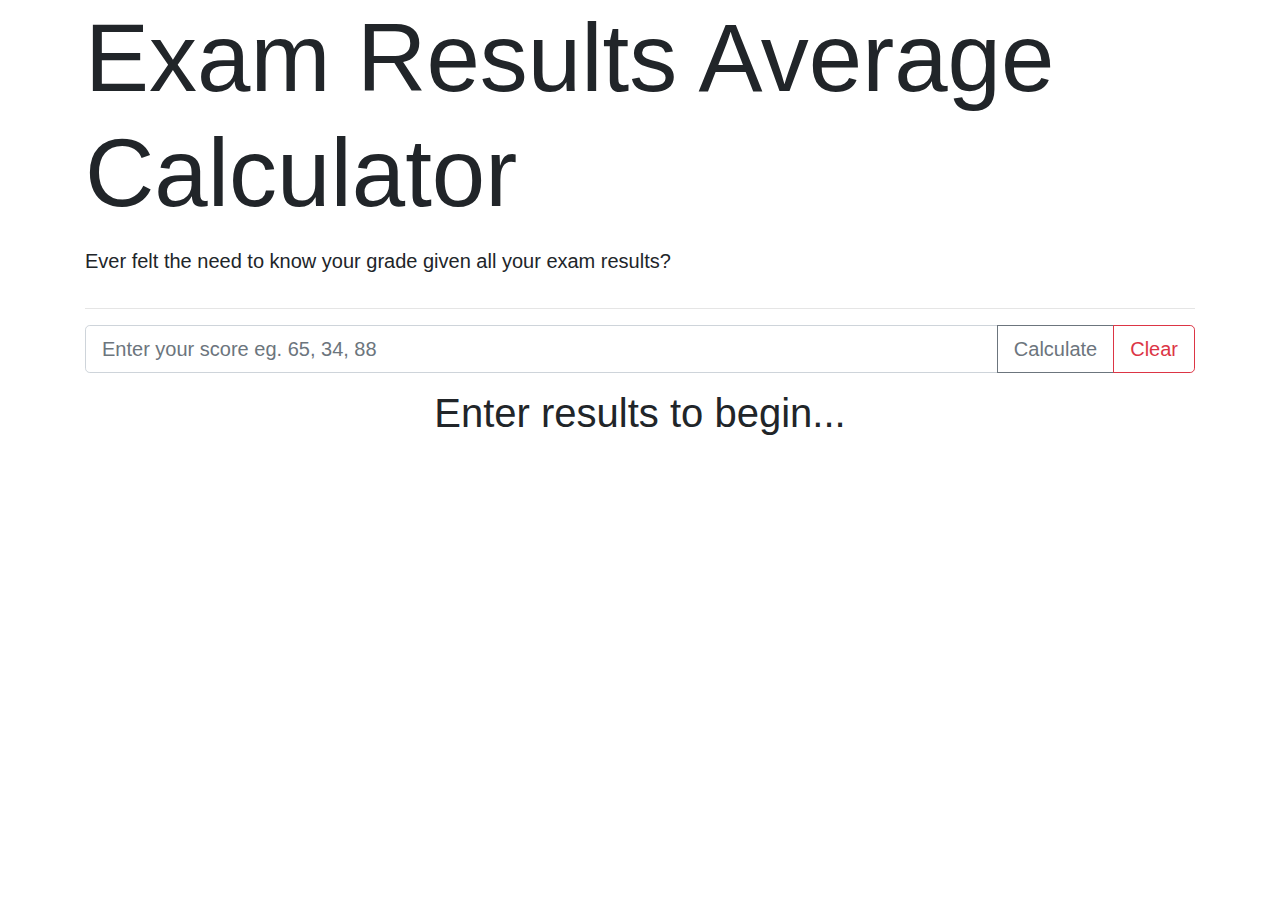
<file: index.html>
<!DOCTYPE html>
<html>

<head>
  <title>Average Exam Results</title>
  <link href="styles/bootstrap.min.css" rel="stylesheet" />
  <link href="styles/styles.css" rel='stylesheet' />
</head>

<body>
  <div class="container">
    <div class="row">
      <div class="col-sm">
        <h1 class='display-1'>Exam Results Average Calculator</h1>
        <p class="lead">
          <blockquote class="blockquote">
            <p class="mb-0">Ever felt the need to know your grade given all your exam results?</p>
          </blockquote>
        </p>
      </div>
    </div>
    <hr />

    <div class="row mt-3">
      <div class="col-12">
        <div class="input-group input-group-lg">
          <input max='100' min='0' id='scores' type="text" placeholder='Enter your score eg. 65, 34, 88'
            class="form-control" />
          <div class="input-group-append">
            <button class="btn btn-outline-secondary" type="button" onclick="getGrade()">Calculate</button>
            <button class="btn btn-outline-danger" type="button" onclick="clearAll()">Clear</button>
          </div>
        </div>
      </div>
    </div>

    <div class="row mt-3 justify-content-center">
      <h1 id='grade'>Enter results to begin...</h1>
    </div>
  </div>
</body>

<script>
  function getGrade() {
    const score = document.getElementById("scores").value;
    let arrayOfScores = score.split(',');
    const average = getAverage(arrayOfScores);
    const grade = getGradesResult(average);
    setGrade(grade);
  }
  function getGradesResult(average) {
    if (average >= 75) {
      return "A1";
    } else if (average >= 70) {
      return "A2";

    } else if (average >= 65) {
      return "B3";

    } else if (average >= 60) {
      return "B4";

    } else if (average >= 55) {
      return "C5";

    } else if (average >= 50) {
      return "C6";

    } else if (average >= 45) {
      return "D7";

    } else if (average >= 40) {
      return "E8";

    } else  {
      return "F9";
    }
  }
  function setGrade(grade) {
    const gradeElement = document.getElementById("grade");
    gradeElement.innerHTML = grade;
  }

  function getAverage(arrayOfScores) {


    let sum = 0;

    for (const stringNumber of arrayOfScores) {
      //sum them up
      let number = parseInt(stringNumber);
      sum = sum + number;
    }

    const average = sum / arrayOfScores.length;
    return average;
  }

  function clearAll(){
   document.getElementById("scores").value = "";
   setGrade("");s
  }
</script>

</html>
</file>
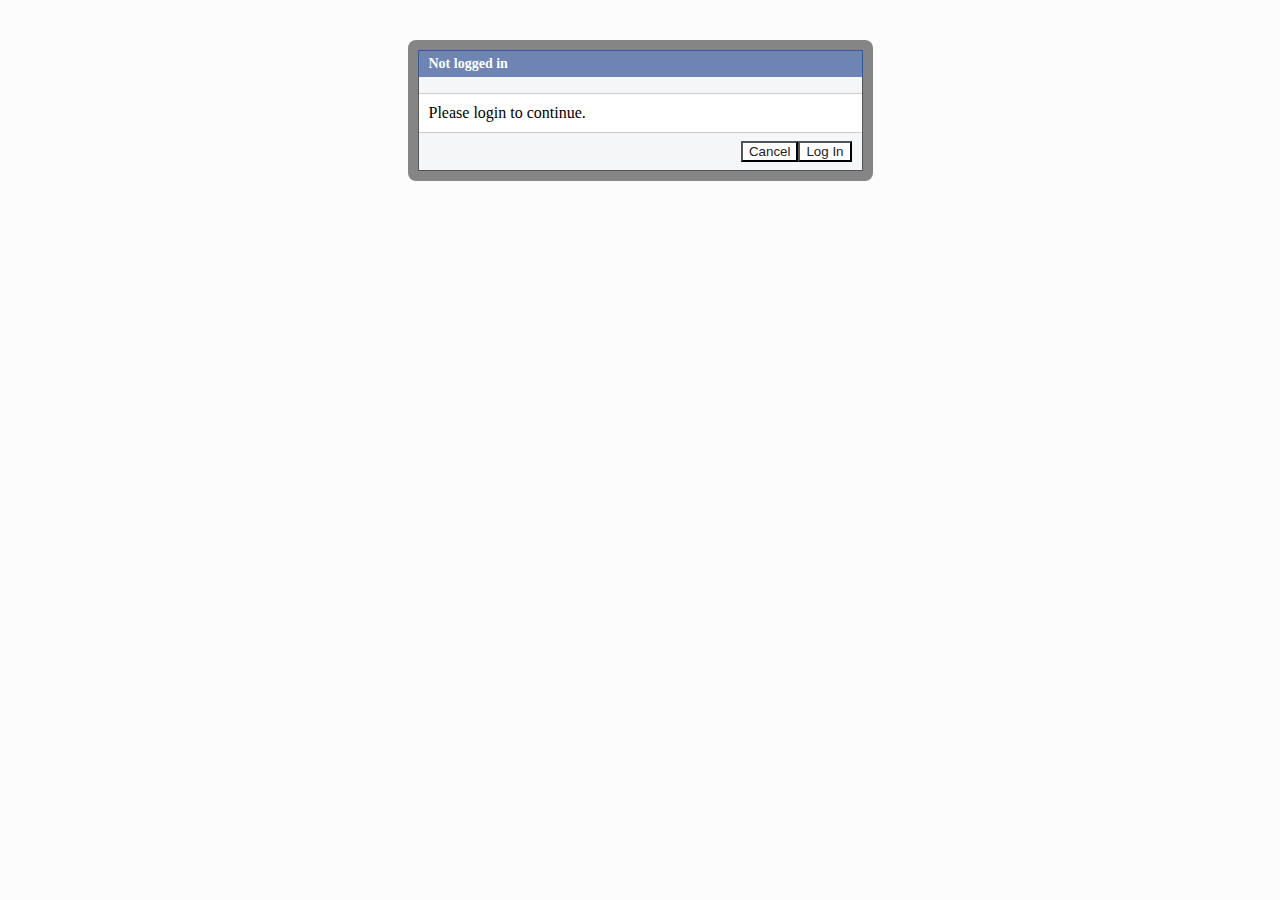
<file: tchs2_files/saved_resource.html>
<!DOCTYPE html>
<!-- saved from url=(0046)https://www.facebook.com/instagram/login_sync/ -->
<html class="generic_dialog_overflow_mode"><head><meta http-equiv="Content-Type" content="text/html; charset=UTF-8"><script></script><title>Facebook</title><link type="text/css" rel="stylesheet" href="./pWn36joVzFr.css" data-bootloader-hash="n5jHY" crossorigin="anonymous">
<link type="text/css" rel="stylesheet" href="./hz69M70qysd.css" data-bootloader-hash="1A/rt" crossorigin="anonymous">
<script src="./LsK8DCYvDUZ.js.download" data-bootloader-hash="gQHQ2" crossorigin="anonymous"></script>
<script>require("TimeSliceImpl").guard(function(){(require("ServerJSDefine")).handleDefines([["cr:794450",["FBLoggerImpl"],{"__rc":["FBLoggerImpl","Aa1qRSb1tUbFUZIOfuFgy283ZfBAzALQ2Zt58-CTMGtIo0ilKtSDPgfs32rfBYPUvt-qaoq42BPZbhSzB5_3RpQ"]},-1],["cr:882315",[],{"__rc":[null,"Aa1qRSb1tUbFUZIOfuFgy283ZfBAzALQ2Zt58-CTMGtIo0ilKtSDPgfs32rfBYPUvt-qaoq42BPZbhSzB5_3RpQ"]},-1],["cr:838175",["ErrorUtils"],{"__rc":["ErrorUtils","Aa1qRSb1tUbFUZIOfuFgy283ZfBAzALQ2Zt58-CTMGtIo0ilKtSDPgfs32rfBYPUvt-qaoq42BPZbhSzB5_3RpQ"]},-1],["cr:717822",["TimeSliceImpl"],{"__rc":["TimeSliceImpl","Aa1qRSb1tUbFUZIOfuFgy283ZfBAzALQ2Zt58-CTMGtIo0ilKtSDPgfs32rfBYPUvt-qaoq42BPZbhSzB5_3RpQ"]},-1],["cr:692209",["cancelIdleCallbackBlue"],{"__rc":["cancelIdleCallbackBlue","Aa1qRSb1tUbFUZIOfuFgy283ZfBAzALQ2Zt58-CTMGtIo0ilKtSDPgfs32rfBYPUvt-qaoq42BPZbhSzB5_3RpQ"]},-1],["cr:694370",["requestIdleCallbackBlue"],{"__rc":["requestIdleCallbackBlue","Aa1qRSb1tUbFUZIOfuFgy283ZfBAzALQ2Zt58-CTMGtIo0ilKtSDPgfs32rfBYPUvt-qaoq42BPZbhSzB5_3RpQ"]},-1],["cr:696703",[],{"__rc":[null,"Aa1qRSb1tUbFUZIOfuFgy283ZfBAzALQ2Zt58-CTMGtIo0ilKtSDPgfs32rfBYPUvt-qaoq42BPZbhSzB5_3RpQ"]},-1],["BootloaderConfig",[],{"jsRetries":null,"jsRetryAbortNum":2,"jsRetryAbortTime":5,"payloadEndpointURI":"https:\/\/www.facebook.com\/ajax\/bootloader-endpoint\/","assumeNotNonblocking":false,"shouldCoalesceModuleRequestsMadeInSameTick":true,"skipEndpoint":true,"staggerJsDownloads":false,"fixMemoryLeaks":true,"webspeed_eager_preloading":false,"preloader_num_preloads":5,"preloader_preload_after_dd":false,"preloader_num_loads":1,"preloader_enabled":false},329],["CSSLoaderConfig",[],{"timeout":5000,"modulePrefix":"BLCSS:","loadEventSupported":true},619],["UriNeedRawQuerySVConfig",[],{"uris":["dms.netmng.com","doubleclick.net","r.msn.com","watchit.sky.com","graphite.instagram.com","www.kfc.co.th","learn.pantheon.io","www.landmarkshops.in","www.ncl.com","s0.wp.com","www.tatacliq.com","bs.serving-sys.com","kohls.com","lazada.co.th","xg4ken.com","technopark.ru","officedepot.com.mx","bestbuy.com.mx"]},3871],["CurrentCommunityInitialData",[],{},490],["CurrentUserInitialData",[],{"USER_ID":"0","ACCOUNT_ID":"0","NAME":"","SHORT_NAME":null,"IS_MESSENGER_ONLY_USER":false,"IS_DEACTIVATED_ALLOWED_ON_MESSENGER":false},270],["DTSGInitialData",[],{},258],["SprinkleConfig",[],{"param_name":"jazoest","version":2,"should_randomize":false},2111],["CdnAkamaiDomainsConfig",[],{"fbcdnhdsvideo-vh.akamaihd.net":0,"fbcdn-creative-a.akamaihd.net":1,"fbcdn-dragon-a.akamaihd.net":2,"fbcdn-external-a.akamaihd.net":3,"fbcdn-gtvideo-a-a.akamaihd.net":4,"fbcdn-gtvideo-b-a.akamaihd.net":5,"fbcdn-gtvideo-c-a.akamaihd.net":6,"fbcdn-gtvideo-d-a.akamaihd.net":7,"fbcdn-gtvideo-e-a.akamaihd.net":8,"fbcdn-gtvideo-f-a.akamaihd.net":9,"fbcdn-gtvideo-g-a.akamaihd.net":10,"fbcdn-gtvideo-h-a.akamaihd.net":11,"fbcdn-gtvideo-i-a.akamaihd.net":12,"fbcdn-gtvideo-j-a.akamaihd.net":13,"fbcdn-gtvideo-k-a.akamaihd.net":14,"fbcdn-gtvideo-l-a.akamaihd.net":15,"fbcdn-gtvideo-m-a.akamaihd.net":16,"fbcdn-gtvideo-n-a.akamaihd.net":17,"fbcdn-gtvideo-o-a.akamaihd.net":18,"fbcdn-gtvideo-p-a.akamaihd.net":19,"fbcdn-iphotos-a-a.akamaihd.net":20,"fbcdn-iphotos-a.akamaihd.net":21,"fbcdn-iphotos-b-a.akamaihd.net":22,"fbcdn-iphotos-c-a.akamaihd.net":23,"fbcdn-iphotos-d-a.akamaihd.net":24,"fbcdn-iphotos-e-a.akamaihd.net":25,"fbcdn-iphotos-f-a.akamaihd.net":26,"fbcdn-iphotos-g-a.akamaihd.net":27,"fbcdn-iphotos-h-a.akamaihd.net":28,"fbcdn-photos-a-a.akamaihd.net":29,"fbcdn-photos-a.akamaihd.net":30,"fbcdn-photos-b-a.akamaihd.net":31,"fbcdn-photos-c-a.akamaihd.net":32,"fbcdn-photos-d-a.akamaihd.net":33,"fbcdn-photos-e-a.akamaihd.net":34,"fbcdn-photos-f-a.akamaihd.net":35,"fbcdn-photos-g-a.akamaihd.net":36,"fbcdn-photos-h-a.akamaihd.net":37,"fbcdn-profile-a.akamaihd.net":38,"fbcdn-sphotos-a-a.akamaihd.net":39,"fbcdn-sphotos-b-a.akamaihd.net":40,"fbcdn-sphotos-c-a.akamaihd.net":41,"fbcdn-sphotos-d-a.akamaihd.net":42,"fbcdn-sphotos-e-a.akamaihd.net":43,"fbcdn-sphotos-f-a.akamaihd.net":44,"fbcdn-sphotos-g-a.akamaihd.net":45,"fbcdn-sphotos-h-a.akamaihd.net":46,"fbcdn-static-a.akamaihd.net":47,"fbcdn-video-a-a.akamaihd.net":48,"fbcdn-video-a.akamaihd.net":49,"fbcdn-video-b-a.akamaihd.net":50,"fbcdn-video-c-a.akamaihd.net":51,"fbcdn-video-d-a.akamaihd.net":52,"fbcdn-video-e-a.akamaihd.net":53,"fbcdn-video-f-a.akamaihd.net":54,"fbcdn-video-g-a.akamaihd.net":55,"fbcdn-video-h-a.akamaihd.net":56,"fbcdn-video-i-a.akamaihd.net":57,"fbcdn-video-j-a.akamaihd.net":58,"fbcdn-video-k-a.akamaihd.net":59,"fbcdn-video-l-a.akamaihd.net":60,"fbcdn-video-m-a.akamaihd.net":61,"fbcdn-video-n-a.akamaihd.net":62,"fbcdn-video-o-a.akamaihd.net":63,"fbcdn-video-p-a.akamaihd.net":64,"fbcdn-vthumb-a.akamaihd.net":65,"fbexternal-a.akamaihd.net":66,"fbstatic-a.akamaihd.net":67,"lookbackvideo1-a.akamaihd.net":68,"lookbackvideo2-a.akamaihd.net":69,"lookbackvideo3-a.akamaihd.net":70,"lookbackvideo4-a.akamaihd.net":71,"lookbackvideo5-a.akamaihd.net":72,"lookbackvideo6-a.akamaihd.net":73,"lookbackvideo7-a.akamaihd.net":74,"lookbackvideo8-a.akamaihd.net":75,"igexternal-a.akamaihd.net":76,"fbmentionslive-a.akamaihd.net":77,"fblive-a.akamaihd.net":78,"fbcdn-static-a-a.akamaihd.net":79,"fbcdn-static-b-a.akamaihd.net":80,"fb-s-a-a.akamaihd.net":81,"fb-s-b-a.akamaihd.net":82,"fb-s-c-a.akamaihd.net":83,"fb-s-d-a.akamaihd.net":84,"fb-l-a-a.akamaihd.net":85,"fb-l-b-a.akamaihd.net":86,"fb-l-c-a.akamaihd.net":87,"fb-l-d-a.akamaihd.net":88,"fb-sq-a-a.akamaihd.net":89,"fb-sq-b-a.akamaihd.net":90,"fb-sq-c-a.akamaihd.net":91,"fb-sq-d-a.akamaihd.net":92,"fb-lq-a-a.akamaihd.net":93,"fb-lq-b-a.akamaihd.net":94,"fb-lq-c-a.akamaihd.net":95,"fb-lq-d-a.akamaihd.net":96},1634],["DTSGInitData",[],{"token":"","async_get_token":""},3515],["ISB",[],{},330],["LSD",[],{"token":"AVoOlmm1"},323],["SiteData",[],{"server_revision":1000576761,"client_revision":1000576761,"tier":"","push_phase":"C3","pkg_cohort":"PHASED:DEFAULT","pr":1,"haste_site":"www","be_mode":1,"be_key":"__be","ir_on":true,"is_rtl":false,"is_comet":false,"vip":"2a03:2880:f139:183:face:b00c:0:25de"},317],["ImmediateImplementationExperiments",[],{"prefer_message_channel":true},3419],["PromiseUsePolyfillSetImmediateGK",[],{"www_always_use_polyfill_setimmediate":false},2190]]);new (require("ServerJS"))().handle({"require":[["lowerDomain"],["PageHooks"]]});}, "ServerJS define", {"root":true})();</script><script src="./5M7Ca5Tz6jr.js.download" async="" crossorigin="anonymous"></script><script src="./Rmk342lUBRN.js.download" async="" crossorigin="anonymous"></script><script src="./OGmI0a0PMj-.js.download" async="" crossorigin="anonymous"></script><script src="./ICoGGHTnpHu.js.download" async="" crossorigin="anonymous"></script><script src="./CSyeHGA5TjP.js.download" async="" crossorigin="anonymous"></script><script src="./hKmqU_aTIrj.js.download" async="" crossorigin="anonymous"></script><script src="./3NbZ0i4cs_Z.js.download" async="" crossorigin="anonymous"></script><script src="./GQVXyXU4Gl3.js.download" async="" crossorigin="anonymous"></script></head>
<body class="chrome webkit win x1 Locale_en_GB" dir="ltr">



<script type="text/javascript">requireLazy(["gkx"],function(gkx){gkx.add({"678674":{"result":false,"hash":"AT5I4H3G1ELWkeZU"},"676940":{"result":false,"hash":"AT5oxhmnNI1KZ6Ff"},"676920":{"result":false,"hash":"AT7597QPddGSvsuX"},"676921":{"result":false,"hash":"AT4O8jcdN2wsgqro"},"676922":{"result":false,"hash":"AT4VHsphtl9XtBTY"},"849406":{"result":false,"hash":"AT62oVdXNTjQCnxL"},"676837":{"result":false,"hash":"AT6ESsWn2mWbmV3p"}});});
requireLazy(["Bootloader"],function(Bootloader){Bootloader.setResourceMap({"lezY0":{"type":"js","src":"https:\/\/static.xx.fbcdn.net\/rsrc.php\/v3iNQj4\/yx\/l\/en_GB\/Rmk342lUBRN.js","crossOrigin":1},"mSQYV":{"type":"js","src":"https:\/\/static.xx.fbcdn.net\/rsrc.php\/v3iNUD4\/yv\/l\/en_GB\/5M7Ca5Tz6jr.js","crossOrigin":1},"i++3y":{"type":"js","src":"https:\/\/static.xx.fbcdn.net\/rsrc.php\/v3\/yg\/r\/ICoGGHTnpHu.js","crossOrigin":1},"FY9al":{"type":"js","src":"https:\/\/static.xx.fbcdn.net\/rsrc.php\/v3i-s34\/y4\/l\/en_GB\/OGmI0a0PMj-.js","crossOrigin":1},"ck4HE":{"type":"js","src":"https:\/\/static.xx.fbcdn.net\/rsrc.php\/v3itG54\/yJ\/l\/en_GB\/Ip10VCtDUgm.js","crossOrigin":1},"SG36v":{"type":"js","src":"https:\/\/static.xx.fbcdn.net\/rsrc.php\/v3\/yS\/r\/MkXo2_eJwbH.js","crossOrigin":1},"BWS+x":{"type":"js","src":"https:\/\/static.xx.fbcdn.net\/rsrc.php\/v3i5Zd4\/yF\/l\/en_GB\/-EmawtrTQ8-.js","crossOrigin":1},"ehahI":{"type":"js","src":"https:\/\/static.xx.fbcdn.net\/rsrc.php\/v3iAM34\/y7\/l\/en_GB\/q_r4r7np8X7.js","crossOrigin":1},"V1iEq":{"type":"js","src":"https:\/\/static.xx.fbcdn.net\/rsrc.php\/v3iTfb4\/ye\/l\/en_GB\/Q9urqNm-75m.js","crossOrigin":1},"fMXLj":{"type":"js","src":"https:\/\/static.xx.fbcdn.net\/rsrc.php\/v3\/yf\/r\/hKmqU_aTIrj.js","crossOrigin":1},"JW\/eF":{"type":"js","src":"https:\/\/static.xx.fbcdn.net\/rsrc.php\/v3iX3c4\/yr\/l\/en_GB\/CSyeHGA5TjP.js","crossOrigin":1},"8ELCB":{"type":"js","src":"https:\/\/static.xx.fbcdn.net\/rsrc.php\/v3\/ye\/r\/4c56_sYLseJ.js","crossOrigin":1},"nEiBd":{"type":"js","src":"https:\/\/static.xx.fbcdn.net\/rsrc.php\/v3iMxK4\/yM\/l\/en_GB\/ZgGHwcf2XFA.js","crossOrigin":1},"+ClWy":{"type":"js","src":"https:\/\/static.xx.fbcdn.net\/rsrc.php\/v3\/yt\/r\/J0b8GyNR1i5.js","crossOrigin":1},"kLRaa":{"type":"js","src":"https:\/\/static.xx.fbcdn.net\/rsrc.php\/v3\/yp\/r\/dJXdFu8pAOi.js","crossOrigin":1},"uYbVb":{"type":"js","src":"https:\/\/static.xx.fbcdn.net\/rsrc.php\/v3\/yO\/r\/yncgZiC7BC6.js","crossOrigin":1},"9Zaf3":{"type":"js","src":"https:\/\/static.xx.fbcdn.net\/rsrc.php\/v3\/yO\/r\/vYAXaPf0I4n.js","crossOrigin":1},"sGe+Z":{"type":"js","src":"https:\/\/static.xx.fbcdn.net\/rsrc.php\/v3\/yw\/r\/uXgWi_zhSQG.js","crossOrigin":1},"Hx+az":{"type":"js","src":"https:\/\/static.xx.fbcdn.net\/rsrc.php\/v3\/yf\/r\/zO5MojAgN8I.js","crossOrigin":1},"ZU1ro":{"type":"js","src":"https:\/\/static.xx.fbcdn.net\/rsrc.php\/v3\/yU\/r\/QKWIqWeZBgJ.js","crossOrigin":1},"Kly+a":{"type":"js","src":"https:\/\/static.xx.fbcdn.net\/rsrc.php\/v3\/yk\/r\/XW5RV1n8iiy.js","crossOrigin":1},"Gpfkv":{"type":"js","src":"https:\/\/static.xx.fbcdn.net\/rsrc.php\/v3iYXl4\/y9\/l\/en_GB\/FknR1SfwBrF.js","crossOrigin":1},"12ozM":{"type":"js","src":"https:\/\/static.xx.fbcdn.net\/rsrc.php\/v3\/yn\/r\/-tP8V393cQb.js","crossOrigin":1},"rt+a9":{"type":"js","src":"https:\/\/static.xx.fbcdn.net\/rsrc.php\/v3\/yw\/r\/a1ev5k5662U.js","crossOrigin":1},"JHsKA":{"type":"js","src":"https:\/\/static.xx.fbcdn.net\/rsrc.php\/v3\/yP\/r\/syjvIO1GO0V.js","crossOrigin":1},"VlCJf":{"type":"js","src":"https:\/\/static.xx.fbcdn.net\/rsrc.php\/v3ilX24\/yB\/l\/en_GB\/4O9BgKogpwK.js","crossOrigin":1},"gWMJg":{"type":"js","src":"https:\/\/static.xx.fbcdn.net\/rsrc.php\/v3\/yu\/r\/cmFguRVQAGw.js","crossOrigin":1},"2\/maQ":{"type":"js","src":"https:\/\/static.xx.fbcdn.net\/rsrc.php\/v3\/y6\/r\/O1evg4NvCzK.js","crossOrigin":1},"+7cRv":{"type":"js","src":"https:\/\/static.xx.fbcdn.net\/rsrc.php\/v3imXV4\/yc\/l\/en_GB\/PykQM0Fv9eh.js","crossOrigin":1},"\/mnVq":{"type":"js","src":"https:\/\/static.xx.fbcdn.net\/rsrc.php\/v3iFJJ4\/yZ\/l\/en_GB\/EymJqBiSfnZ.js","crossOrigin":1},"daAfJ":{"type":"js","src":"https:\/\/static.xx.fbcdn.net\/rsrc.php\/v3iX074\/yT\/l\/en_GB\/27DSSLNuUhg.js","crossOrigin":1},"Pf6mH":{"type":"js","src":"https:\/\/static.xx.fbcdn.net\/rsrc.php\/v3ivgd4\/yr\/l\/en_GB\/3NbZ0i4cs_Z.js","crossOrigin":1},"nHZpD":{"type":"js","src":"https:\/\/static.xx.fbcdn.net\/rsrc.php\/v3iLl54\/yr\/l\/en_GB\/QBHpX9DDAQf.js","crossOrigin":1},"fhkxB":{"type":"js","src":"https:\/\/static.xx.fbcdn.net\/rsrc.php\/v3\/yL\/r\/B2ZaD-pUnz5.js","crossOrigin":1},"9pGpz":{"type":"js","src":"https:\/\/static.xx.fbcdn.net\/rsrc.php\/v3iLl54\/yl\/l\/en_GB\/M_RHs6LF7W7.js","crossOrigin":1},"YqGfk":{"type":"css","src":"https:\/\/static.xx.fbcdn.net\/rsrc.php\/v3\/y2\/l\/0,cross\/iLS63V1c6k1.css","crossOrigin":1},"jBj5G":{"type":"css","src":"https:\/\/static.xx.fbcdn.net\/rsrc.php\/v3\/yr\/l\/0,cross\/zEZYGQrkdNJ.css","crossOrigin":1},"OozXc":{"type":"js","src":"https:\/\/static.xx.fbcdn.net\/rsrc.php\/v3iK5k4\/y6\/l\/en_GB\/SzBrtEfJv6T.js","crossOrigin":1},"XJZFV":{"type":"js","src":"https:\/\/static.xx.fbcdn.net\/rsrc.php\/v3i_4-4\/yi\/l\/en_GB\/ZhIqBy-WK6D.js","crossOrigin":1},"plJBG":{"type":"js","src":"https:\/\/static.xx.fbcdn.net\/rsrc.php\/v3ipGL4\/yE\/l\/en_GB\/vRaYU8fNN_S.js","crossOrigin":1},"izhQZ":{"type":"js","src":"https:\/\/static.xx.fbcdn.net\/rsrc.php\/v3\/yP\/r\/d6_7uqEaTE8.js","crossOrigin":1},"DAGwG":{"type":"css","src":"https:\/\/static.xx.fbcdn.net\/rsrc.php\/v3\/yJ\/l\/0,cross\/pJ9qrpYDBNB.css","crossOrigin":1},"YphaI":{"type":"js","src":"https:\/\/static.xx.fbcdn.net\/rsrc.php\/v3ianP4\/yC\/l\/en_GB\/UgEyoHT_H4X.js","crossOrigin":1},"CD8a6":{"type":"css","src":"https:\/\/static.xx.fbcdn.net\/rsrc.php\/v3\/yS\/l\/0,cross\/oFD5JvPloeO.css","crossOrigin":1},"GuXfB":{"type":"css","src":"https:\/\/static.xx.fbcdn.net\/rsrc.php\/v3\/ys\/l\/0,cross\/OrCNATRnwOI.css","crossOrigin":1},"KVDaL":{"type":"js","src":"https:\/\/static.xx.fbcdn.net\/rsrc.php\/v3iJRM4\/yN\/l\/en_GB\/R9dXB2mClqk.js","crossOrigin":1},"QfH4e":{"type":"js","src":"https:\/\/static.xx.fbcdn.net\/rsrc.php\/v3iaMA4\/y_\/l\/en_GB\/KNIDRRItGyt.js","crossOrigin":1},"kx9do":{"type":"js","src":"https:\/\/static.xx.fbcdn.net\/rsrc.php\/v3\/yG\/r\/EDMkqLF98uR.js","crossOrigin":1},"FioOZ":{"type":"js","src":"https:\/\/static.xx.fbcdn.net\/rsrc.php\/v3i6om4\/yA\/l\/en_GB\/SoCZiIgHHP2.js","crossOrigin":1},"HTZRW":{"type":"js","src":"https:\/\/static.xx.fbcdn.net\/rsrc.php\/v3iztO4\/yP\/l\/en_GB\/9XTZHiWY3kd.js","crossOrigin":1},"gwYgu":{"type":"css","src":"https:\/\/static.xx.fbcdn.net\/rsrc.php\/v3\/y5\/l\/0,cross\/UfUu6rIouui.css","crossOrigin":1},"np5Vl":{"type":"js","src":"https:\/\/static.xx.fbcdn.net\/rsrc.php\/v3\/yg\/r\/n3JLOu81jsy.js","crossOrigin":1},"CoNSg":{"type":"css","src":"https:\/\/static.xx.fbcdn.net\/rsrc.php\/v3\/yz\/l\/0,cross\/L0JIdgfRWlH.css","crossOrigin":1},"+EONP":{"type":"js","src":"https:\/\/static.xx.fbcdn.net\/rsrc.php\/v3ie5m4\/yD\/l\/en_GB\/FqNpRS_lzr1.js","crossOrigin":1},"GzBZB":{"type":"css","src":"https:\/\/static.xx.fbcdn.net\/rsrc.php\/v3\/yy\/l\/0,cross\/-h_bGqresVf.css","crossOrigin":1},"bWnbD":{"type":"js","src":"https:\/\/static.xx.fbcdn.net\/rsrc.php\/v3ihM64\/yc\/l\/en_GB\/OBuIGIcaTiw.js","crossOrigin":1},"l9ccZ":{"type":"js","src":"https:\/\/static.xx.fbcdn.net\/rsrc.php\/v3iyDe4\/yq\/l\/en_GB\/bERlcpAHcwZ.js","crossOrigin":1},"OefYs":{"type":"css","src":"https:\/\/static.xx.fbcdn.net\/rsrc.php\/v3\/yA\/l\/0,cross\/1wwtlgY7a5W.css","crossOrigin":1},"B8a62":{"type":"js","src":"https:\/\/static.xx.fbcdn.net\/rsrc.php\/v3ijAl4\/yY\/l\/en_GB\/h8jWWNcrODn.js","crossOrigin":1}});Bootloader.enableBootload({"ExceptionDialog":{"r":["lezY0","mSQYV","1A\/rt","n5jHY","i++3y","FY9al","ck4HE","SG36v","BWS+x","ehahI","V1iEq","fMXLj"],"rds":{"m":["AsyncRequestPathTraversalTypedLogger","BanzaiScuba"],"r":["JW\/eF"]},"be":1},"QuickSandSolver":{"r":["mSQYV","lezY0","FY9al","i++3y","n5jHY","8ELCB","nEiBd","+ClWy","fMXLj"],"rds":{"m":["AsyncRequestPathTraversalTypedLogger","BanzaiScuba"],"r":["JW\/eF"]},"be":1},"ConfirmationDialog":{"r":["mSQYV","lezY0","kLRaa","n5jHY"],"be":1},"Dialog":{"r":["lezY0","mSQYV","n5jHY","FY9al","i++3y","1A\/rt","fMXLj"],"rds":{"m":["AsyncRequestPathTraversalTypedLogger","BanzaiScuba"],"r":["JW\/eF"]},"be":1},"GeneratedArtilleryUserTimingSink":{"r":["uYbVb","9Zaf3","sGe+Z","Hx+az"],"be":1},"Banzai":{"r":["lezY0","i++3y","mSQYV","fMXLj"],"rds":{"m":["BanzaiScuba"]},"be":1},"BanzaiStream":{"r":["lezY0","ZU1ro","i++3y","mSQYV","fMXLj"],"rds":{"m":["BanzaiScuba"]},"be":1},"BanzaiODS":{"r":["lezY0","i++3y","mSQYV","fMXLj"],"rds":{"m":["BanzaiScuba"]},"be":1},"ResourceTimingBootloaderHelper":{"r":["Kly+a","mSQYV"],"rds":{"m":["VisualCompletionGating"],"r":["Gpfkv"]},"be":1},"TimeSliceHelper":{"r":["12ozM"],"be":1},"SnappyCompressUtil":{"r":["i++3y"],"be":1},"PerfXSharedFields":{"r":["JW\/eF"],"be":1},"TimeSliceInteractionsLiteTypedLogger":{"r":["lezY0","rt+a9","i++3y","mSQYV","fMXLj"],"rds":{"m":["BanzaiScuba"]},"be":1},"WebSpeedInteractionsTypedLogger":{"r":["lezY0","JHsKA","i++3y","mSQYV","fMXLj"],"rds":{"m":["BanzaiScuba"]},"be":1},"AsyncRequest":{"r":["mSQYV","lezY0","FY9al","i++3y","n5jHY","fMXLj"],"rds":{"m":["AsyncRequestPathTraversalTypedLogger","BanzaiScuba"],"r":["JW\/eF"]},"be":1},"XOfferController":{"r":["i++3y","VlCJf"],"be":1},"XSalesPromoWWWDetailsDialogAsyncController":{"r":["i++3y","gWMJg"],"be":1},"URI":{"r":[],"be":1},"Live":{"r":["mSQYV","lezY0","i++3y","JW\/eF","BWS+x","2\/maQ","n5jHY"],"be":1},"PhotoTagApproval":{"r":["mSQYV","lezY0","+7cRv","\/mnVq","n5jHY"],"be":1},"PhotoTagger":{"r":["FY9al","lezY0","mSQYV","i++3y","n5jHY","daAfJ","1A\/rt","Pf6mH","nHZpD","fhkxB","9pGpz","YqGfk","jBj5G","+7cRv","JW\/eF","OozXc","SG36v","XJZFV","plJBG","izhQZ","fMXLj"],"rds":{"m":["AsyncRequestPathTraversalTypedLogger","BanzaiScuba","PresenceStatus"],"r":["BWS+x"]},"be":1},"PhotoTags":{"r":["mSQYV","lezY0","+7cRv","i++3y","\/mnVq","n5jHY"],"be":1},"TagTokenizer":{"r":["mSQYV","lezY0","i++3y","DAGwG","FY9al","n5jHY","YphaI","\/mnVq","1A\/rt","CD8a6","fhkxB","GuXfB","KVDaL","fMXLj"],"rds":{"m":["BanzaiScuba"]},"be":1},"PhotoSnowlift":{"r":["mSQYV","lezY0","FY9al","i++3y","n5jHY","1A\/rt","+7cRv","ehahI","QfH4e","kx9do","SG36v","ck4HE","FioOZ","HTZRW","nHZpD","gwYgu","Pf6mH","np5Vl","CoNSg","+EONP","fhkxB","GzBZB","bWnbD","OozXc","l9ccZ","OefYs","fMXLj"],"rds":{"m":["AsyncRequestPathTraversalTypedLogger","BanzaiScuba","VisualCompletionGating"],"r":["JW\/eF","Gpfkv"]},"be":1},"AsyncDialog":{"r":["mSQYV","lezY0","FY9al","i++3y","n5jHY","1A\/rt","SG36v","ck4HE","FioOZ","fMXLj"],"rds":{"m":["AsyncRequestPathTraversalTypedLogger","BanzaiScuba"],"r":["JW\/eF"]},"be":1},"Toggler":{"r":["lezY0","mSQYV","1A\/rt","i++3y","n5jHY"],"be":1},"FormSubmit":{"r":["mSQYV","lezY0","FY9al","i++3y","n5jHY","B8a62","fMXLj"],"rds":{"m":["AsyncRequestPathTraversalTypedLogger","BanzaiScuba"],"r":["JW\/eF"]},"be":1},"Tooltip":{"r":["mSQYV","lezY0","FY9al","i++3y","n5jHY","nHZpD","1A\/rt","fMXLj"],"rds":{"m":["AsyncRequestPathTraversalTypedLogger","BanzaiScuba"],"r":["JW\/eF"]},"be":1},"Hovercard":{"r":["mSQYV","lezY0","1A\/rt","FY9al","n5jHY","Pf6mH","i++3y","nHZpD","fhkxB","9pGpz","YqGfk","fMXLj"],"rds":{"m":["AsyncRequestPathTraversalTypedLogger","BanzaiScuba"],"r":["JW\/eF"]},"be":1},"Dock":{"r":["lezY0","i++3y","FY9al","mSQYV","QfH4e","1A\/rt","n5jHY"],"be":1},"DOM":{"r":["mSQYV","lezY0","n5jHY"],"be":1},"Input":{"r":["lezY0"],"be":1},"trackReferrer":{"r":[],"rds":{"m":["BanzaiScuba"],"r":["lezY0","i++3y","mSQYV","fMXLj"]},"be":1},"Form":{"r":["mSQYV","lezY0","n5jHY"],"be":1},"AsyncRequestPathTraversalTypedLogger":{"r":["lezY0","JW\/eF","i++3y","mSQYV","fMXLj"],"rds":{"m":["BanzaiScuba"]}},"BanzaiScuba":{"r":["lezY0","i++3y","mSQYV","fMXLj"],"rds":{"m":["BanzaiScuba"]}}});});</script>
<script type="text/javascript">requireLazy(["InitialJSLoader"], function(InitialJSLoader) {InitialJSLoader.loadOnDOMContentReady(["mSQYV","lezY0","FY9al","i++3y","JW\/eF","fMXLj","Pf6mH"]);});</script>
<script type="text/javascript">require("TimeSliceImpl").guard(function() {require("ServerJSDefine").handleDefines([["cr:708886",["EventProfilerImpl"],{"__rc":["EventProfilerImpl","Aa1qRSb1tUbFUZIOfuFgy283ZfBAzALQ2Zt58-CTMGtIo0ilKtSDPgfs32rfBYPUvt-qaoq42BPZbhSzB5_3RpQ"]},-1],["cr:806696",["clearTimeoutBlue"],{"__rc":["clearTimeoutBlue","Aa1qRSb1tUbFUZIOfuFgy283ZfBAzALQ2Zt58-CTMGtIo0ilKtSDPgfs32rfBYPUvt-qaoq42BPZbhSzB5_3RpQ"]},-1],["cr:682513",["BanzaiOriginal"],{"__rc":["BanzaiOriginal","Aa1qRSb1tUbFUZIOfuFgy283ZfBAzALQ2Zt58-CTMGtIo0ilKtSDPgfs32rfBYPUvt-qaoq42BPZbhSzB5_3RpQ"]},-1],["cr:807042",["setTimeoutBlue"],{"__rc":["setTimeoutBlue","Aa1qRSb1tUbFUZIOfuFgy283ZfBAzALQ2Zt58-CTMGtIo0ilKtSDPgfs32rfBYPUvt-qaoq42BPZbhSzB5_3RpQ"]},-1],["cr:682174",["BanzaiOld"],{"__rc":["BanzaiOld","Aa0JFsOrDax6mSLvICB5ke-hTv2Xw6CyPjYg6WVEYJ6_X6aDIrsJA108OzThSHIrql-J2lQ8gqoOms0Wrw"]},-1],["cr:695720",["SnappyCompressUtil"],{"__rc":["SnappyCompressUtil","Aa2Ei3FwSGetMvuiu1mibFxIqIsFFeyJ11-6FJsTo4rT7lIkmHTinYNWqHR-JRQQDG84641jJmBgNGlD9wrZiKGTLJM"]},-1],["DataStoreConfig",[],{"useExpando":true},2915],["UserAgentData",[],{"browserArchitecture":"32","browserFullVersion":"69.0.3497.100","browserMinorVersion":0,"browserName":"Chrome","browserVersion":69,"deviceName":"Unknown","engineName":"WebKit","engineVersion":"537.36","platformArchitecture":"64","platformName":"Windows","platformVersion":"10","platformFullVersion":"10"},527],["AsyncRequestConfig",[],{"retryOnNetworkError":"1","logAsyncRequest":false,"immediateDispatch":false,"useFetchStreamAjaxPipeTransport":false},328],["TimeSliceInteractionSV",[],{"on_demand_reference_counting":true,"on_demand_profiling_counters":true,"default_rate":1000,"lite_default_rate":100,"interaction_to_lite_coinflip":{"ADS_INTERFACES_INTERACTION":0,"ads_perf_scenario":0,"ads_wait_time":0,"Event":1,"video_psr":0,"video_stall":0},"interaction_to_coinflip":{"ADS_INTERFACES_INTERACTION":1,"ads_perf_scenario":1,"ads_wait_time":1,"video_psr":1000000,"video_stall":2500000,"Event":100,"pixelcloud_view_performance":25,"intern_notify_inbox_page_load":10,"intern_notify_jewel_list_load":10,"tasks_initial_page_load":1,"watch_carousel_left_scroll":1,"watch_carousel_right_scroll":1,"watch_sections_load_more":1,"watch_discover_scroll":1,"fbpkg_ui":1,"sevmanager_powersearch_initial_page_load":10,"backbone_ui":1,"daiquery_interactive_query":1},"enable_heartbeat":true,"maxBlockMergeDuration":0,"maxBlockMergeDistance":0,"enable_banzai_stream":true,"user_timing_coinflip":50,"banzai_stream_coinflip":1,"compression_enabled":true,"ref_counting_fix":true,"ref_counting_cont_fix":false,"also_record_new_timeslice_format":false,"force_async_request_tracing_on":false},2609],["SessionNameConfig",[],{"seed":"1Lbf"},757],["ZeroRewriteRules",[],{"rewrite_rules":{},"whitelist":{"\/hr\/r":1,"\/hr\/p":1,"\/zero\/unsupported_browser\/":1,"\/zero\/policy\/optin":1,"\/zero\/optin\/write\/":1,"\/zero\/optin\/legal\/":1,"\/zero\/optin\/free\/":1,"\/about\/privacy\/":1,"\/about\/privacy\/update\/":1,"\/about\/privacy\/update":1,"\/zero\/toggle\/welcome\/":1,"\/zero\/toggle\/nux\/":1,"\/fup\/interstitial\/":1,"\/work\/landing":1,"\/work\/login\/":1,"\/work\/email\/":1,"\/ai.php":1,"\/js_dialog_resources\/dialog_descriptions_android.json":0,"\/connect\/jsdialog\/MPlatformAppInvitesJSDialog\/":0,"\/connect\/jsdialog\/MPlatformOAuthShimJSDialog\/":0,"\/connect\/jsdialog\/MPlatformLikeJSDialog\/":0,"\/qp\/interstitial\/":1,"\/qp\/action\/redirect\/":1,"\/qp\/action\/close\/":1,"\/zero\/support\/ineligible\/":1,"\/zero_balance_redirect\/":1,"\/zero_balance_redirect":1,"\/l.php":1,"\/lsr.php":1,"\/ajax\/dtsg\/":1,"\/checkpoint\/block\/":1,"\/exitdsite":1,"\/zero\/balance\/pixel\/":1,"\/zero\/balance\/":1,"\/zero\/balance\/carrier_landing\/":1,"\/zero\/flex\/logging\/":1,"\/tr":1,"\/tr\/":1,"\/sem_campaigns\/sem_pixel_test\/":1,"\/bookmarks\/flyout\/body\/":1,"\/zero\/subno\/":1,"\/confirmemail.php":1,"\/policies\/":1,"\/mobile\/internetdotorg\/classifier\/":1,"\/zero\/dogfooding":1,"\/xti.php":1,"\/zero\/fblite\/config\/":1,"\/lite\/":1,"\/4oh4.php":1,"\/autologin.php":1,"\/birthday_help.php":1,"\/checkpoint\/":1,"\/contact-importer\/":1,"\/cr.php":1,"\/legal\/terms\/":1,"\/login.php":1,"\/login\/":1,"\/mobile\/account\/":1,"\/n\/":1,"\/remote_test_device\/":1,"\/upsell\/buy\/":1,"\/upsell\/buyconfirm\/":1,"\/upsell\/buyresult\/":1,"\/upsell\/promos\/":1,"\/upsell\/continue\/":1,"\/upsell\/h\/promos\/":1,"\/upsell\/loan\/learnmore\/":1,"\/upsell\/purchase\/":1,"\/upsell\/promos\/upgrade\/":1,"\/upsell\/buy_redirect\/":1,"\/upsell\/loan\/buyconfirm\/":1,"\/upsell\/loan\/buy\/":1,"\/upsell\/sms\/":1,"\/wap\/a\/channel\/reconnect.php":1,"\/wap\/a\/nux\/wizard\/nav.php":1,"\/wap\/appreg.php":1,"\/wap\/birthday_help.php":1,"\/wap\/c.php":1,"\/wap\/confirmemail.php":1,"\/wap\/cr.php":1,"\/wap\/login.php":1,"\/wap\/r.php":1,"\/zero\/datapolicy":1,"\/a\/timezone.php":1,"\/a\/bz":1,"\/bz\/reliability":1,"\/r.php":1,"\/mr\/":1,"\/reg\/":1,"\/registration\/log\/":1,"\/terms\/":1,"\/f123\/":1,"\/expert\/":1,"\/experts\/":1,"\/terms\/index.php":1,"\/terms.php":1,"\/srr\/":1,"\/msite\/redirect\/":1,"\/fbs\/pixel\/":1,"\/contactpoint\/preconfirmation\/":1,"\/contactpoint\/cliff\/":1,"\/contactpoint\/confirm\/submit\/":1,"\/contactpoint\/confirmed\/":1,"\/contactpoint\/login\/":1,"\/preconfirmation\/contactpoint_change\/":1,"\/help\/contact\/":1,"\/survey\/":1,"\/upsell\/loyaltytopup\/accept\/":1,"\/settings\/":1}},1478],["FbtLogger",[],{"logger":null},288],["FbtQTOverrides",[],{"overrides":{}},551],["KSConfig",[],{"killed":{"__set":["POCKET_MONSTERS_CREATE","POCKET_MONSTERS_DELETE","VIDEO_DIMENSIONS_FROM_PLAYER_IN_UPLOAD_DIALOG","PREVENT_INFINITE_URL_REDIRECT","POCKET_MONSTERS_UPDATE_NAME","ADS_PLACEMENT_FIX_PUBLISHER_PLATFORMS_MUTATION","MOBILITY_KILL_OLD_VISIBILITY_POSITION_SETTING","WORKPLACE_DISPLAY_TEXT_EVIDENCE_REPORTING","UNIDASH_MARKDOWN_OVERFLOW_Y_HIDDEN"]}},2580],["FbtResultGK",[],{"shouldReturnFbtResult":true,"inlineMode":"NO_INLINE"},876],["IntlHoldoutGK",[],{"inIntlHoldout":false},2827],["IntlNumberTypeConfig",[],{"impl":"if (n === 1) { return IntlVariations.NUMBER_ONE; } else { return IntlVariations.NUMBER_OTHER; }"},3405],["IntlViewerContext",[],{"GENDER":3},772],["NumberFormatConfig",[],{"decimalSeparator":".","numberDelimiter":",","minDigitsForThousandsSeparator":4,"standardDecimalPatternInfo":{"primaryGroupSize":3,"secondaryGroupSize":3},"numberingSystemData":null},54],["IntlPhonologicalRules",[],{"meta":{"\/_B\/":"([.,!?\\s]|^)","\/_E\/":"([.,!?\\s]|$)"},"patterns":{"\/\u0001(.*)('|&#039;)s\u0001(?:'|&#039;)s(.*)\/":"\u0001$1$2s\u0001$3","\/_\u0001([^\u0001]*)\u0001\/":"javascript"}},1496],["ZeroCategoryHeader",[],{},1127],["ArtilleryComponentSaverOptions",[],{"options":{"ads_wait_time_saver":{"shouldCompress":false,"shouldUploadSeparately":false},"ads_flux_profiler_saver":{"shouldCompress":true,"shouldUploadSeparately":false},"timeslice_execution_saver":{"shouldCompress":true,"shouldUploadSeparately":false},"interaction_async_request_join_data":{"shouldCompress":true,"shouldUploadSeparately":true},"resources_saver":{"shouldCompress":true,"shouldUploadSeparately":false},"user_timing_saver":{"shouldCompress":false,"shouldUploadSeparately":false}}},3016],["ServerNonce",[],{"ServerNonce":"52CF3b7X5Yw3rBuXK0vRMd"},141],["EventConfig",[],{"sampling":{"bandwidth":0,"play":0,"playing":0,"progress":0,"pause":0,"ended":0,"seeked":0,"seeking":0,"waiting":0,"loadedmetadata":0,"canplay":0,"selectionchange":0,"change":0,"timeupdate":2000000,"adaptation":0,"focus":0,"blur":0,"load":0,"error":0,"message":0,"abort":0,"storage":0,"scroll":200000,"mousemove":20000,"mouseover":10000,"mouseout":10000,"mousewheel":1,"MSPointerMove":10000,"keydown":0.1,"click":0.02,"mouseup":0.02,"__100ms":0.001,"__default":5000,"__min":100,"__interactionDefault":200,"__eventDefault":100000},"page_sampling_boost":1,"interaction_regexes":{"BlueBarAccountChevronMenu":" _5lxs(?: .*)?$","BlueBarHomeButton":" _bluebarLinkHome__interaction-root(?: .*)?$","BlueBarProfileLink":" _1k67(?: .*)?$","ReactComposerSproutMedia":" _1pnt(?: .*)?$","ReactComposerSproutAlbum":" _1pnu(?: .*)?$","ReactComposerSproutNote":" _3-9x(?: .*)?$","ReactComposerSproutLocation":" _1pnv(?: .*)?$","ReactComposerSproutActivity":" _1pnz(?: .*)?$","ReactComposerSproutPeople":" _1pn-(?: .*)?$","ReactComposerSproutLiveVideo":" _5tv7(?: .*)?$","ReactComposerSproutMarkdown":" _311p(?: .*)?$","ReactComposerSproutFormattedText":" _mwg(?: .*)?$","ReactComposerSproutSticker":" _2vri(?: .*)?$","ReactComposerSproutSponsor":" _5t5q(?: .*)?$","ReactComposerSproutEllipsis":" _1gr3(?: .*)?$","ReactComposerSproutContactYourRepresentative":" _3cnv(?: .*)?$","ReactComposerSproutFunFact":" _2_xs(?: .*)?$","TextExposeSeeMoreLink":" see_more_link(?: .*)?$","SnowliftBigCloseButton":"(?: _xlt(?: .*)? _418x(?: .*)?$| _418x(?: .*)? _xlt(?: .*)?$)","SnowliftPrevPager":"(?: snowliftPager(?: .*)? prev(?: .*)?$| prev(?: .*)? snowliftPager(?: .*)?$)","SnowliftNextPager":"(?: snowliftPager(?: .*)? next(?: .*)?$| next(?: .*)? snowliftPager(?: .*)?$)","SnowliftFullScreenButton":"#fbPhotoSnowliftFullScreenSwitch( .+)*","PrivacySelectorMenu":"(?: _57di(?: .*)? _2wli(?: .*)?$| _2wli(?: .*)? _57di(?: .*)?$)","ReactComposerFeedXSprouts":" _nh6(?: .*)?$","SproutsComposerStatusTab":" _sg1(?: .*)?$","SproutsComposerLiveVideoTab":" _sg1(?: .*)?$","SproutsComposerAlbumTab":" _sg1(?: .*)?$","composerAudienceSelector":" _ej0(?: .*)?$","FeedHScrollAttachmentsPrevPager":" _1qqy(?: .*)?$","FeedHScrollAttachmentsNextPager":" _1qqz(?: .*)?$","DockChatTabFlyout":" fbDockChatTabFlyout(?: .*)?$","PrivacyLiteJewel":" _59fc(?: .*)?$","ActorSelector":" _6vh(?: .*)?$","LegacyMentionsInput":"(?: ReactLegacyMentionsInput(?: .*)? uiMentionsInput(?: .*)? _2xwx(?: .*)?$| uiMentionsInput(?: .*)? ReactLegacyMentionsInput(?: .*)? _2xwx(?: .*)?$| _2xwx(?: .*)? ReactLegacyMentionsInput(?: .*)? uiMentionsInput(?: .*)?$| ReactLegacyMentionsInput(?: .*)? _2xwx(?: .*)? uiMentionsInput(?: .*)?$| uiMentionsInput(?: .*)? _2xwx(?: .*)? ReactLegacyMentionsInput(?: .*)?$| _2xwx(?: .*)? uiMentionsInput(?: .*)? ReactLegacyMentionsInput(?: .*)?$)","UFIActionLinksEmbedLink":" _2g1w(?: .*)?$","UFIPhotoAttachLink":" UFIPhotoAttachLinkWrapper(?: .*)?$","UFIMentionsInputProxy":" _1osa(?: .*)?$","UFIMentionsInputDummy":" _1osc(?: .*)?$","UFIOrderingModeSelector":" _3scp(?: .*)?$","UFIPager":"(?: UFIPagerRow(?: .*)? UFIRow(?: .*)?$| UFIRow(?: .*)? UFIPagerRow(?: .*)?$)","UFIReplyRow":"(?: UFIReplyRow(?: .*)? UFICommentReply(?: .*)?$| UFICommentReply(?: .*)? UFIReplyRow(?: .*)?$)","UFIReplySocialSentence":" UFIReplySocialSentenceRow(?: .*)?$","UFIShareLink":" _5f9b(?: .*)?$","UFIStickerButton":" UFICommentStickerButton(?: .*)?$","MentionsInput":" _5yk1(?: .*)?$","FantaChatTabRoot":" _3_9e(?: .*)?$","SnowliftViewableRoot":" _2-sx(?: .*)?$","ReactBlueBarJewelButton":" _5fwr(?: .*)?$","UFIReactionsDialogLayerImpl":" _1oxk(?: .*)?$","UFIReactionsLikeLinkImpl":" _4x9_(?: .*)?$","UFIReactionsLinkImplRoot":" _khz(?: .*)?$","Reaction":" _iuw(?: .*)?$","UFIReactionsMenuImpl":" _iu-(?: .*)?$","UFIReactionsSpatialReactionIconContainer":" _1fq9(?: .*)?$","VideoComponentPlayButton":" _bsl(?: .*)?$","FeedOptionsPopover":" _b1e(?: .*)?$","UFICommentLikeCount":" UFICommentLikeButton(?: .*)?$","UFICommentLink":" _5yxe(?: .*)?$","ChatTabComposerInputContainer":" _552h(?: .*)?$","ChatTabHeader":" _15p4(?: .*)?$","DraftEditor":" _5rp7(?: .*)?$","ChatSideBarDropDown":" _5vm9(?: .*)?$","SearchBox":" _539-(?: .*)?$","ChatSideBarLink":" _55ln(?: .*)?$","MessengerSearchTypeahead":" _3rh8(?: .*)?$","NotificationListItem":" _33c(?: .*)?$","MessageJewelListItem":" messagesContent(?: .*)?$","Messages_Jewel_Button":" _3eo8(?: .*)?$","Notifications_Jewel_Button":" _3eo9(?: .*)?$","snowliftopen":" _342u(?: .*)?$","NoteTextSeeMoreLink":" _3qd_(?: .*)?$","fbFeedOptionsPopover":" _1he6(?: .*)?$","Requests_Jewel_Button":" _3eoa(?: .*)?$","UFICommentActionLinkAjaxify":" _15-3(?: .*)?$","UFICommentActionLinkRedirect":" _15-6(?: .*)?$","UFICommentActionLinkDispatched":" _15-7(?: .*)?$","UFICommentCloseButton":" _36rj(?: .*)?$","UFICommentActionsRemovePreview":" _460h(?: .*)?$","UFICommentActionsReply":" _460i(?: .*)?$","UFICommentActionsSaleItemMessage":" _460j(?: .*)?$","UFICommentActionsAcceptAnswer":" _460k(?: .*)?$","UFICommentActionsUnacceptAnswer":" _460l(?: .*)?$","UFICommentReactionsLikeLink":" _3-me(?: .*)?$","UFICommentMenu":" _1-be(?: .*)?$","UFIMentionsInputFallback":" _289b(?: .*)?$","UFIMentionsInputComponent":" _289c(?: .*)?$","UFIMentionsInputProxyInput":" _432z(?: .*)?$","UFIMentionsInputProxyDummy":" _432-(?: .*)?$","UFIPrivateReplyLinkMessage":" _14hj(?: .*)?$","UFIPrivateReplyLinkSeeReply":" _14hk(?: .*)?$","ChatCloseButton":" _4vu4(?: .*)?$","ChatTabComposerPhotoUploader":" _13f-(?: .*)?$","ChatTabComposerGroupPollingButton":" _13f_(?: .*)?$","ChatTabComposerGames":" _13ga(?: .*)?$","ChatTabComposerPlan":" _13gb(?: .*)?$","ChatTabComposerFileUploader":" _13gd(?: .*)?$","ChatTabStickersButton":" _13ge(?: .*)?$","ChatTabComposerGifButton":" _13gf(?: .*)?$","ChatTabComposerEmojiPicker":" _13gg(?: .*)?$","ChatTabComposerLikeButton":" _13gi(?: .*)?$","ChatTabComposerP2PButton":" _13gj(?: .*)?$","ChatTabComposerQuickCam":" _13gk(?: .*)?$","ChatTabHeaderAudioRTCButton":" _461a(?: .*)?$","ChatTabHeaderVideoRTCButton":" _461b(?: .*)?$","ChatTabHeaderOptionsButton":" _461_(?: .*)?$","ChatTabHeaderAddToThreadButton":" _4620(?: .*)?$","ReactComposerMediaSprout":" _fk5(?: .*)?$","UFIReactionsBlingSocialSentenceComments":" _-56(?: .*)?$","UFIReactionsBlingSocialSentenceSeens":" _2x0l(?: .*)?$","UFIReactionsBlingSocialSentenceShares":" _2x0m(?: .*)?$","UFIReactionsBlingSocialSentenceViews":" _-5c(?: .*)?$","UFIReactionsBlingSocialSentence":" _-5d(?: .*)?$","UFIReactionsSocialSentence":" _1vaq(?: .*)?$","VideoFullscreenButton":" _39ip(?: .*)?$","Tahoe":" _400z(?: .*)?$","TahoeFromVideoPlayer":" _1vek(?: .*)?$","TahoeFromVideoLink":" _2-40(?: .*)?$","TahoeFromPhoto":" _2ju5(?: .*)?$","FBStoryTrayItem":" _1fvw(?: .*)?$","Mobile_Feed_Jewel_Button":"#feed_jewel( .+)*","Mobile_Requests_Jewel_Button":"#requests_jewel( .+)*","Mobile_Messages_Jewel_Button":"#messages_jewel( .+)*","Mobile_Notifications_Jewel_Button":"#notifications_jewel( .+)*","Mobile_Search_Jewel_Button":"#search_jewel( .+)*","Mobile_Bookmarks_Jewel_Button":"#bookmarks_jewel( .+)*","Mobile_Feed_UFI_Comment_Button_Permalink":" _l-a(?: .*)?$","Mobile_Feed_UFI_Comment_Button_Flyout":" _4qeq(?: .*)?$","Mobile_Feed_UFI_Token_Bar_Flyout":" _4qer(?: .*)?$","Mobile_Feed_UFI_Token_Bar_Permalink":" _4-09(?: .*)?$","Mobile_UFI_Share_Button":" _15kr(?: .*)?$","Mobile_Feed_Photo_Permalink":" _1mh-(?: .*)?$","Mobile_Feed_Video_Permalink":" _65g_(?: .*)?$","Mobile_Feed_Profile_Permalink":" _4kk6(?: .*)?$","Mobile_Feed_Story_Permalink":" _26yo(?: .*)?$","Mobile_Feed_Page_Permalink":" _4e81(?: .*)?$","Mobile_Feed_Group_Permalink":" _20u1(?: .*)?$","Mobile_Feed_Event_Permalink":" _20u0(?: .*)?$","ProfileIntroCardAddFeaturedMedia":" _30qr(?: .*)?$","ProfileSectionAbout":" _Interaction__ProfileSectionAbout(?: .*)?$","ProfileSectionAllRelationships":" _Interaction__ProfileSectionAllRelationships(?: .*)?$","ProfileSectionAtWork":" _2fnv(?: .*)?$","ProfileSectionContactBasic":" _Interaction__ProfileSectionContactBasic(?: .*)?$","ProfileSectionEducation":" _Interaction__ProfileSectionEducation(?: .*)?$","ProfileSectionOverview":" _Interaction__ProfileSectionOverview(?: .*)?$","ProfileSectionPlaces":" _Interaction__ProfileSectionPlaces(?: .*)?$","ProfileSectionYearOverviews":" _Interaction__ProfileSectionYearOverviews(?: .*)?$","IntlPolyglotHomepage":" _Interaction__IntlPolyglotVoteActivityCardButton(?: .*)?$","ProtonElementSelection":" _67ft(?: .*)?$"},"interaction_boost":{"SnowliftPrevPager":0.2,"SnowliftNextPager":0.2,"ChatSideBarLink":2,"MessengerSearchTypeahead":2,"Messages_Jewel_Button":2.5,"Notifications_Jewel_Button":1.5,"Tahoe":30,"ProtonElementSelection":4},"event_types":{"BlueBarAccountChevronMenu":["click"],"BlueBarHomeButton":["click"],"BlueBarProfileLink":["click"],"ReactComposerSproutMedia":["click"],"ReactComposerSproutAlbum":["click"],"ReactComposerSproutNote":["click"],"ReactComposerSproutLocation":["click"],"ReactComposerSproutActivity":["click"],"ReactComposerSproutPeople":["click"],"ReactComposerSproutLiveVideo":["click"],"ReactComposerSproutMarkdown":["click"],"ReactComposerSproutFormattedText":["click"],"ReactComposerSproutSticker":["click"],"ReactComposerSproutSponsor":["click"],"ReactComposerSproutEllipsis":["click"],"ReactComposerSproutContactYourRepresentative":["click"],"ReactComposerSproutFunFact":["click"],"TextExposeSeeMoreLink":["click"],"SnowliftBigCloseButton":["click"],"SnowliftPrevPager":["click"],"SnowliftNextPager":["click"],"SnowliftFullScreenButton":["click"],"PrivacySelectorMenu":["click"],"ReactComposerFeedXSprouts":["click"],"SproutsComposerStatusTab":["click"],"SproutsComposerLiveVideoTab":["click"],"SproutsComposerAlbumTab":["click"],"composerAudienceSelector":["click"],"FeedHScrollAttachmentsPrevPager":["click"],"FeedHScrollAttachmentsNextPager":["click"],"DockChatTabFlyout":["click"],"PrivacyLiteJewel":["click"],"ActorSelector":["click"],"LegacyMentionsInput":["click"],"UFIActionLinksEmbedLink":["click"],"UFIPhotoAttachLink":["click"],"UFIMentionsInputProxy":["click"],"UFIMentionsInputDummy":["click"],"UFIOrderingModeSelector":["click"],"UFIPager":["click"],"UFIReplyRow":["click"],"UFIReplySocialSentence":["click"],"UFIShareLink":["click"],"UFIStickerButton":["click"],"MentionsInput":["click"],"FantaChatTabRoot":["click"],"SnowliftViewableRoot":["click"],"ReactBlueBarJewelButton":["click"],"UFIReactionsDialogLayerImpl":["click"],"UFIReactionsLikeLinkImpl":["click"],"UFIReactionsLinkImplRoot":["click"],"Reaction":["click"],"UFIReactionsMenuImpl":["click"],"UFIReactionsSpatialReactionIconContainer":["click"],"VideoComponentPlayButton":["click"],"FeedOptionsPopover":["click"],"UFICommentLikeCount":["click"],"UFICommentLink":["click"],"ChatTabComposerInputContainer":["click"],"ChatTabHeader":["click"],"DraftEditor":["click"],"ChatSideBarDropDown":["click"],"SearchBox":["click"],"ChatSideBarLink":["mouseup"],"MessengerSearchTypeahead":["click"],"NotificationListItem":["click"],"MessageJewelListItem":["click"],"Messages_Jewel_Button":["click"],"Notifications_Jewel_Button":["click"],"snowliftopen":["click"],"NoteTextSeeMoreLink":["click"],"fbFeedOptionsPopover":["click"],"Requests_Jewel_Button":["click"],"UFICommentActionLinkAjaxify":["click"],"UFICommentActionLinkRedirect":["click"],"UFICommentActionLinkDispatched":["click"],"UFICommentCloseButton":["click"],"UFICommentActionsRemovePreview":["click"],"UFICommentActionsReply":["click"],"UFICommentActionsSaleItemMessage":["click"],"UFICommentActionsAcceptAnswer":["click"],"UFICommentActionsUnacceptAnswer":["click"],"UFICommentReactionsLikeLink":["click"],"UFICommentMenu":["click"],"UFIMentionsInputFallback":["click"],"UFIMentionsInputComponent":["click"],"UFIMentionsInputProxyInput":["click"],"UFIMentionsInputProxyDummy":["click"],"UFIPrivateReplyLinkMessage":["click"],"UFIPrivateReplyLinkSeeReply":["click"],"ChatCloseButton":["click"],"ChatTabComposerPhotoUploader":["click"],"ChatTabComposerGroupPollingButton":["click"],"ChatTabComposerGames":["click"],"ChatTabComposerPlan":["click"],"ChatTabComposerFileUploader":["click"],"ChatTabStickersButton":["click"],"ChatTabComposerGifButton":["click"],"ChatTabComposerEmojiPicker":["click"],"ChatTabComposerLikeButton":["click"],"ChatTabComposerP2PButton":["click"],"ChatTabComposerQuickCam":["click"],"ChatTabHeaderAudioRTCButton":["click"],"ChatTabHeaderVideoRTCButton":["click"],"ChatTabHeaderOptionsButton":["click"],"ChatTabHeaderAddToThreadButton":["click"],"ReactComposerMediaSprout":["click"],"UFIReactionsBlingSocialSentenceComments":["click"],"UFIReactionsBlingSocialSentenceSeens":["click"],"UFIReactionsBlingSocialSentenceShares":["click"],"UFIReactionsBlingSocialSentenceViews":["click"],"UFIReactionsBlingSocialSentence":["click"],"UFIReactionsSocialSentence":["click"],"VideoFullscreenButton":["click"],"Tahoe":["click"],"TahoeFromVideoPlayer":["click"],"TahoeFromVideoLink":["click"],"TahoeFromPhoto":["click"],"":["click"],"FBStoryTrayItem":["click"],"Mobile_Feed_Jewel_Button":["click"],"Mobile_Requests_Jewel_Button":["click"],"Mobile_Messages_Jewel_Button":["click"],"Mobile_Notifications_Jewel_Button":["click"],"Mobile_Search_Jewel_Button":["click"],"Mobile_Bookmarks_Jewel_Button":["click"],"Mobile_Feed_UFI_Comment_Button_Permalink":["click"],"Mobile_Feed_UFI_Comment_Button_Flyout":["click"],"Mobile_Feed_UFI_Token_Bar_Flyout":["click"],"Mobile_Feed_UFI_Token_Bar_Permalink":["click"],"Mobile_UFI_Share_Button":["click"],"Mobile_Feed_Photo_Permalink":["click"],"Mobile_Feed_Video_Permalink":["click"],"Mobile_Feed_Profile_Permalink":["click"],"Mobile_Feed_Story_Permalink":["click"],"Mobile_Feed_Page_Permalink":["click"],"Mobile_Feed_Group_Permalink":["click"],"Mobile_Feed_Event_Permalink":["click"],"ProfileIntroCardAddFeaturedMedia":["click"],"ProfileSectionAbout":["click"],"ProfileSectionAllRelationships":["click"],"ProfileSectionAtWork":["click"],"ProfileSectionContactBasic":["click"],"ProfileSectionEducation":["click"],"ProfileSectionOverview":["click"],"ProfileSectionPlaces":["click"],"ProfileSectionYearOverviews":["click"],"IntlPolyglotHomepage":["click"],"ProtonElementSelection":["click"]},"manual_instrumentation":false,"profile_eager_execution":true,"disable_heuristic":true,"disable_event_profiler":false},1726],["AdsInterfacesSessionConfig",[],{},2393],["BanzaiConfig",[],{"EXPIRY":86400000,"MAX_SIZE":10000,"MAX_WAIT":150000,"RESTORE_WAIT":150000,"blacklist":["time_spent"],"gks":{"boosted_component":true,"boosted_pagelikes":true,"jslogger":true,"mercury_send_error_logging":true,"platform_oauth_client_events":true,"xtrackable_clientview_batch":true,"visibility_tracking":true,"graphexplorer":true,"gqls_web_logging":true,"sticker_search_ranking":true}},7],["CookieCoreConfig",[],{"a11y":{},"act":{},"c_user":{},"ddid":{"p":"\/deferreddeeplink\/","t":2419200},"dpr":{"t":604800},"js_ver":{"t":604800},"locale":{"t":604800},"lh":{"t":604800},"m_pixel_ratio":{"t":604800},"noscript":{},"pnl_data2":{"t":2},"presence":{},"sW":{},"sfau":{},"wd":{"t":604800},"x-referer":{},"x-src":{"t":1}},2104],["CookieCoreLoggingConfig",[],{"maximumIgnorableStallMs":16.67,"sampleRate":9.7e-5,"sampleRateClassic":1.0e-10,"sampleRateFastStale":1.0e-8},3401]]);require("InitialJSLoader").handleServerJS({"require":[["InstagramLoginSync","init",[],[]],["AsyncRequestPathTraversalTypedLogger"],["BanzaiScuba"]]});}, "ServerJS define", {"root":true})();</script>

<div class="generic_dialog pop_dialog generic_dialog_modal generic_dialog_fixed_overflow" id="dialog_0" style=""><div class="generic_dialog_popup" style="margin-top: 40px;"><div class="pop_container_advanced"><div class="pop_content" id="pop_content" tabindex="0" role="alertdialog"><h2 class="dialog_title" id="title_dialog_0"><span>Not logged in</span></h2><div class="dialog_content"><div class="dialog_summary hidden_elem"></div><div class="dialog_body">Please login to continue.</div><div class="dialog_buttons clearfix"><div class="rfloat mlm"><label class="uiButton uiButtonLarge"><input type="button" name="cancel" value="Cancel"></label><label class="uiButton uiButtonLarge uiButtonConfirm"><input type="button" name="login" value="Log In"></label></div><div class="dialog_buttons_msg"></div></div><div class="dialog_footer hidden_elem"></div></div><div class="dialog_loading">Loading...</div></div></div></div></div></body></html>
</file>
<file: styles/styles.css>
#final-answer {
  font-size: 24px;
}
</file>
<file: tchs2_files/pWn36joVzFr.css>
.pop_container_advanced{background:rgba(82,82,82,.7);border-radius:8px;padding:10px}.generic_dialog{height:0;left:0;overflow:visible;outline:none;position:fixed;top:0;width:100%;z-index:200}.generic_dialog_modal,.generic_dialog_fixed_overflow{background-color:rgba(252, 252, 252, .9);height:100%;z-index:400}.generic_dialog_fixed_overflow{overflow-x:auto;overflow-y:scroll}.generic_dialog_fixed_overflow .generic_dialog_popup{height:auto;padding-bottom:40px}.generic_dialog_overflow_mode body{overflow:hidden !important}.generic_dialog_popup{height:0;overflow:visible;width:465px;margin:0 auto}.generic_dialog div.dialog_loading{background-color:#f5f6f7;border:1px solid #606060;font-size:24px;padding:10px}.pop_content{direction:ltr;outline:none}.pop_dialog_rtl .pop_content{direction:rtl}.pop_content h2.dialog_title{background:#6d84b4;border:1px solid #365899;border-bottom:none;color:#fff;font-size:14px;font-weight:bold;margin:0}.pop_content h2.dialog_title_inverted{background:white;border:1px solid #365899;border-bottom:1px solid #ccc;color:#000;font-size:14px;font-weight:bold;margin:0}.pop_content h2.secure{background:#6d84b4 url(/rsrc.php/v3/yu/r/jp8TzrZb6J1.png) 98% no-repeat}.pop_content h2.loading{background:#6d84b4 url(/rsrc.php/v3/y-/r/AGUNXgX_Wx3.gif) 98% no-repeat}.pop_content h2.dialog_loading{background:#6d84b4 url(/rsrc.php/v3/y-/r/AGUNXgX_Wx3.gif) no-repeat 400px 10px;padding-right:40px}.pop_content h2 span{display:block;padding:5px 10px}.pop_content .dialog_content{background:#fff;border:1px solid #555;border-top-width:0}.pop_content .dialog_content.dialog_content_titleless{border-top:1px solid #555}.pop_content .dialog_loading,.dialog_loading_shown .dialog_title,.dialog_loading_shown .dialog_content{display:none}.dialog_loading_shown .dialog_loading{display:block}.pop_content .dialog_body{padding:10px;border-bottom:1px solid #ccc}.omitDialogFooter .pop_content .dialog_body{border-bottom:0}.pop_content .dialog_summary{background:#f5f6f7;padding:8px 10px;border-bottom:1px solid #ccc}.pop_content .dialog_buttons{background:#f5f6f7;padding:8px 10px 8px 10px;position:relative}.pop_content .dialog_buttons_msg{line-height:17px;padding-top:4px}.pop_content .dialog_buttons_msg .uiInputLabel{line-height:14px;position:static}.pop_content .dialog_buttons_msg .uiInputLabel .uiInputLabelLabel{display:inline}.pop_content .dialog_footer{background:#F5F6F7 none repeat scroll 0%}.full_bleed .pop_content .dialog_body{padding:0}
._1qkq{float:left;margin-left:12px !important;min-height:1px;position:relative;width:52px !important}._1qkq:first-child{margin-left:0 !important}._1qkr{width:116px !important}._1qks{width:180px !important}._1qkt{width:244px !important}._1qku{width:308px !important}._1qkv{width:372px !important}._1qkw{width:436px !important}._1qkx{width:500px !important}._1qky{width:564px !important}._1qkz{width:628px !important}._1qk-{width:692px !important}._1qk_{width:756px !important}._1ql0{width:820px !important}._1ql1{width:884px !important}._1ql5{width:948px !important}._1ql6{width:1012px !important}._14i1{right:64px}._14i2{right:128px}._14i3{right:192px}._14i4{right:256px}._14i5{right:320px}._14i6{right:384px}._14i7{right:448px}._14i8{right:512px}._14i9{right:576px}._14ia{right:640px}._14ib{right:704px}._14ic{right:768px}._14id{right:832px}._14ie{right:896px}._14if{right:960px}._14ik{left:64px}._14im{left:128px}._14in{left:192px}._14io{left:256px}._14ip{left:320px}._14iq{left:384px}._14ir{left:448px}._14iw{left:512px}._14ix{left:576px}._14iy{left:640px}._14iz{left:704px}._14i-{left:768px}._14i_{left:832px}._14j0{left:896px}._14j1{left:960px}
.UFIRow{background-color:#e9ebee;margin-top:1px;padding:4px;word-wrap:break-word}.UFIUnseenItem{border-left:2px solid #a8b2ce;padding-left:2px}.fbTimelineUFI .UFIContainer,.fbPagePostFooter .UFIContainer{width:100%}.fbFlyoutDialog .UFIContainer{width:auto}.tickerDialogBody .UFIUnseenItem{border-left:2px solid #a8b2ce;padding-left:2px}.collapsible_comments.collapsed_comments .UFIList{display:none}.fbTimelineUFI .UFIRow{border:0;padding-left:12px;padding-right:12px}.fbTimelineUFI .UFIUnseenItem{border-left:2px solid #a8b2ce;padding-left:10px}.tickerDialogFooter .UFIAddComment{padding:0}
.UFIAddComment .UFIAddCommentInput{display:block;height:20px}.UFICommentTip{padding-top:1px}.UFIMentionsInputWrap,.UFICommentContainer,.UFIInputContainer{position:relative}.UFICommentAttachmentButtons{bottom:0;height:24px;position:absolute;right:0}.UFIPhotoAttachLinkWrapper{cursor:pointer;display:inline-block;overflow:hidden;padding:6px 8px}.UFIAddCommentWithPhotoAttacher .innerWrap{padding-right:29px}.UFIStickersEnabledInput .innerWrap{padding-right:46px}
._6fy0{align-items:center;border:1px solid #ccd0d5;border-radius:100px;display:inline-flex;padding:2px 6px 2px 4px}._6fva{color:#ccd0d5;font-size:11px;font-weight:bold;margin-right:3px}
.UFIBlingBox{border-bottom:1px solid #fff;display:inline-block;padding:3px 4px 3px 2px;vertical-align:text-bottom}.UFIBlingBox:hover{background-color:#e9ebee;border-bottom:1px solid #e5eaf1;text-decoration:none}.UFIBlingBox.UFIBlingBoxReadOnly{color:#365899}.UFIBlingBox.UFIBlingBoxReadOnly:hover{background-color:transparent;border-bottom:1px solid #fff}.UFIBlingBoxSprite{display:inline-block;height:15px;margin-bottom:-1px;vertical-align:middle}.UFIBlingBoxText{line-height:normal;margin-left:3px;vertical-align:bottom}.UFIBlingBox .UFIBlingBoxText.UFIBlingBoxTextRevised{color:#90949c;margin-right:8px}.UFIBlingBoxLikeIcon,.UFIBlingBoxTimelineLikeIcon{background-image:url(/rsrc.php/v3/ym/r/eJ2MngesB8B.png);background-repeat:no-repeat;background-size:auto;background-position:-156px -84px;width:13px}.UFIBlingBoxCommentIcon,.UFIBlingBoxTimelineCommentIcon{background-image:url(/rsrc.php/v3/yi/r/bajlv1pCX7a.png);background-repeat:no-repeat;background-size:auto;background-position:-51px -192px;width:12px}.UFIBlingBoxReshareIcon,.UFIBlingBoxTimelineReshareIcon{background-image:url(/rsrc.php/v3/yi/r/bajlv1pCX7a.png);background-repeat:no-repeat;background-size:auto;background-position:-49px -488px;width:14px}.UFIBlingBoxTimeline{float:right}.UFIBlingBoxTimelineItem{display:inline-block}
._1rpl{background-color:#edf9fd}._1rpl ._1rpm{border-bottom:1px solid #27b4e8}
.UFICommentActorName{font-weight:600;white-space:nowrap}.UFICommentActorNameSpan{display:inline-flex;max-width:100%}.UFICommentSocialContext,.UFICommentSocialContext a{color:#90949c}.UFICommentActions{clear:both;padding-top:2px}.UFICommentActions .UFIReactionLink{outline:none;word-wrap:normal}.UFICommentActions .UFIReactionLink::after{bottom:0;content:'';display:block;left:-6px;position:absolute;right:-6px;top:-4px}.UFICommentActions .UFILinkBright{font-weight:bold}.UFICommentActions .UFICommentReactionsBling{display:inline-block;overflow:visible}.UFICommentActions .UFISutroCommentTimestamp,.UFICommentActions .UFISutroLikeCount{color:#616770}.UFICommentAuthorWithPresence{position:relative}.UFICommentAuthorPresence{background-color:#42b72a;border:2px solid #f2f3f5;border-radius:9px;bottom:-2px;display:none;height:9px;position:absolute;right:-2px;width:9px;z-index:2}.UFIReplyList .UFICommentAuthorPresence{border-radius:7px;border-width:1px;height:7px;width:7px}.UFICommentAuthorActive{display:block}.UFICommentAuthorLivingRoomHost{background-color:#8c72cb;border-color:#fff;bottom:-4px;display:block;right:-4px}.UFIContainer .highlightComment{background-color:#fff9d7}.UFITranslucentComment{background-color:#f5f6f7}.UFITranslucentComment a,.UFITranslucentComment .UFIDeletedMessageIcon,.UFITranslucentComment .UFICommentBody,.UFITranslucentComment .UFIReplyLink,.UFITranslucentComment .UFICommentNotSpamLink{opacity:.5}.UFICommentShowComment{margin-left:3px;margin-right:3px}.UFICommentBodyPreserveWhitespace{white-space:pre-wrap}.UFICommentFailed{background:#f5f6f7}.UFICommentFailed::after{background-color:#aaa7a2;bottom:0;content:'';left:-13px;position:absolute;top:0;width:2px}.UFICommentFailed,.UFICommentFailed .UFICommentActorName{color:#7f7f7f}.UFIFailureMessage{color:#111;padding-left:16px;position:relative}.UFIPinnedCommentGlyph{margin-left:3px}.UFIFailureMessageIcon{background-image:url(/rsrc.php/v3/y2/r/xsOiB6D9A3l.png);background-repeat:no-repeat;background-size:auto;background-position:-13px -1116px;height:12px;left:0;position:absolute;top:1px;vertical-align:middle;width:11px}.UFIDeletedMessage{position:relative}.UFIDeletedMessageIcon{background-image:url(/rsrc.php/v3/yZ/r/_UBwpJ6L3DN.png);background-repeat:no-repeat;background-size:auto;background-position:-85px -129px;height:12px;left:3px;position:absolute;top:1px;vertical-align:middle;width:11px}.UFICommentContentBlockWithVote{display:flex;justify-content:space-between}.UFICommentContentBlock{padding-right:14px;position:relative}.UFICommentVerticalVoteFlexGrow{flex-grow:1}.UFICommentLiveRedesignBadgedContent{padding-bottom:3px}.UFICommentLiveRedesignPaddedBadgedContent{padding-bottom:15px}.UFIRow .UFICommentSpamTooltip{outline:none;position:absolute;right:0;top:0;z-index:1}.UFIRow .UFICommentCloseButton{opacity:0;position:absolute;right:0;top:0;z-index:1}.UFIRow .UFICommentCloseButton,.UFIRow .UFICommentSpamTooltip{display:block}.openToggler .UFICommentCloseButton,.UFIRow:hover .UFICommentCloseButton,.UFIRow .UFICommentCloseButton.openToggler,.UFIRow .UFICommentCloseButton:focus,.UFIRow .UFICommentCloseButton.focused,.UFIRow .UFICommentCloseButton.focused a{opacity:1;outline:none}.UFICommentCloseButton.UFICommentCloseButtonNux{opacity:1}.UFICommentPhotoIcon{background-image:url(/rsrc.php/v3/yZ/r/_UBwpJ6L3DN.png);background-repeat:no-repeat;background-size:auto;background-position:-80px -58px;display:block;height:12px;width:15px}.UFIStickersEnabledInput .UFIPhotoAttachLinkWrapper{padding:6px 3px}.UFICommentStickerLoadingDialog{display:block;padding:10px}.UFICommentStickerButton{cursor:pointer;display:inline-block;outline:0;padding:5px 6px 5px 4px}.UFICommentGifButton{cursor:pointer;display:inline-block;outline:0;padding:0}.UFICommentMentionButton{cursor:pointer;display:inline-block;outline:0;padding:0}.UFICommentStickerIcon{background-image:url(/rsrc.php/v3/yi/r/bajlv1pCX7a.png);background-repeat:no-repeat;background-size:auto;background-position:-6px -142px;height:14px;width:14px}.UFICommentStickerButton:hover .UFICommentStickerIcon{background-image:url(/rsrc.php/v3/yi/r/bajlv1pCX7a.png);background-repeat:no-repeat;background-size:auto;background-position:-32px -142px}.openDialog .UFICommentStickerIcon{background-image:url(/rsrc.php/v3/yi/r/bajlv1pCX7a.png);background-repeat:no-repeat;background-size:auto;background-position:-32px -142px}.UFICommentGifIcon{background-image:url(/rsrc.php/v3/yZ/r/_UBwpJ6L3DN.png);background-repeat:no-repeat;background-size:auto;background-position:-34px -333px;height:16px;margin:8px 2px 8px 6px;width:16px}.UFICommentGifButton:hover .UFICommentGifIcon{background-image:url(/rsrc.php/v3/yZ/r/_UBwpJ6L3DN.png);background-repeat:no-repeat;background-size:auto;background-position:-51px -333px}.openDialog .UFICommentGifIcon{background-image:url(/rsrc.php/v3/yZ/r/_UBwpJ6L3DN.png);background-repeat:no-repeat;background-size:auto;background-position:-51px -333px}.UFICommentMentionIcon{background-image:url(/rsrc.php/v3/yZ/r/_UBwpJ6L3DN.png);background-repeat:no-repeat;background-size:auto;background-position:-17px -129px;height:16px;margin:8px 0 8px 0;width:16px}.UFICommentMentionButton:hover .UFICommentMentionIcon{background-image:url(/rsrc.php/v3/yZ/r/_UBwpJ6L3DN.png);background-repeat:no-repeat;background-size:auto;background-position:-34px -129px}.openDialog .UFICommentGifIcon{background-image:url(/rsrc.php/v3/yZ/r/_UBwpJ6L3DN.png);background-repeat:no-repeat;background-size:auto;background-position:-80px -108px}.UFIPhotoAttachLinkWrapper:hover .UFICommentPhotoIcon{background-image:url(/rsrc.php/v3/yZ/r/_UBwpJ6L3DN.png);background-repeat:no-repeat;background-size:auto;background-position:-80px -70px}.UFICommentPhotoAttachedPreview{background-color:#fff;border-color:#bdc7d8;border-style:solid;border-top:1px solid #eee;border-width:0 1px 1px;min-height:10px;position:relative}.UFICommentPhotoAttachedPreview .uiCloseButton{position:absolute;right:10px;top:10px}.UFICommentPhotoAttachedPreview .UFICommentPhotoAttachedPreviewLoadingIndicator{height:21px;padding:33px}.UFICommentStarsAttachedPreview{align-items:center;display:flex;flex-direction:row}.UFICommentStarsAttachedPreviewImage{margin-right:4px}.UFICommentReactionIconContainer{bottom:-2px;padding-right:3px;position:relative}.UFICommentLikeButton{margin:-5px;padding:2px 5px 4px;white-space:nowrap}.UFILiveCommentRedesignLikedButton{color:#3578e5}.UFICommentReactionsBling a.UFICommentLikeButton{color:#365899}.UFICommentLikeButton:active,.UFICommentLikeButton:focus,.UFICommentLikeButton:hover{text-decoration:none}.UFIEditNuxContents{margin:15px}.UFITranslateAttribution{color:#90949c;display:block;margin:0}.UFITranslatedText{border-left:2px solid #dcdee3;display:block;margin-top:2px;padding-left:8px}.UFITranslationErrorText{color:#90949c;display:block;margin-top:2px}.UFITranslateLink{display:block;margin:0}.UFIRow .UFIImageBlockImage{margin:0}.UFIRow .UFIImageBlockContent{margin:0;padding-left:8px}.UFIShareRow .UFIImageBlockContent{padding-left:4px}.UFILikeSentence .UFIImageBlockContent{padding-left:5px}.UFIPagerRow .UFIImageBlockContent{padding-left:6px}.UFIContainer .UFILivePinnedComment.UFIComment{background-color:#fff;border-bottom:1px solid #e5e5e5;border-left:12px solid white;border-right:12px solid white;border-top:1px solid #e5e5e5;margin:0}.UFIContainer .UFICommentLiveVideoAnnouncement.UFIComment{background-color:#ebedf0;border-left:12px solid #ebedf0;border-right:12px solid #ebedf0;margin:0;padding-top:4px}.UFIContainer .UFICommentLivingRoomAnnouncement.UFIComment{border-left:6px solid #ebedf0}.UFICommentLiveVideoAnnouncementBody{align-items:center;display:flex}.UFICommentLiveVideoAnnouncementMessage{flex-grow:1;margin-right:2px}.UFIPrivateCommentLabel{align-items:center;display:flex;margin-left:40px;padding-bottom:2px}.UFIPrivateCommentLabel.UFIPrivateCommentActorOnly{margin-bottom:-9px}.UFIComment .UFICommentContent .UFIPrivateCommentLabel{align-items:baseline;display:inline-flex;margin-left:0;padding-bottom:0}.UFIComment .UFICommentContent .UFIPrivateCommentLabel.UFIPrivateCommentReplyLabel{display:inline-block;margin-bottom:0;vertical-align:middle}.UFIPrivateCommentLabelIcon{background-image:url(/rsrc.php/v3/yZ/r/_UBwpJ6L3DN.png);background-repeat:no-repeat;background-size:auto;background-position:-26px -435px;align-self:center;display:inline-block;height:12px;width:12px}.UFIPrivateCommentDarkTheme .UFIPrivateCommentLabelIcon{background-image:url(/rsrc.php/v3/yZ/r/_UBwpJ6L3DN.png);background-repeat:no-repeat;background-size:auto;background-position:-13px -435px}.UFIPrivateCommentLabelText{color:#616770;margin-left:6px}.UFICommentContent .UFIPrivateCommentLabelText{margin-left:4px}.UFIPrivateCommentDarkTheme .UFIPrivateCommentLabelText{color:#8d949e}.UFILivePinnedCommentLabel{color:#3578e5;display:block;margin-bottom:4px;margin-top:2px}.UFICommentShareOptionsContainer{display:flex;flex-direction:column;margin-bottom:12px;margin-top:12px}.UFICommentShareOptionsDescription{color:#616770}.UFICommentShareOptions{display:flex}.UFICommentShareOptionsItem{margin-right:8px}.UFILivePinnedCommentGlyph{margin-bottom:-1px;margin-right:4px}.UFIBusinessActorIconText{color:#27b4e8;left:50%;position:absolute;top:54%;transform:translate(-50%, -50%);-webkit-user-select:none}.UFICommentEmojiIcon{background-image:url(/rsrc.php/v3/yZ/r/_UBwpJ6L3DN.png);background-repeat:no-repeat;background-size:auto;background-position:-17px -350px;height:16px;width:16px}.UFICommentEmojiIcon:hover{background-image:url(/rsrc.php/v3/yZ/r/_UBwpJ6L3DN.png);background-repeat:no-repeat;background-size:auto;background-position:-51px -350px}.UFICommentEmojiIcon:active{background-image:url(/rsrc.php/v3/yZ/r/_UBwpJ6L3DN.png);background-repeat:no-repeat;background-size:auto;background-position:-17px -350px;opacity:.5}.UFICommentEmojiIcon.UFICommentEmojiIconActive{background-image:url(/rsrc.php/v3/yZ/r/_UBwpJ6L3DN.png);background-repeat:no-repeat;background-size:auto;background-position:-34px -350px}.UFICommentActions{min-height:15px}.UFIAuthorPinnedCommentIcon{margin-right:4px;position:relative;top:2px}
.UFIBulkActionReviewDialogRow{height:616px}.UFICommentBulkReviewBody .UFICommentBulkReviewFooter{background-color:#f5f6f7;margin:0;padding:12px 16px}.UFICommentBulkReviewBody .UFIBulkReviewMainPanel{border-right:1px solid #dddfe2;flex:1 1 auto}.UFICommentBulkReviewBody .UFIBulkReviewSidePanel{background-color:#ebedf0;flex-shrink:0;overflow:auto;width:250px}.UFICommentBulkReviewBody .UFIBulkReviewSidePanel>div{display:block}.UFICommentBulkReviewBody .UFIBulkReviewSidePanel>div+div{margin-top:0}.UFICommentBulkReviewBody .UFIBulkReviewSidePanelCardTitle{border-bottom:1px solid #dadde1;padding:12px 16px}.UFIBulkReviewSidePanel .UFIBulkReviewBanAuthorImage{border-radius:50%;min-height:32px;min-width:32px;overflow:hidden}.UFIBulkReviewSidePanel .UFIBulkReviewBanAuthorName{font-weight:600}.UFIBulkReviewSidePanel .UFIBulkReviewSidePanelSpinner{margin-right:12px}.UFIBulkReviewSidePanel .UFIBulkReviewBanAuthorMainColumn{flex:1 1 auto;padding-left:8px}.UFIBulkReviewSidePanel .UFIBulkReviewWordRow{min-height:32px}.UFICommentBulkReviewBody .InfiniteScrollContainer{height:100%;width:100%}.UFICommentBulkReviewBody .InfiniteScrollContent{padding-left:16px}.InfiniteScrollContent>.UFISelectableComment{word-wrap:break-word;word-break:break-word}.InfiniteScrollContent>.UFISelectableComment:first-child{padding-top:12px}.InfiniteScrollContent>.UFISelectableComment:last-child{padding-bottom:12px}.UFICommentBulkReviewFooter .lfloat{position:relative;top:4px}.UFICommentBulkReviewBody .UFIRow{padding-right:16px}.UFICommentBulkReviewBody .UFICommentInReview{background-color:#fff;margin-bottom:0}.UFIBulkReviewCommentContainer{flex:1 1 auto}.UFIBulkTimestampComment{font-size:12px;margin-left:44px}.UFIBulkTimestampReply{font-size:12px;margin-left:32px}.UFIBulkReviewCheckbox.checked+.UFICommentInReview .UFICommentActorAndBody{background-color:#ecf3ff}.UFIBulkReviewCheckbox{margin-right:4px;margin-top:12px}.UFIBulkReviewLoadingText{font-size:14px;margin-bottom:8px;text-align:center}.UFIBulkReviewHeaderSection{border-bottom:1px solid #dddfe2;padding:12px 16px}.UFICommentBulkReviewBody .UFIBulkReviewSearchBarWrapper{border-bottom:1px solid #dddfe2;display:flex;min-height:62px;width:100%}.UFIBulkReviewSearchBarWrapper .UFIBulkReviewSearchBarInputWrapper{align-items:center;display:flex;flex:1 1 auto;position:relative}#bulk_review_dialog .UFIBulkReviewSearchBarInput{flex:1 1 auto;height:36px;line-height:22px;margin:13px 0 13px 16px}.UFIBulkReviewSearchBarInputWrapper .UFIBulkReviewSearchBarClear{position:absolute;right:10px;top:20px}.UFIBulkReviewSearchBarWrapper .UFIBulkReviewSearchBarButton{margin:13px 16px 13px 0}.UFICommentBulkReviewBody .UFIBulkReviewSelectAllWrapper{align-items:center;border-bottom:1px solid #dddfe2;display:flex;justify-content:space-between;min-height:36px;padding-left:16px;padding-right:16px}.UFICommentInReview{background-color:#fff}.UFIReplyList .UFICommentInReview{background-color:#fff;border:none}.UFIReplyList.UFIWhiteReplyList{background-color:#fff}.UFIWhiteReplyList.UFIReplyList .UFIRow{background-color:#fff;border:none}.UFIWhiteReplyList.UFIReplyList .UFIRow:last-child{background-color:#fff;border:none}.UFIBulkConfirmDeletionDialogContainer{font-size:16px;margin-top:10px}.UFIBulkConfirmDeletionDialogDisclaimerText{color:#90949c;font-size:12px;margin-left:22px}
._15lj{background-color:#8d949e;border-radius:50%;height:32px;width:32px}._15lk{margin:6px}._24l1{height:100%;width:100%}._605a ._24l1{border-radius:50%;overflow:hidden}._4qkn{flex-direction:column}._3-a6 .UFICommentActorAndBody._4qla{min-width:100px;padding-bottom:5px}._4qla .UFICommentLiveVideoAnnouncementBody{align-items:flex-start}._2e-p{border-top:1px solid #dddfe2;cursor:pointer;font-weight:bold;margin-top:8px;padding-top:8px;width:100%}._1i4d{color:#42b72a}._1i4e{color:#4267b2}._z79{background-color:#4080ff}._66n8{background-color:#f7f6f5}._3-a6._4eno .UFICommentActorAndBody._4ql9,._3-a6 .UFICommentActorAndBody._4ql9{background-color:#42b72a;color:#fff}
._6mdx{display:inline-block;height:16px;margin:0 5px 2px 0;vertical-align:middle;width:16px}._6mdy{background-image:url(/rsrc.php/v3/yZ/r/_UBwpJ6L3DN.png);background-repeat:no-repeat;background-size:auto;background-position:-17px -248px}._6mdw:hover ._6mdy,._6mdw.selected ._6mdy{background-image:url(/rsrc.php/v3/yZ/r/_UBwpJ6L3DN.png);background-repeat:no-repeat;background-size:auto;background-position:-34px -248px}._6mdz{background-image:url(/rsrc.php/v3/yZ/r/_UBwpJ6L3DN.png);background-repeat:no-repeat;background-size:auto;background-position:-17px -231px}._6mdw:hover ._6mdz,._6mdw.selected ._6mdz{background-image:url(/rsrc.php/v3/yZ/r/_UBwpJ6L3DN.png);background-repeat:no-repeat;background-size:auto;background-position:-34px -231px}._6md_{background-image:url(/rsrc.php/v3/yZ/r/_UBwpJ6L3DN.png);background-repeat:no-repeat;background-size:auto;background-position:-51px -316px}._6mdw:hover ._6md_,._6mdw.selected ._6md_{background-image:url(/rsrc.php/v3/yZ/r/_UBwpJ6L3DN.png);background-repeat:no-repeat;background-size:auto;background-position:-68px -316px}._6me0{background-image:url(/rsrc.php/v3/yZ/r/_UBwpJ6L3DN.png);background-repeat:no-repeat;background-size:auto;background-position:-17px -214px}._6mdw:hover ._6me0,._6mdw.selected ._6me0{background-image:url(/rsrc.php/v3/yZ/r/_UBwpJ6L3DN.png);background-repeat:no-repeat;background-size:auto;background-position:-34px -214px}._7dg3,._6me1{background-image:url(/rsrc.php/v3/y2/r/xsOiB6D9A3l.png);background-repeat:no-repeat;background-size:auto;background-position:0 -550px}._6mdw:hover ._6me1,._6mdw.selected ._6me1{background-image:url(/rsrc.php/v3/yi/r/bajlv1pCX7a.png);background-repeat:no-repeat;background-size:auto;background-position:-17px -369px}._6me2{background-image:url(/rsrc.php/v3/yZ/r/_UBwpJ6L3DN.png);background-repeat:no-repeat;background-size:auto;background-position:-68px -299px}._6mdw:hover ._6me2,._6mdw.selected ._6me2{background-image:url(/rsrc.php/v3/yZ/r/_UBwpJ6L3DN.png);background-repeat:no-repeat;background-size:auto;background-position:0 -316px}._6me3{background-image:url(/rsrc.php/v3/yZ/r/_UBwpJ6L3DN.png);background-repeat:no-repeat;background-size:auto;background-position:-17px -316px}._6mdw:hover ._6me3,._6mdw.selected ._6me3{background-image:url(/rsrc.php/v3/yZ/r/_UBwpJ6L3DN.png);background-repeat:no-repeat;background-size:auto;background-position:-34px -316px}._6me4{background-image:url(/rsrc.php/v3/yZ/r/_UBwpJ6L3DN.png);background-repeat:no-repeat;background-size:auto;background-position:0 -282px}._6mdw:hover ._6me4,._6mdw.selected ._6me4{background-image:url(/rsrc.php/v3/yZ/r/_UBwpJ6L3DN.png);background-repeat:no-repeat;background-size:auto;background-position:-17px -282px}._6mea{background-image:url(/rsrc.php/v3/yZ/r/_UBwpJ6L3DN.png);background-repeat:no-repeat;background-size:auto;background-position:0 -282px}._6mdw:hover ._6mea,._6mdw.selected ._6mea{background-image:url(/rsrc.php/v3/yZ/r/_UBwpJ6L3DN.png);background-repeat:no-repeat;background-size:auto;background-position:-17px -282px}._6meb{background-image:url(/rsrc.php/v3/yZ/r/_UBwpJ6L3DN.png);background-repeat:no-repeat;background-size:auto;background-position:0 -282px}._6mdw:hover ._6meb,._6mdw.selected ._6meb{background-image:url(/rsrc.php/v3/yZ/r/_UBwpJ6L3DN.png);background-repeat:no-repeat;background-size:auto;background-position:-17px -282px}._6mec{background-image:url(/rsrc.php/v3/yZ/r/_UBwpJ6L3DN.png);background-repeat:no-repeat;background-size:auto;background-position:0 -282px}._6mdw:hover ._6mec,._6mdw.selected ._6mec{background-image:url(/rsrc.php/v3/yZ/r/_UBwpJ6L3DN.png);background-repeat:no-repeat;background-size:auto;background-position:-17px -282px}._6med{background-image:url(/rsrc.php/v3/yZ/r/_UBwpJ6L3DN.png);background-repeat:no-repeat;background-size:auto;background-position:-17px -197px}._6mdw:hover ._6med,._6mdw.selected ._6med{background-image:url(/rsrc.php/v3/yZ/r/_UBwpJ6L3DN.png);background-repeat:no-repeat;background-size:auto;background-position:-34px -197px}
._6fru{margin-top:5px;width:100%}._6fr-{height:22px;margin-top:5px;width:100%}._6frv{border:1px dashed #ccd0d5;border-radius:100px;color:#8d949e;cursor:pointer;display:inline-block;padding:2px 8px;-webkit-user-select:none}._6frv:hover{background-color:#f5f6f7}._6frx{font-size:12px;letter-spacing:normal;line-height:16px;word-wrap:normal;text-align:left}._6frw{background-color:#3578e5;border:0;box-shadow:0 1px 4px 0 rgba(0, 0, 0, .2);color:#fff;padding:3px 8px 3px 5px}._6frw:hover{background-color:#3578e5;box-shadow:0 1px 4px 0 rgba(0, 0, 0, .4)}._6frs{line-height:16px;padding-right:4px}._6frt{position:relative;top:2px}
._6op5{background:#dadde1;font-size:11px}._6op5 ._2k5d{background:linear-gradient( to right, rgba(255, 255, 255, 0), #DADDE1 50%, #DADDE1 )}
div.UFIContainer{overflow:hidden;padding:0}.UFIContainer{margin:0;width:398px}
._5trk ._53ij{border:none;border-radius:2px;overflow:hidden}._5trk ._53ik ._53io{background-image:url(/rsrc.php/v3/ya/r/JTDPeUB-VA1.png);background-repeat:no-repeat;background-size:auto;background-position:0 -489px;bottom:-3px;height:8px;position:absolute;right:13px;width:16px}._5trk ._53il ._53io{background-image:url(/rsrc.php/v3/ya/r/JTDPeUB-VA1.png);background-repeat:no-repeat;background-size:auto;background-position:0 -498px;height:8px;position:absolute;right:13px;top:-1px;width:16px}
.UFICommentLink,.UFIPagerLink{display:block}.UFICommentLink:focus,.UFIPagerLink:focus,.UFIShareLink:focus{outline:none;text-decoration:underline}.UFICollapseIcon,.UFIPagerIcon,.UFIShareIcon{bottom:2px;display:block;height:16px;position:relative;width:16px}.UFIOPIconContainer{background-color:#365899;border-radius:7px;display:inline-block;height:14px;margin-bottom:-2px;margin-left:3px;text-align:center;width:14px}.UFIOriginalPosterIcon{background-image:url(/rsrc.php/v3/y2/r/xsOiB6D9A3l.png);background-repeat:no-repeat;background-size:auto;background-position:-15px -1042px;display:inline-block;height:8px;padding-top:1px;width:8px}.UFIWeakReferenceIcon{background-image:url(/rsrc.php/v3/y2/r/xsOiB6D9A3l.png);background-repeat:no-repeat;background-size:auto;background-position:-15px -1026px;display:inline-block;height:9px;margin-right:3px;width:9px}.UFICommentLink:hover .UFICollapseIcon{background-image:url(/rsrc.php/v3/y2/r/xsOiB6D9A3l.png);background-repeat:no-repeat;background-size:auto;background-position:0 -975px}.UFICollapseIcon{background-image:url(/rsrc.php/v3/y2/r/xsOiB6D9A3l.png);background-repeat:no-repeat;background-size:auto;background-position:0 -992px}.UFIPagerIcon{background-image:url(/rsrc.php/v3/yi/r/bajlv1pCX7a.png);background-repeat:no-repeat;background-size:auto;background-position:-51px -192px;height:15px;width:12px}.UFIReplyList .UFIPagerIcon{background-image:url(/rsrc.php/v3/yi/r/bajlv1pCX7a.png);background-repeat:no-repeat;background-size:auto;background-position:-42px -316px;height:9px;margin:0 -2px 0 -1px;position:relative;top:4px;width:19px}.UFIShareIcon{background-image:url(/rsrc.php/v3/yi/r/bajlv1pCX7a.png);background-repeat:no-repeat;background-size:auto;background-position:-49px -488px;height:15px;width:14px}
._375l{white-space:nowrap}._4bsb{color:#90949c;font-size:13px;font-weight:600;line-height:16px}
._6hz3{align-items:center;display:inline-flex;margin-left:7px;opacity:0;padding-left:10px}.UFIRow.UFILastCommentComponent ._6hz3,.UFIRow.UFILivePinnedComment ._6hz3,.UFIRow.UFILastCommentComponent ._6hz3 .UFICommentCloseButton,.UFIRow.UFILivePinnedComment ._6hz3 .UFICommentCloseButton,._6jcy ._6hz3,.UFIRow:hover ._6hz3{opacity:1}._6hz3 .UFIReactionLink{text-decoration:none}._6hyz{background-color:transparent;border:1px solid #ccd0d5;border-radius:100px;display:inline-flex;margin-left:4px;padding:3px 6px}
._1osa{left:-99999px;opacity:0;position:absolute}body ._1osb{font-family:Helvetica, Arial, sans-serif;font-size:12px;line-height:16px;padding-left:5px;padding-right:5px}._3-a6._4eno .UFIAddComment .UFIAddCommentInput._1osb,._4d3w._u77 .fbPhotosSnowboxFeedbackInput .UFIAddComment .UFIAddCommentInput._1osb{font-size:13px;line-height:16px}.UFIAddComment .UFIAddCommentInput._1osb{height:auto}.UFIAddCommentWithPhotoAttacher ._1osb ._5yk2,.UFIAddCommentWithPhotoAttacher ._1os9{padding-right:29px}.UFIStickersEnabledInput ._1osb ._5yk2,.UFIStickersEnabledInput ._1os9{padding-right:57px}.UFITipJarEnabledInput ._1osb ._5yk2,.UFITipJarEnabledInput ._1os9{padding-right:57px}.UFIFlexibleStarsEnabledInput ._1osb ._5yk2,.UFIFlexibleStarsEnabledInput ._1os9{padding-right:57px}.UFIStickersEnabledInput.UFIMarkdownEnabledInput ._1osb ._5yk2,.UFIStickersEnabledInput.UFIMarkdownEnabledInput ._1os9{padding-right:90px}.UFIGifEnabledInput.UFIMarkdownEnabledInput ._1osb ._5yk2,.UFIGifEnabledInput.UFIMarkdownEnabledInput ._1os9{padding-right:116px}.UFIGifEnabledInput ._1osb ._5yk2,.UFIGifEnabledInput ._1os9{padding-right:83px}.UFIAddComment .UFIAddCommentInput._1os9{box-sizing:border-box;display:block;height:50px;outline:none;resize:none;width:100%}.UFIAddComment .UFIAddCommentInput._1osc{background-color:#fff;border:1px solid #bdc7d8;box-sizing:border-box;color:#90949c;cursor:text;padding:3px 5px}
._3scp{margin-left:15px}._uc4 ._3scp{display:none}._11c1 ._3scp{margin:8px 0 8px 12px}._11c1._4204 ._3scp{border-top:1px solid #e5e5e5;margin:0;padding:8px 0 8px 12px}._3-a6 ._11c1._4204 ._3scp{margin:0 12px;padding:8px 0}._11c1 ._3scp a{color:#444950}._4tju ._54nh{max-width:301px}._3sct{background-image:url(/rsrc.php/v3/ym/r/eJ2MngesB8B.png);background-repeat:no-repeat;background-size:auto;background-position:-52px -101px;display:inline-block;height:12px;margin-left:2px;margin-top:4px;vertical-align:top;width:12px}._11c1 ._3sct{background-image:url(/rsrc.php/v3/yS/r/ZzJPOyw9Sgz.png);background-repeat:no-repeat;background-size:auto;background-position:-61px -181px;margin-top:2px}._3scs{display:block}._3scn{color:#1c1e21;font-weight:bold;line-height:16px}._3sco{color:#8d949e;font-weight:normal;line-height:16px;white-space:normal}._54nc:hover ._3scn,._54nc:hover ._3sco{color:#fff}._3scm{font-family:Helvetica, Arial, sans-serif;font-size:12px;padding-bottom:4px;padding-top:4px}._oql ._3scp{display:inline-block}
.UFIReplyList{background-color:#e9ebee;padding:0 8px 8px 45px}.UFIReplyList .UFIActorImage{height:20px;width:20px}.UFIReplyList .UFIRow{background-color:#e9ebee;border-top:1px solid #d0d4e4;margin-top:0;padding:4px}.UFIActorImageContainer .UFIActorSelectorContainer{border:0;bottom:-5px;left:25px;padding:0;position:absolute;width:0}.UFIActorImageWithSelector{box-shadow:0 0 0 2px #bec3c9}.UFIActorSelectorOverlay{background-color:rgba(0, 0, 0, .3);border-radius:50%;color:#000;height:100%;position:absolute;top:0;width:100%}.UFIActorImageContainer{position:relative}.UFIReplyList .UFIRow:last-child{border-bottom:1px solid #d0d4e4}.UFIReplyList .UFIRow .UFIPagerIcon{margin:2px}.UFIReplyList .UFIRow .UFIPagerIcon.UFIIconWithActor{margin:2px -4px 8px 2px}.UFIReplyList .UFIRow .UFIReplyActor .UFIIconWithActor,.UFIReplyList .UFIRow .UFIReplyActor .UFIActorImage{display:inline-block}.UFIReplyList .UFIRow.UFIPartialBorder{border-top:0;padding-top:0}.UFIReplyList .UFIRow.UFIPartialBorder .UFIImageBlockImage{margin-top:5px}.UFIReplyList .UFIRow.UFIPartialBorder .UFICommentContent{border-top:1px solid #d0d4e4;margin-top:4px}.UFIReplyList .UFIRow.UFIPartialBorder .UFICommentCloseButton{top:4px}.UFIReplyList .UFIPagerRow{line-height:20px}.UFIReplyList .UFIRow .UFICollapseIcon{margin:1px 10px 3px 2px}.UFIReplyList .UFIAddComment{padding:3px 0}.UFIReplyList .UFIAddComment.UFIAddCommentWithoutSeparator{border-top:0}.UFIReplyList .UFIAddComment .UFIImageBlockImage{margin-bottom:1px;margin-top:1px}.UFITranslucentReplyList{background-color:#f5f6f7}.UFITranslucentReplyList a,.UFITranslucentReplyList .UFIRow{opacity:.5}
.UFIReplySocialSentenceRow{line-height:20px}.UFIReplySocialSentenceRow:hover{background-color:#c4d2e7}.UFIReplySocialSentenceRow a:hover .UFIReplySocialSentenceLinkText.UFIReplySocialSentenceVerified,.UFIReplySocialSentenceRow a:hover{text-decoration:none}.UFIReplySocialSentenceRow a:hover .UFIReplySocialSentenceLinkText{text-decoration:underline}.UFIReplySocialSentenceLoading{background:url(/rsrc.php/v3/yb/r/GsNJNwuI-UM.gif) no-repeat right;padding-right:20px}
.UFISeenCount{display:inline-block}.UFISeenCountIcon{background-image:url(/rsrc.php/v3/y2/r/xsOiB6D9A3l.png);background-repeat:no-repeat;background-size:auto;background-position:0 -1168px;display:inline-block;height:10px;margin:3px 5px 0 0;vertical-align:top;width:12px}.UFIRow .UFISeenCountRight{margin:0 0 0 12px}
.UFISpamCommentLink,.UFISpamCommentWrapper{display:block}.UFISpamCommentWrapper{margin-left:auto;margin-right:auto;outline:none;padding-bottom:4px;padding-top:5px;width:13px}.UFISpamCommentWrapper .placeholderIcon{background-image:url(/rsrc.php/v3/yi/r/bajlv1pCX7a.png);background-repeat:no-repeat;background-size:auto;background-position:-50px -260px;display:block;height:3px;margin:4px 0 2px;vertical-align:middle;width:13px}
._5e-r ._53ij{border:none;border-radius:2px;overflow:hidden}._5e-r ._53ik ._53io{background-image:url(/rsrc.php/v3/ya/r/JTDPeUB-VA1.png);background-repeat:no-repeat;background-size:auto;background-position:0 -489px;bottom:-3px;height:8px;position:absolute;right:13px;width:16px}._5e-r ._53il ._53io{background-image:url(/rsrc.php/v3/ya/r/JTDPeUB-VA1.png);background-repeat:no-repeat;background-size:auto;background-position:0 -498px;height:8px;position:absolute;right:13px;top:-1px;width:16px}
._3-a6._5vsj .UFIRow,._3-a6._5vsj.UFIContainer .UFIReplyList .UFIRow,._3-a6._5vsj._5vsj._5vsj{background-color:#fff}._3-a6._1blz._5vsj .UFIRow,._3-a6._1blz._5vsj.UFIContainer .UFIReplyList .UFIRow,._3-a6._1blz._5vsj._5vsj._5vsj{background-color:#f2f3f5}._6q1a ._3-a6._1blz._5vsj .UFIRow,._6q1a ._3-a6._1blz._5vsj.UFIContainer .UFIReplyList .UFIRow,._6q1a ._3-a6._1blz._5vsj._5vsj._5vsj{background-color:#f7f6f5}._3-a6._65_9._5vsj .UFIRow,._3-a6._65_9._5vsj.UFIContainer .UFIReplyList .UFIRow,._3-a6._65_9._5vsj._5vsj._5vsj,._6q1a ._3-a6._65_9._5vsj .UFIRow,._6q1a ._3-a6._65_9._5vsj.UFIContainer .UFIReplyList .UFIRow,._6q1a ._3-a6._65_9._5vsj._5vsj._5vsj{background-color:#fff}._3-a6._4zau._5vsj .UFIRow,._3-a6._4zau._5vsj.UFIContainer .UFIReplyList .UFIRow,._3-a6._4zau._5vsj._5vsj._5vsj{background-color:#282828}._3-a6 .UFIComment.UFIComment ._42wr.UFICommentContent.UFICommentContent{border:2px solid #3578e5;border-radius:18px;display:inline-block}._3-a6 .UFIComment.UFIComment ._42wr.UFICommentContent.UFICommentContent .UFICommentCloseButton{display:none}._3-a6 .UFIRow .UFIImageBlockContent{padding-left:6px}._3-a6 .UFICommentStickerAttachment{margin-top:8px}._3-a6 ._26f8 .UFICommentStickerAttachment{margin-top:0}._6q1a ._3-a6._1blz ._2bsy._2bsy .UFICommentActorAndBody{background:#373e4c}._3-a6._1blz ._2bsy._2bsy .UFICommentActorAndBody{background:#3578e5;color:#fff}._3-a6._1blz ._2bsy._2bsy .UFICommentActorAndBody ._58cl,._3-a6._1blz ._2bsy._2bsy .UFICommentActorAndBody a{color:rgba(255, 255, 255, .8)}._3-a6._1blz ._2bsy._2bsy .UFICommentActorAndBody .UFICommentActorName{font-weight:bold}._3-a6._1blz ._2bsy .UFICommentActorAndBody._3re2 .UFICommentActorName{color:#385898}._3-a6._5vsj .UFIRow._4204,._u77 ._3-a6.fbPhotosSnowliftUfi .UFIRow._4204._48pi,._u77 ._3-a6.fbPhotosSnowliftUfi .UFIRow.UFILikeSentence._4204{margin:0 12px;padding-left:0;padding-right:0}._3-a6._1blz._5vsj .UFIRow._4204,._u77 ._3-a6._1blz.fbPhotosSnowliftUfi .UFIRow._4204._48pi,._u77 ._3-a6._1blz.fbPhotosSnowliftUfi .UFIRow.UFIComment._4204._48pi,._u77 ._3-a6._1blz.fbPhotosSnowliftUfi .UFIRow.UFILikeSentence._4204{margin:0;padding-left:12px;padding-right:12px}._3-a6._5vsj.UFIContainer .UFIReplyList .UFIRow.UFIComment{padding-left:8px}._3-a6._5vsj .UFIRow.UFIAddComment._4204,._3-a6._1blz._5vsj .UFIReplyList .UFIRow.UFIAddComment._4204{border-top:0}._3-a6._1blz._5vsj .UFIRow.UFIAddComment._4204{border-top:1px solid #eff0f1}._3-a6 .UFIReplyList .UFIComment .UFIImageBlockImage{margin-top:7px}._3-a6 .UFIReplyList .UFIRow.UFIPartialBorder .UFIImageBlockImage{margin-top:12px}._3-a6 .UFIReplyList .UFIRow.UFIPartialBorder .UFICommentCloseButton{top:0}._u77 ._3-a6.fbPhotosSnowliftUfi .UFIRow.UFIComment,._u77 ._3-a6.fbPhotosSnowliftUfi .UFIRow.UFIComment._4204._48pi{margin-left:12px;margin-right:12px}._u77 ._3-a6.fbPhotosSnowliftUfi .UFIReplyList .UFIRow.UFIComment,._u77 ._3-a6.fbPhotosSnowliftUfi .UFIReplyList .UFIRow.UFIComment._4204._48pi{margin:0}._3-a6 .UFICommentActorAndBody{background-color:#ebedf0;border-radius:18px;display:block;line-height:16px}._3-a6 ._6op5{border-top-left-radius:18px;border-top-right-radius:18px}._3-a6 .UFICommentActorAndBodySpacing{padding:9px 12px}._3-a6 .UFICommentActorOnly .UFICommentActorAndBodySpacing,._3-a6._4eno .UFICommentActorOnly .UFICommentActorAndBodySpacing{padding:0}._3-a6 .UFICommentActorAndBodySpacing._6ooo{padding-top:6px}._3-a6 ._6op5{padding:6px 12px}._3-a6._4eno .UFICommentActorAndBody{background-color:#eff1f3;font-size:13px}._3-a6._4eno .UFICommentActorAndBodySpacing{padding:8px 10px}._3-a6._4eno .UFICommentActorAndBodySpacing._6ooo{padding-top:6px}._3-a6._4eno ._6op5{padding:5px 10px}._3-a6._1blz .UFICommentActorAndBody,._6q1a ._3-a6._1blz .UFICommentActorAndBody{background-color:#fff}._3-a6._65_9 .UFICommentActorAndBody{background-color:#eff1f3}._6q1a ._3-a6._65_9 .UFICommentActorAndBody{background-color:#f3f1f0}._6q1a ._3-a6 .UFICommentActorAndBody{background-color:#f7f6f5}._3-a6._1blz ._2bsy .UFICommentActorAndBody._3re2,._3-a6 .UFICommentActorAndBody._3re2,._3-a6._1blz .UFICommentActorAndBody._3re2,._3-a6.UFIContainer .UFIPrivateCommentDarkTheme.UFIComment.UFIRow .UFICommentActorAndBody._3re2,._6q1a ._3-a6._1blz .UFICommentActorAndBody._3re2{background-color:transparent;padding-bottom:0}._3-a6 .UFICommentActorAndBody._3re2 ._iqk{display:block;margin-top:4px}._3-a6 .UFICommentActorOnly{display:block;line-height:16px;padding:9px 12px 4px 9px}._3-a6._4eno .UFICommentActorOnly{padding:8px 10px 4px 10px}._3-a6 .UFICommentActorName{white-space:normal}._3-a6 .UFICommentContentBlock{padding-right:0}._3-a6 .UFICommentActions{margin-left:12px;padding-top:3px}._5vsj._3-a6._4eno .UFICommentActions{font-size:12px;line-height:12px;margin-bottom:3px;margin-left:10px}._3-a6 .UFICommentActions .UFITranslateLink,._3-a6 .UFICommentActions .UFITranslateAttribution{display:inline-block}._3-a6 .UFIRow .UFICommentCloseButton{position:relative}._3-a6._4eno .UFIReplyList .UFIAddComment .UFIImageBlockImage{margin-bottom:7px;margin-top:7px}._3-a6._4eno .UFIAddComment .UFIImageBlockImage{margin-top:1px}._3-a6._4eno .UFIAddComment ._6fr_{margin-top:25px}._3-a6 .UFIRow a.UFICommentCloseButton{margin-left:12px}._3-a6 .UFIRow ._6hz3 a.UFICommentCloseButton{margin-left:4px}._u77 ._3-a6.fbPhotosSnowliftUfi .UFIRow a.UFICommentCloseButton,._5-g_ ._3-a6 .UFIRow a.UFICommentCloseButton{margin-left:12px}._5-g_ ._3-a6 .UFIRow ._6hz3 a.UFICommentCloseButton{margin-left:4px}._3-a6 ._26f8{align-items:center;display:flex;justify-content:flex-start}._3-a6 .UFIRow .UFICommentCloseButton{position:static}._3-a6 ._2lhm{margin:0}._3-a6._1blz ._2lhm{border:none;border-radius:0;margin-top:2px}._3-a6._1blz ._4sdm,._3-a6._1blz ._2lhm ._5pcr{border:none;margin-top:0}._3-a6 ._5x8v{background-color:#f5f6f7}._3-a6 ._4sdm,._3-a6 ._2lhm ._5pcr{border:1px solid #ebedf0;border-radius:18px;margin-top:2px;overflow:hidden}._3-a6 ._2lhm ._5pcr{padding-bottom:4px}._3-a6 ._3-e2{border:none}._3-a6 ._3-e2 ._4yjk{border:1px solid #ebedf0;border-radius:18px;margin-top:2px;overflow:hidden}._3-a6 ._3-e2 ._4yjk:first-child{margin-top:0}._3-a6 ._3-e2 ._4yjk:last-child{border:1px solid #ebedf0}._3-a6 ._53jt{margin:2px 0}._3-a6._5vsj .UFIReplyList{padding-bottom:0;padding-left:54px}._3-a6._5vsj .UFIReplyList .UFIRow{margin-right:0}._u77 ._3-a6.fbPhotosSnowliftUfi .UFIReplyList .UFIRow._4204{margin:0;padding:4px;padding-left:8px}._3-a6._5vsj.UFIContainer .UFIReplyList ._4oep,._3-a6._5vsj.UFIContainer .UFIReplyList ._4oep._4204:after,._3-a6._5vsj.UFIContainer .UFIReplyList ._4oep._2o9m:after{border-color:transparent}._3-a6._5vsj ._48pi.UFIRow.UFIPagerRow{padding-bottom:4px;padding-top:12px}._3-a6._5vsj.UFIContainer .UFIReplyList .UFIRow.UFIPagerRow{padding:6px}._3-a6._5vsj.UFIContainer .UFIReplyList .UFIRow.UFIReplySocialSentenceRow{padding:4px 6px 2px 6px}._3-a6 .UFIReplySocialSentenceRow a:hover .UFIReplySocialSentenceLinkText.UFIReplySocialSentenceVerified{text-decoration:underline}._3-a6._5vsj.UFIContainer .UFIReplyList .UFIRow.UFIPagerRow._2o9m{padding-top:2px}._3-a6 ._10la{align-items:flex-end;display:flex}._3-a6 ._26f8>._10la,._3-a6 ._26f8>.UFICommentActorAndBody{min-width:0;word-wrap:break-word}._3-a6 ._10la ._52c6{border:none}._3-a6 ._10la._10lg{display:inline-block;position:relative}.UFICommentInReview ._10la._10lg{margin-bottom:12px}._3-a6 ._10la._t-l{max-width:412px}._3-a6 ._10la._3qr8{display:block;max-width:412px}._3-a6 .UFIReplyList ._10la._3qr8{max-width:372px}._5v9_ ._3-a6 ._3qr8{max-width:388px}._5v9_ ._3-a6 .UFIReplyList ._3qr8{max-width:350px}._u77 ._3-a6.fbPhotosSnowliftUfi ._10la._3qr8{max-width:282px}._u77 ._3-a6.fbPhotosSnowliftUfi .UFIReplyList ._10la._3qr8{max-width:242px}._5-g_ ._3-a6 ._10la._3qr8{max-width:310px}._5-g_ ._3-a6 .UFIReplyList ._10la._3qr8{max-width:270px}._3-a6 ._10la ._10lo{background:#fff;border-radius:10px;box-shadow:1px 1px 3px 0 #dadde1;color:#8d949e;display:none;font-size:11px;font-weight:normal;line-height:11px;margin:0 1px 0 -10px;padding:2px 4px 2px 2px;transform:translateY(-3px);z-index:5}._3-a6._1blz ._10la ._10lo{box-shadow:0 1px 3px 0 rgba(0, 0, 0, .2)}._3-a6 ._10la ._10lo{transform:translate(1px, -1px)}._3-a6 .UFICommentActorAndBody._3re2 ._10la ._10lo{transform:translate(5px, -1px)}._3-a6._4eno .UFICommentActorAndBody._3re2 ._10la ._10lo{transform:translate(7px, 0)}._3-a6 ._10la ._10lp{display:block;position:relative}._3-a6 ._10lo._10lp a:hover{text-decoration:none}._3-a6._4eno ._10la._10lg ._10lp{bottom:-14px;transform:translateY(-3px)}._3-a6 ._10la._10lg ._10lp{bottom:-12px;position:absolute;right:0}._3-a6._5vsj.UFIContainer .UFICommentLiveVideoAnnouncement.UFIComment{background-color:transparent;border:none;margin:0 12px;padding-left:0;padding-right:0}._3-a6.UFIContainer .UFIPrivateCommentDarkTheme.UFIComment.UFIRow .UFICommentActorAndBody{background-color:#4a4a4a}._3-a6.UFIContainer .UFIPrivateCommentDarkTheme.UFIComment.UFIRow .UFICommentActorAndBody a{color:#fff}._3-a6.UFIContainer .UFIPrivateCommentDarkTheme.UFIComment.UFIRow .UFICommentActorOnly a,._3-a6.UFIContainer .UFIPrivateCommentDarkTheme.UFIComment.UFIRow .UFICommentActorAndBody._3re2 a{color:#4a4a4a}._3-a6.UFIContainer .UFIPrivateCommentDarkTheme.UFIComment.UFIRow .UFICommentActorAndBody{color:#ccc}._3-a6 .UFIPrivateCommentLabel{margin-left:48px}._3-a6._4eno.UFIContainer .UFILivePinnedComment.UFIComment{border-left:12px solid transparent;border-right:12px solid transparent}
._4hqd{opacity:.5;pointer-events:none;-webkit-user-select:none}
._4i5p._3htz{bottom:35px;color:#fff;cursor:pointer;display:inline-block;font-family:Helvetica, Arial, sans-serif;font-size:14px;-webkit-font-smoothing:antialiased;font-weight:bold;height:auto;left:50%;line-height:18px;position:absolute;text-shadow:0 0 3px rgba(20, 22, 26, .7);top:auto;transform:translateX(-50%);-webkit-user-select:none;white-space:nowrap;width:auto;z-index:1}._4i5p._2is6{line-height:38px}._2is8{opacity:0;visibility:hidden}
._6z3v{background:#8c72cb;border-radius:4px;min-height:28px;min-width:28px}._6z2v{margin-left:4px;margin-top:4px}._6z2w{margin-left:4px}._6z2x{color:#385898}
._2pqt{border-radius:50%;position:relative}._6y-w{background-color:#fff;border:1px solid #fff;height:32px;width:32px}._6y-x{height:40px;width:40px}._2pqu{border-radius:50%;margin-right:0}._6y-s{border-radius:50%;bottom:-4px;left:-4px;position:absolute;right:-4px;top:-4px}._7a6y{background-color:#1c1c1c}._6y-m{background-color:#8c72cb}._6y-u{border:2px solid #8c72cb}._6y-l{background-color:#fa383e}._6y-t{border:4px solid #fa383e;bottom:-6px;left:-6px;position:absolute;right:-6px;top:-6px}._6z5p{border-radius:50%;display:inline-block;position:absolute;z-index:10}._6y-n{border:1px solid #fff;bottom:0;height:7px;right:0;width:7px}._6y-o{border:2px solid #1c1c1c;bottom:-6px;height:16px;right:-6px;width:16px}._6y-p{border:2px solid #fa383e;bottom:-4px;height:20px;right:-4px;width:20px}._7a6k{border:2px solid #1c1c1c;bottom:-2px;height:24px;right:20px;width:24px}._6y-q{margin:2px}._6y-r{margin:4px}._7a6j{margin:6px}._6mm6{background:red;border-radius:50%;position:absolute;right:0;top:0}._6mlm{animation:animate 1s linear infinite;background:#fb724b;border-color:#fff;border-radius:50%;border-style:solid;border-width:1px;color:red;display:inline-block;height:9px;width:9px}@keyframes animate{0%{box-shadow:0 0 0 1px rgba(255, 109, 74, .7)}35%{box-shadow:0 0 0 3px rgba(255, 109, 74, .7)}65%{box-shadow:0 0 0 3px rgba(255, 109, 74, .7)}100%{box-shadow:0 0 0 1px rgba(255, 109, 74, .7)}}
._5g7d{display:none;height:100%;left:0;position:absolute;top:0;transition:all .35s cubic-bezier(.23, 1, .32, 1);width:100%}._1kfp{display:block}._2e_p,._21mb{background-color:#000;box-shadow:0 4px 80px 6px rgba(0, 0, 0, .85);height:100%;opacity:.3;position:relative;transition:opacity .35s cubic-bezier(.23, 1, .32, 1);width:100%}._3pay{height:100%;overflow:hidden;padding-bottom:56px}._2337{height:100%;padding-bottom:56px}._360g ._3paz,._360g ._5jj4{display:none}._3paz{bottom:0;-webkit-filter:blur(60px);height:100%;left:0;opacity:1;position:absolute;right:0;top:0;transform:scale(2);width:100%;z-index:0}.wp ._3paz,.ie10 ._3paz,.ie11 ._3paz{background-color:#000;box-sizing:border-box;display:block;opacity:1;padding-left:100%}._5jj4{background-color:rgba(0, 0, 0, .7);bottom:56px;height:100%;overflow:hidden;position:absolute;width:100%}._5g7d:hover ._2e_p,._5g7d:hover ._21mb{opacity:.7}._1kfp ._2e_p,._1kfp ._21mb,._1kfp:hover ._2e_p,._1kfp:hover ._21mb{opacity:1}._5yhr,._5yhq{display:block;height:30px;margin-top:-15px;opacity:.4;position:absolute;top:50%;transition:opacity .35s cubic-bezier(.23, 1, .32, 1);width:18px;z-index:2}._2e_p:hover ._5yhr,._2e_p:hover ._5yhq{height:40px;margin-top:-20px;opacity:1;width:28px}._2e_p:hover ._5yhr{background-image:url(/rsrc.php/v3/y7/r/c6Ro8yzcvMx.png);background-repeat:no-repeat;background-size:auto;background-position:0 -805px;margin-left:10px}._2e_p:hover ._5yhq{background-image:url(/rsrc.php/v3/y7/r/c6Ro8yzcvMx.png);background-repeat:no-repeat;background-size:auto;background-position:-29px -805px;margin-right:10px}._1kf_ ._5yhr,._1kf_ ._5yhq{opacity:0;transition:opacity 1s cubic-bezier(.23, 1, .32, 1)}._23if,._23ig{display:none;left:0;position:absolute;right:0;transition:opacity .35s cubic-bezier(.23, 1, .32, 1);width:100%}._1kfp ._23if,._1kfp ._23ig{display:block}._1kf_ ._23if,._1kf_ ._23ig{opacity:.4;transition:opacity 1s cubic-bezier(.23, 1, .32, 1)}._23if{bottom:100%}._23ig{top:100%}._3pb4{background-color:rgba(0, 0, 0, .5);bottom:-56px;display:inline;height:56px;position:absolute;width:100%}._1z0-{background-color:#fff;bottom:0;display:none;left:100%;position:absolute;top:0;width:350px}._4i8n{height:calc(100% + 56px)}._452u{height:100px;left:50%;top:80px;width:100px}._452w{float:right;height:0;position:relative;width:270px}._57bj ._5g7d{transition:top .35s cubic-bezier(.23, 1, .32, 1)}._57bj ._1kfp ._23if,._57bj ._1kfp ._23ig{display:none}._57bj ._1z0-{display:block}._1kf_ ._r7b{opacity:.4;transition-duration:1s, .35s}._1sz_ ._r7b{display:none;height:0}._4268{bottom:6px;cursor:pointer;position:absolute;right:0}.__s4._r7e ._r7b,.__s4 ._5yhr,.__s4 ._5yhq{display:none}._2dx7{left:-12px;margin-top:58px;position:absolute}._2i7a{cursor:pointer;display:inline;opacity:0;position:absolute;right:24px;top:12px;transition:opacity .35s cubic-bezier(.23, 1, .32, 1);z-index:2}._2e_p:hover ._2i7a{opacity:1}._57bj ._2e_p:hover ._2i7a{display:none}
._1szy{cursor:pointer;height:80px;left:50%;margin:-40px 0 0 -40px;position:absolute;top:50%;width:80px;z-index:1}._1szy._ww8{height:34px;margin:-17px 0 0 -17px;width:34px}._1szy._61a8{bottom:0;cursor:default;height:36px;left:0;margin:0;outline:none;position:absolute;top:0;width:100%;z-index:1}._1szz{background-color:rgba(0, 0, 0, .3);display:none;height:100%;position:absolute;top:0;width:100%;z-index:1}._5-32 ._29mh ._1szz{display:none}._1s-2 ._1szz{display:block}._20_8{height:80px;overflow:visible;transform:rotate(-90deg);width:80px}._ww8 ._20_8{height:34px;width:34px}._61a9 ._20_8{cursor:pointer;height:34px;margin-left:4px;width:34px;z-index:2}
._4nxy{height:42px;left:23px;position:absolute;top:18px;-webkit-user-select:none;width:34px}._4nxz._4nxy{height:18px;left:10px;top:8px;width:14px}
._1zmi{pointer-events:none}._3814{background-color:rgba(0, 0, 0, .4)}@keyframes fbPlayerKeyboardControls__container{0%{opacity:.5;transform:scale(.5)}66%{opacity:1;transform:scale(1)}100%{opacity:0}}._3815{opacity:0}._381b{animation-duration:.5s;animation-fill-mode:forwards;animation-name:fbPlayerKeyboardControls__container}@keyframes fbPlayerKeyboardControls__rewind{0%{transform:rotate(30deg)}66%{transform:rotate(0deg)}100%{transform:rotate(0deg)}}._380-{animation-duration:.5s;animation-fill-mode:forwards;animation-name:fbPlayerKeyboardControls__rewind;transform:rotate(30deg)}@keyframes fbPlayerKeyboardControls__forward{0%{transform:rotate(-30deg)}66%{transform:rotate(0deg)}100%{transform:rotate(0deg)}}._3813{animation-duration:.5s;animation-fill-mode:forwards;animation-name:fbPlayerKeyboardControls__forward;transform:rotate(-30deg)}._pa6{margin-left:30px;margin-top:-90px;position:absolute;transform:scale(.75)}
._6buh{bottom:0;left:0;pointer-events:none;position:absolute;right:0;top:0;z-index:1}._6k70{display:none}._6buj._6buk{animation-name:fbTahoeUpNextControlOverlay_hide;animation-timing-function:ease-out}._6bui{height:100%;position:relative;width:100%}._6buj{animation:.355s ease-in-out;animation-fill-mode:forwards;animation-iteration-count:1;animation-name:fbTahoeUpNextControlOverlay_show;border-radius:4px;bottom:46px;height:90px;opacity:1;overflow:hidden;pointer-events:auto;position:absolute;width:320px}._6buj._6eeb{left:8px}._6buj._6eam{left:-54px}@keyframes fbTahoeUpNextControlOverlay_show{0%{opacity:0}100%{opacity:1}}@keyframes fbTahoeUpNextControlOverlay_hide{0%{opacity:1}100%{opacity:0;visibility:hidden}}._6bul{background-color:#373737;height:100%;position:relative}._6bum{margin:8px 8px}._6bun{font-size:12px;line-height:16px;padding-bottom:4px}._6bun a{color:#ccc}._6buo{color:#fff;font-size:12px;line-height:16px}
._2egk{background-color:rgba(255, 255, 255, .5);border:3px solid rgba(255, 255, 255, .5);border-radius:50%;cursor:pointer;height:3px;margin-top:-6px;position:absolute;width:3px}._vr6 ._2egk{border:3px solid rgba(0, 0, 0, .3)}._2egk._2egl{background-color:#fff}._vr6 ._2egk._2egl{border:3px solid rgba(0, 0, 0, .8)}._3fh5{bottom:4px;height:0;outline:none;position:relative;right:3px;width:100%}._3fh8{height:8px;margin-right:10px;position:relative}._2egj{margin-left:5px}
._170l._3htz{bottom:0;direction:ltr;height:auto;left:0;pointer-events:none;position:absolute;right:0;top:auto;width:auto}._6f5r ._170l{margin-left:304px;margin-right:304px}._3t1r{bottom:16px;font-family:Helvetica, Arial, sans-serif;height:auto;left:0;padding:0 16px;position:absolute;right:0;top:auto;width:auto}._1ny5{display:none}._3t1r._1c7e{display:none}._2w_u ._3t1r{bottom:5px;font-family:'HelveticaNeue', 'helvetica neue', helvetica, arial, sans-serif;padding:0;text-shadow:0 0 3px rgba(20, 22, 26, .7)}._2w_u ._3t1r._w7y{bottom:35px}._w80{background-image:url(/rsrc.php/v3/yD/r/Evy0SOUbBaA.png);background-repeat:repeat-x;background-size:100% 100%;bottom:0;height:60px;position:absolute;transition:all .3s cubic-bezier(.23, 1, .32, 1);width:100%}._302m ._1hwh{cursor:none}.x2 ._w80{background-image:url(/rsrc.php/v3/yJ/r/qh8qeJEjnKU.png)}._vr5 ._w80{height:84px}._w80._2oy-{opacity:0;pointer-events:none;visibility:hidden}._2w_w{margin:0 auto;max-width:1024px;position:relative;transform:translateZ(0);z-index:2}._2w_u ._2w_w{max-width:1200px}._w83 ._2w_w{max-width:100%}._4du2 ._2w_w{max-width:100%}._1c7d{pointer-events:auto;transition:all .3s cubic-bezier(.23, 1, .32, 1);width:100%}._1c7d._w83{padding-bottom:6px}._1c7d._4du3{background-color:#000;background-color:rgba(20, 22, 26, .5);border-radius:4px}._1c7d._1c7e{display:none}._1c7d._2oy-,._1c7g._2oy-,._2pvx._2oy-,._1c7h._2oy-,._w7o._2oy-{opacity:0;pointer-events:none;transition:all .3s cubic-bezier(.23, 1, .32, 1)}._1c7f{display:table-cell;vertical-align:middle;white-space:nowrap}._1c7f._1c7g{padding:0 11px}._2w_u ._1c7f._1c7g{padding:0 14px 0 6px}._1c7f._2pvx{width:100%}._1c7f._1c7h{padding-bottom:2px}._1c7f ._zbd{background-color:transparent;border:none;height:20px;margin:6px;opacity:.9;outline:none;padding:0;width:20px}._1c7f ._rx5{background-color:transparent;border:none;height:24px;margin:6px 8px 4px;opacity:.9;outline:none;padding:0;width:24px}._6t0i{color:#fff;display:inline-block;padding-right:10px}._rwt{height:20px;vertical-align:middle;width:20px}._25cu{padding-left:4px;padding-right:3px}._4e3g{height:18px;width:18px}._23j0{height:24px;vertical-align:middle;width:24px}._2yua:hover,._3pas:hover{transform:scale(1.1)}._zbd:focus,._zbd:hover{opacity:1}._6auz:focus,._6auz:hover{transform:scale(1.3)}._zbd._132h,._rx5._132h{opacity:.4}._66_y{color:#fff;font-size:12px;text-align:right;text-shadow:0 0 3px rgba(20, 22, 26, .7)}._vr6 ._66_y{color:rgba(0, 0, 0, .6);text-shadow:none}._66_y ._66_z{display:inline-block;font-weight:600;min-width:36px}._66_-{color:#fff;font-weight:600;text-align:right;text-shadow:0 0 3px rgba(20, 22, 26, .5)}._2yu5{height:8px;position:relative;width:100%}._w83 ._2yu5{height:3px}._2ziq._2yu5{height:5px}._2w_u ._2yu5{cursor:pointer;padding:8px 0}._2yu7{background-color:#aab1bf;border-radius:4px;cursor:pointer;height:100%;margin-right:10px;position:relative}._w83 ._2yu7{margin-right:0;top:1px}._2w_u ._2yu7{background-color:rgba(255, 255, 255, .4);box-shadow:0 1px 4px rgba(20, 22, 26, .3)}._vr6._2w_u ._2yu7{background-color:rgba(0, 0, 0, .15)}._2yu8{background-color:#c4d2e7;border-radius:4px;height:100%;position:absolute}._2w_u ._2yu8{background-color:rgba(255, 255, 255, .5)}._2w_u._vr6 ._2yu8{background-color:rgba(0, 0, 0, .15)}._2yu9,._1p51,._1p52{border-radius:4px;height:100%;position:absolute}._2yu9{background-color:#4080ff}._1p51{background-color:#fa383e}._1p52{background-color:#dadde1}._2yua{background-color:#fff;border:2px solid white;border-radius:50%;box-shadow:0 2px 3px rgba(20, 22, 26, .3);cursor:pointer;height:12px;margin:-4px -8px 0 0;position:absolute;right:0;width:12px;z-index:1}._w83 ._2yua{margin:-7px -10px 0 0}._2w_u ._2yua{box-shadow:1px 1px 0 rgba(20, 22, 26, .3)}._47-3 ._2yua{margin:-7px -8px 0 0}._1zxt ._2yua{border:4px solid white;height:18px;width:18px}._1zxt ._47-3 ._2yua{margin:-9px -12px 0 0}._3iit{background-color:rgba(20, 22, 26, .3);border-radius:3px;bottom:4px;color:#fff;font-size:10px;font-weight:600;line-height:12px;padding:0 2px;position:absolute;width:auto}._1zxt ._3iit{bottom:10px;font-family:'Roboto-Regular';font-size:2.6em;font-weight:normal;line-height:1em}._3iiu{background-color:rgba(20, 22, 26, .3);border-radius:3px;bottom:25px;display:none;font-size:12px;padding:3px 5px;position:absolute;width:auto}._1zxt ._3iiu{bottom:40px;font-family:'Roboto-Regular';font-size:2.96em;font-weight:normal;line-height:1em}._2w_u ._3iiu{bottom:17px}._3iiw{border-radius:2px}._3iiv{background-color:rgba(20, 22, 26, .3);border-radius:2px;bottom:25px;display:none;padding:2px;position:absolute}._2w_u ._3iiv{bottom:17px}._1zxt ._3iiv{bottom:40px}._2yu5:hover ._3iiu,._2yu5:hover ._3iiv,._2yu5._2yu6 ._3iiu,._2yu5._2yu6 ._3iiv{display:block}._2yu5._2yu6 ._2yua{background:#4080ff;transform:scale(1.6)}._2ziq._2yu5._2yu6 ._2yua{transform:scale(1)}._5qsr{display:inline-block;line-height:32px;margin-right:5px;min-width:52px;outline:none;text-shadow:0 0 3px rgba(20, 22, 26, .7);vertical-align:bottom}._w83 ._5qsr{margin-right:15px}._5qsr._w7-{min-width:64px}._2zir._5qsr{font-weight:normal;line-height:inherit;margin-right:9px;min-width:36px}._5qsr:hover{cursor:pointer}._2swo{display:inline-block;height:34px;margin:0 1px;position:relative;vertical-align:bottom;width:32px}._6bup{display:inline-block;position:relative}._6bup._6eal{margin-left:10px}._6bup._6eec{margin-right:-10px}._2swo:hover,._2swo._2yu6{background:rgba(88, 144, 255, .3);border-radius:0 0 4px 4px}._2w_u ._2swo:hover,._2w_u ._2swo._2yu6{background:transparent}._1agg{height:20px;margin:0;width:20px}._2w_u ._2swo:hover{z-index:1}._w7o{-webkit-filter:drop-shadow(0px 0 12px rgba(0, 0, 0, .7));padding-right:12px}._1age{height:20px;position:relative;width:20px}._1agf{height:20px;position:absolute;width:20px}._3pao:hover,._3pao._2yu6,._2swo:hover ._3pao{display:block}._2w_u ._2iw8 ._3pao,._2w_u ._3pao:hover,._2w_u ._3pao._2yu6,._2w_u ._2swo:hover ._3pao{opacity:1;visibility:visible}._3pao{background:rgba(88, 144, 255, .3);border-radius:4px 4px 0 0;cursor:pointer;display:none;height:60px;left:0;margin:-60px 0 0;position:absolute;top:0;width:32px;z-index:0}._4sx9{height:32px;margin:0 0 0 24px;width:60px}._2w_u ._3pao{background:transparent;display:block;opacity:0;transition:all .3s cubic-bezier(.23, 1, .32, 1);visibility:hidden}._2w_u ._4sxa{background-color:transparent;border-radius:4px;box-shadow:0 1px 4px rgba(20, 22, 26, .3);height:50px;margin:10px 12px 0;position:absolute;width:8px}._2w_u ._4sx9 ._4sxa{height:8px;margin:14px 10px 0;width:50px}._3paq{background-color:#191919;border-radius:4px 4px 0 0;height:34px;margin:10px 12px 0;position:absolute;width:8px;z-index:2}._2w_u ._3paq{background-color:rgba(255, 255, 255, .4);margin:0}._4sx9 ._3paq{border-radius:0 4px 4px 0;height:8px;margin:0 0 0 14px;width:50px}._3pat{background-color:#fff;border-radius:0 0 4px 4px;bottom:0;height:16px;margin:0 12px 0;position:absolute;width:8px;z-index:1}._2w_u ._3pat{background-color:#4080ff}._4sx9 ._3pat{background-color:#fff;border-radius:4px 0 0 4px;bottom:auto;height:8px;left:0;margin:14px 0 0 12px;width:12px}._3par{background-color:#fff;border-radius:4px 4px 0 0;bottom:0;position:absolute;width:100%}._2w_u ._3par{background-color:#4080ff;box-shadow:0 1px 4px -4px rgba(20, 22, 26, .4)}._4sx9 ._3par{background-color:#fff;border-radius:0 4px 4px 0;height:8px}._3pas{background-color:#fff;border-radius:50%;box-shadow:0 2px 3px rgba(20, 22, 26, .3);height:16px;left:0;margin:-1px 0 0 -4px;position:absolute;top:0;width:16px}._4sx9 ._3pas{left:auto;margin:-4px 0 0 0;right:0}._2w_u ._3pas{border-radius:8px;box-shadow:1px 1px 0 rgba(20, 22, 26, .3)}._3pao._2yu6 ._3pas{transform:scale(1.1)}._2j04{display:inline-block;position:relative}._2iw7{transform:translateX(17px) translateY(10px)}._67bw{bottom:20px;position:absolute;right:-50px}._ukl{height:20px;opacity:0;position:absolute;right:0;width:100px}._2i_x{background-color:rgba(0, 0, 0, .8);border:none;border-radius:3px;bottom:0;color:#fff;font-size:12px;font-weight:600;line-height:24px;padding:12px 18px 6px;position:absolute;right:-20px}._2i_w{bottom:100%;margin-bottom:18px;opacity:0;position:absolute;transform:translateX(-50%) translateY(10px) translateZ(0px);transition:all .3s cubic-bezier(.23, 1, .32, 1);visibility:hidden}._2j03{bottom:-10px;height:15px;left:50%;margin-left:-15px;position:absolute;width:30px}._2iw8 ._2i_w{opacity:1;transform:translateX(-50%) translateZ(0px);visibility:visible}._2iw4{cursor:pointer;display:block;text-align:left;-webkit-user-select:none;width:max-content}._2iw4._4t7o{cursor:default;opacity:.4}._2iw5{line-height:12px}._2iw6{padding-left:1px}._2iw5,._4t9q{color:#fff;display:inline-block;font-family:'HelveticaNeue', 'helvetica neue', helvetica, arial, sans-serif;overflow:hidden;text-overflow:ellipsis}._4t7w{background-image:url(/rsrc.php/v3/y7/r/c6Ro8yzcvMx.png);background-repeat:no-repeat;background-size:auto;background-position:-38px -1149px;display:inline-block;height:16px;margin-left:2px;transform:scale(.75) translateY(4px);width:16px}._2iw3{background-color:rgba(255, 255, 255, .5);border-radius:2px;display:inline-block;height:12px;margin:0 6px 1px 0;position:relative;transform:translateY(2px);width:12px}._4t7u{background-color:rgba(255, 255, 255, .5);border-radius:50%;display:inline-block;height:12px;margin:0 6px 1px 0;position:relative;transform:translateY(2px);width:12px}._2iw1{background-image:url(/rsrc.php/v3/y7/r/c6Ro8yzcvMx.png);background-repeat:no-repeat;background-size:auto;background-position:-55px -1149px;height:16px;left:-1px;position:absolute;top:-2px;width:16px}._4t7r{background-color:#fff;border-radius:50%;box-shadow:1px 1px rgba(0, 0, 0, .3);height:4px;left:4px;position:absolute;top:4px;width:4px}._132c{background-color:#4080ff;border-radius:4px;color:#fff;cursor:pointer;display:block;font-size:10px;font-weight:600;padding:1px 3px;position:absolute;right:-3px;top:4px}._4sxb{transition:transform 200ms cubic-bezier(.68, -0.55, .265, 1.55)}._1p4l{border:3px solid #ec7ebd;border-radius:50%;height:2px;position:absolute}._1p4m{color:#ec7ebd;font-size:11px;font-weight:600;position:absolute;text-shadow:none;top:-3px;-webkit-user-select:none}._1p4n{border:3px solid #54c7ec}._1p4o{color:#54c7ec}._1p4q{border:1px solid #fff;border-radius:50%;color:#fff;font-size:8px;font-weight:300;height:8px;line-height:8px;position:absolute;text-align:center;top:16px;width:8px}._1p4s{opacity:.5}._1p4r{border:2px solid #ec7ebd;border-radius:20%;height:4.5px;position:absolute}._1p50{height:100%}._1p4t{border:2px solid #fff;border-radius:10px;height:100%;margin-top:-2px;position:absolute}._1p4t._1p4u{border:2px solid #fcd872}._vr5 ._3t1r{bottom:24px}._w86{position:relative;top:10px}._3058 ._w80{border-radius:4px}._nd_ ._w80,._29_7:last-of-type ._3058:last-of-type ._w80{border-bottom-left-radius:1.3em}._29_7 ._w80,._nd_:last-of-type ._3058:last-of-type ._w80{border-bottom-right-radius:1.3em}._3duc ._w80,._1nc7 ._3duc ._w80,._1nc6 ._3duc ._w80,._1nc7:last-of-type ._3duc ._w80,._1nc6:last-of-type ._3duc ._w80,._29_7:last-of-type ._3058:last-of-type ._3duc ._w80,._nd_:last-of-type ._3058:last-of-type ._3duc ._w80{border-bottom-left-radius:0;border-bottom-right-radius:0}._1wno ._w80{background-size:2px 45px;border-radius:2px;height:45px}._1nc6 ._w80,._1nc7:last-of-type ._w80{border-bottom-left-radius:12px}._1nc7 ._w80,._1nc6:last-of-type ._w80{border-bottom-right-radius:12px}._6eov ._w80{border-radius:5px}._1wno ._3t1r{bottom:4px;padding:0;transform:scale(.8);transform-origin:left;width:125%}._1wno ._1c7f,._1wno ._1c7f._1c7g,._1wno ._1c7f._1c7h{padding:0}._1wno ._1c7f ._zbd{width:auto}._1wno ._1c7f._1c7h ._zbd{margin-right:-18px}._1wno ._2j04{visibility:hidden;width:0}._1wno ._2yu7{margin:0 2px}._1wno ._5qsr{margin:0;min-width:0}._2poz ._1c7f._1c7h{padding-right:0}._2poz ._1c7f._1c7g,._2poz ._2w_u ._1c7f._1c7g{padding:0 10px 0 6px}._2poz ._5qsr{margin-left:-2px;min-width:0}._2poz ._1c7f ._zbd{margin:6px 4px}._2poz ._2swo{margin:0;width:28px}._2poz ._132c{padding:7px 3px;right:-4px;top:3px}._2poz ._3ek9,._1wno ._3ek9{visibility:hidden;width:0}._4dtt ._3t1r{display:none}._4dtt ._w80{opacity:0}._w7n ._5qsr{margin-left:10px}._w7n ._2yu7,._w7n ._2yu9,._w7n ._1p51,._w7n ._1p52,._w7n ._1c7d._4du3,._w7n ._2yu8{border-radius:2px}._w7n ._2yua{display:none;height:8px;width:8px}._w7n ._2yu5{height:3px;transition:height .3s cubic-bezier(.23, 1, .32, 1)}._w7n ._2yu5:hover{height:5px;margin-top:-1px}._w7n ._2yu5:hover ._2yua{display:block;margin:-3px -8px 0 0}._w7n ._2w_w{max-width:100%}._w7n ._1c7g{margin-left:2px}._w7n ._w7o{padding-right:6px}._w7n ._3t1r{bottom:3px;padding:0 12px}._w7n ._2sm1{margin-right:6px}._4t9t,._4t9w{color:#fff;width:100%}._4t9t:hover,._4t9w:hover{text-decoration:none}._4t9w{margin-bottom:4px;margin-top:-8px}._4t9u{font-weight:normal;margin-left:8px}._4t9v{margin-bottom:-2px;margin-left:2px}._4t8f{margin-bottom:-2px;margin-right:2px}._2iw5._4t8e,._4t9-{font-weight:normal}._4t9z{padding-bottom:6px;padding-left:14px}._4ta3{padding-bottom:6px;padding-top:12px}._355j{position:relative}._355n{margin-top:-10px;position:absolute;right:-16px;z-index:1}._355k{border-radius:50%;box-shadow:0 0 2px 0 rgba(0, 0, 0, .5)}._1x4f{display:inline-block;vertical-align:middle}._6m2q{padding-left:20px}._2iw4._1x4e{display:flex;width:100%}._2i_x ._2iw4{padding-top:2px}._2i_x ._2iw4:first-child{padding-top:0}._3pyk{cursor:pointer;position:absolute;right:5px;top:4px}._2poz ._3pyk{right:2px;top:5px}
._zt2{background-color:rgba(255, 255, 255, .5);border:2px solid rgba(255, 255, 255, .5);border-radius:50%;cursor:pointer;height:2px;margin-top:4px;position:absolute;width:2px}._vr6 ._zt2{border:2px solid rgba(0, 0, 0, .3)}._zt2._zt3{background-color:#fff}._vr6 ._zt2._zt3{border:2px solid rgba(0, 0, 0, .6)}._zud{bottom:4px;height:0;outline:none;position:relative;right:3px;width:100%}._zue{height:8px;margin-right:10px;position:relative}._zs-{background-color:rgba(20, 22, 26, .3);border-radius:3px;bottom:4px;color:#fff;font-size:10px;font-weight:bold;line-height:12px;margin-left:-9px;padding:0 2px;position:absolute;width:auto;z-index:1}
._567v._3htz{height:auto;position:absolute;top:0;width:100%}._28dy._567v{transition:all .5s cubic-bezier(.23, 1, .32, 1)}._3-n5 ._567v{display:none}._567v._3bw{opacity:0;visibility:hidden}._567_{background:linear-gradient(to bottom, rgba(20, 22, 26, .7), rgba(20, 22, 26, 0));padding:16px;position:relative;text-align:left}._1hwh ._28dy ._567_{padding:32px}._28dz{max-width:50%}._28dy ._28dz,._28dy._567v{transition:all .5s cubic-bezier(.23, 1, .32, 1)}._28dy._3bw ._28dz{transform:translateY(-20px)}._1hwh ._28dy._3bw ._28dz{transform:translateY(-40px)}._5bke{margin:16px;position:absolute;right:0;top:0}._1hwh ._wz2 ._5bke{margin-right:30px;margin-top:30px}._1hwh ._28dy ._5bke{margin:32px}._5bkf{color:#fff;font-family:Helvetica, Arial, sans-serif;font-size:14px;font-weight:bold;line-height:20px;margin-left:16px;text-shadow:0 0 3px rgba(20, 22, 26, .7);-webkit-user-select:none}._1hwh ._28dy ._5bkf{font-size:28px;line-height:40px;margin-left:32px;text-shadow:2px 2px 0 rgba(20, 22, 26, .3)}._4_me{visibility:visible}._5bkg{cursor:pointer}._5bkg:hover{text-decoration:underline}._5bkh{height:16px;margin-right:4px;vertical-align:middle;width:16px}._1hwh ._28dy ._5bkh{height:32px;margin-right:8px;width:32px}
._2za-{color:#fff;display:inline-block;font-family:'helvetica neue', helvetica, arial, sans-serif;font-size:14px;line-height:18px;text-shadow:0 0 3px rgba(20, 22, 26, .7)}._1hwh ._2za-._w9m{font-size:20px;line-height:32px;margin-top:20px}._2za-._5tps{font-size:12px;line-height:16px}._1hwh ._2za-._2vd-{font-size:24px;line-height:32px}._2za_{color:#fff}._1vx9{overflow:hidden;text-overflow:ellipsis;white-space:nowrap}._10sh ._5p5v{font-size:14px}._5-32 ._5p5v{font-size:13px}._2afo ._5p5v,._2afm ._5p5v{cursor:default;pointer-events:none}._2afo ._5-sh,._2afm ._5-sh{display:none}
._61ep{color:#fff;font-size:16px;font-weight:lighter;height:auto;line-height:23px;margin-left:12px;margin-top:12px;text-shadow:0 1px 4px rgba(0, 0, 0, .5);width:auto}._61eq{display:inline-block;margin-right:-3px;vertical-align:bottom}._f5t{height:auto}._f5w{background-color:rgba(0, 0, 0, .5);border:hidden;border-radius:55px;color:#fff;height:32px;opacity:1;padding:0;position:absolute;right:12px;top:12px;width:142px}._f5x{height:16px;left:32px;position:absolute;top:8px;width:92px}._f5w:hover{color:#1c1e21;opacity:1}._f5y{left:-50px}._623d{left:-54px}._f_s{opacity:.5;pointer-events:none;-webkit-user-select:none}
._5mly{position:relative}.fbInternPreview ._5mly{z-index:12}._5v-_,._5mly{display:block}._20pq ._5v-_:after{bottom:0;box-shadow:inset 0 1px 0 0 rgba(0, 0, 0, .1), inset 0 -1px 0 0 rgba(0, 0, 0, .1);content:' ';left:0;pointer-events:none;position:absolute;right:0;top:0}._cgv ._5v-_:after{display:none}._5-32 ._5v-_,._5-32 ._5mly{display:block}._5q0l{background-image:url(/rsrc.php/v3/y7/r/c6Ro8yzcvMx.png);background-repeat:no-repeat;background-size:auto;background-position:0 0;cursor:pointer;height:0;left:50%;margin:-36px 0 0 -36px;opacity:0;position:absolute;top:50%;width:72px}._5vos{height:72px;opacity:1}
._5h19{position:relative}._2ps1{margin-top:4px;overflow:visible;position:absolute;width:100%;z-index:-1}._2prz{fill:rgba(88, 144, 255, .8)}._2pr-{fill:rgba(255, 255, 255, .5)}._2pr_{fill:rgba(255, 255, 255, .4)}._27ew{height:100%;margin-right:10px;position:relative}._34at{animation-duration:.5s;animation-fill-mode:forwards;animation-name:LiveHeatmap_popIn;animation-timing-function:cubic-bezier(.175, .885, .32, 1.275)}@keyframes LiveHeatmap_popIn{0%{transform:translateY(0px)}100%{transform:translateY(-50px)}}._34as{animation-duration:.5s;animation-name:LiveHeatmap_popOut;animation-timing-function:cubic-bezier(.55, .055, .675, .19)}@keyframes LiveHeatmap_popOut{0%{transform:translateY(-50px)}100%{transform:translateY(0px)}}
._4345{display:inline-block;height:0;vertical-align:top;width:0}
._1c_u{outline:none;position:relative}._ox1._41l4{margin-left:50%;transform:translateX(-50%);width:auto}._ox1._blh{height:100%;position:absolute;top:0;width:auto}._ox1._bli{height:auto;left:0;position:absolute;width:100%}._ox1{height:100%;left:0;position:absolute;top:0;width:100%}._53j5{margin:auto;max-height:100%;max-width:100%;overflow:hidden;position:relative;z-index:0}._6q41{border-radius:50%}._360g ._1c_u{border-radius:5px}._360g ._53j5{border-radius:4px}._5-32 ._ox1{transition:transform .35s cubic-bezier(.08,.52,.52,1)}._5-32._4nya ._ox1{transition:none}._2afm ._ox1{transform:translateY(-50%) translateY(16.5px)}._2afo ._ox1{transform:translateY(-50%)}._19u- ._1hwh ._53j5,._19u-._57bj ._1hwh ._53j5,._360g ._1hwh ._53j5,._5-32 ._360g ._1c_u,._5-32 ._360g ._53j5{border-radius:0}._1hwh,._1hwh ._ox1,._1hwh embed,._1hwh object{background-color:#000;height:100% !important;width:100% !important}._j_t{background-color:transparent;height:100%;width:100%}._j_t ._ox1,._j_t ._53j5,._j_t object,._j_t embed{max-height:100%;max-width:100%}._3htz{height:100%;left:0;max-height:100%;max-width:100%;position:absolute;top:0;width:100%}._3qry{display:inline}._2od7{pointer-events:none}._3-n5 ._3htz:not(._1jto){display:none}._1hwh._1hwh ._3htz{display:none}._1hwh._1hwh ._3htz._4ubd{display:block}._24pm._24pm._24pm ._3htz{display:none}._24pm._24pm._24pm ._3htz._2lwf{display:block}._56jr{transform:rotate(90deg)}._56js{transform:rotate(180deg)}._56jt{transform:rotate(270deg)}._37u6{position:relative}._37u6 ._ox1{left:0;position:absolute;top:0;transform:initial}@keyframes fadeInside{from{opacity:1}to{opacity:.4}}@keyframes fadeOutside{from{opacity:.8}to{opacity:.25}}@keyframes fadeRed{from{opacity:.7}to{opacity:1}}._3t5i{height:100%;position:absolute;width:100%}._1_d1{transition:350ms filter ease-in-out, 350ms -webkit-filter ease-in-out}._1_d3{-webkit-filter:blur(10px)}._24pm._24pm ._1_d3{-webkit-filter:blur(20px)}._2poz ._1c_u,._2poz ._53j5,._2poz ._ox1,._1wno ._1c_u,._1wno ._53j5,._1wno ._ox1{position:unset;width:auto}._ox1.swfObject embed{height:100%;width:100%}._76lz ._53j5 ._ox1{border-radius:6px;display:block;object-fit:cover}
._75ug{display:inline-block;position:relative}._75tx{background-color:rgba(0, 0, 0, .5);border-radius:4px;color:#fff;font-size:14px;opacity:.99;padding:4px 6px}._4ivm{height:auto;left:0;position:absolute;top:0;width:auto}._75ty{margin-right:3px;vertical-align:text-top}._76of{vertical-align:text-bottom}._360g ._75ug .uiContextualLayer,._5p9g ._4ivm,._5-g_ ._75uh,._5-g_ ._72u5,._2afm ._75uh{display:none}._7348{margin-bottom:2px;margin-left:8px;vertical-align:text-bottom}._72u5{margin-left:12px;margin-top:10px}._75uh{margin-left:10px;margin-top:8px}._6r89{visibility:hidden}
._m54{cursor:pointer;text-align:center}._5z3s{background-color:#000}._1445{height:100%;width:100%}._egz{height:auto;left:0;position:absolute;width:100%}._eg-{height:100%;position:absolute;top:0;width:auto}._4ndd{background-position:center center;background-repeat:no-repeat;background-size:contain;transform:scaleX(1.01)}._2sy9{background-position:center center;background-repeat:no-repeat;background-size:cover}._3ff_{display:none}._3-n5 ._m54{display:block}@media (max-width: 1200px){._2219{display:none}}._221a{display:flex;justify-content:center}._2240{border-radius:50%}._2241{color:#fff;font-size:24px;margin-bottom:24px;margin-top:18px}
._2a_0 ._1zgc{display:none}._1zgc{pointer-events:none}._2a_1{background-color:rgba(0, 0, 0, .6);pointer-events:auto}._67dg{min-height:40px}._3nnq{min-height:110px}._2a_1 ._2a_2:not(:first-child){padding-top:24px}._2a_1 ._2la4{text-align:center}._2a_3{display:inline-block;height:40px;position:relative;vertical-align:middle}._2a_1 ._2a_e{color:#fff;display:inline-block;font-size:18px;font-weight:bold;height:40px;padding-left:12px;text-align:left;vertical-align:middle}._2a_e._2la5{max-width:70%}._2a_e._2la8{max-width:250px}._2a_5{background-color:rgba(0, 0, 0, .15);border:#FFFFFF 2px solid;border-radius:22px;height:36px;position:relative;width:36px}._2a_c{left:10px;position:absolute;top:10px}._2a_c._2la9{left:11px}._2a_c._2a_d{top:11px}._2a_c._1z1f{left:8px;top:8px}._2a_c._2a_f{top:9px}._2laa{font-weight:100}._1z1i{max-width:400px}._2a_e._m6u{font-size:16px;max-width:70%}._17b1{background-color:transparent;display:grid;grid-template-columns:repeat(6, 1fr);padding:9px 0 12px 0;width:100%}._17b3{align-items:center;display:flex;flex-direction:column;padding-left:10px}._17b3:hover{cursor:pointer}._17b5{color:#fff;font-size:12px;overflow:hidden;text-align:center;text-overflow:ellipsis;white-space:nowrap;width:63px}._4e3y{color:#ccc;font-size:13px;padding:0 12px}._4e3x{bottom:0;display:flex;flex-direction:column;left:0;position:absolute;width:100%}._3c4z{position:relative}._15y4{align-items:center;display:flex;height:40px;justify-content:center;margin:3px;position:relative;width:40px;z-index:2}._15y5{position:absolute;z-index:1}._3cjl{margin:3px;position:absolute;top:0;z-index:1}._15y6{z-index:2}._3cjk{visibility:hidden}._1mxt{align-items:center;display:flex}._1mxu{display:flex;padding-right:8px}
._3htz._npo{display:table;height:100px;width:100%}._5-32 ._3htz._npo{align-items:center;display:flex;justify-content:center}._3drf{background-color:rgba(0, 0, 0, .8);height:100%;position:absolute;width:100%}._5-32 ._3drf,._5-32 ._4ftb{left:0;top:0}._3x62{display:table-cell;position:relative;vertical-align:middle}._63rn{display:table;font-family:Helvetica, Arial, sans-serif;margin:0 auto;max-width:450px;text-align:center}._5-32 ._3x62,._5-32 ._63rn{display:block;max-width:100%}._5-32 ._4ftc{display:block;padding:0}._63rm{color:#bec3c9;display:table-cell;font-size:12px;line-height:18px;padding:16px 16px;vertical-align:middle;white-space:normal}._iij{color:#fff;font-size:12px;margin-bottom:6px}._iir{color:#fff;font-size:14px;margin-bottom:0}._5-32 ._npo{white-space:normal}
._bsl._3htz{background-image:url(/rsrc.php/v3/y7/r/c6Ro8yzcvMx.png);background-repeat:no-repeat;background-size:auto;background-position:0 0;border-radius:50%;cursor:pointer;height:72px;left:50%;margin:-36px 0 0 -36px;position:absolute;top:50%;width:72px}._bsl._sg0._3htz{background-image:url(/rsrc.php/v3/y7/r/c6Ro8yzcvMx.png);background-repeat:no-repeat;background-size:auto;background-position:0 -73px}._yak{display:none;height:0}._5h9g ._bsl._3htz{display:none}._3-n5 ._bsl._sg0{display:none}
._26oo{background-color:rgba(20, 22, 26, .7);border-radius:3px;box-sizing:border-box;padding:8px 8px 0 8px;text-align:center}._26op{box-sizing:border-box;cursor:text;display:block;overflow:hidden;padding:4px;text-align:center;text-overflow:ellipsis;width:100%}._26oq{background-color:transparent;border:0;color:#fff;cursor:pointer;margin:0 auto;padding:4px 8px}._26oq:active{outline:0}
._1hiu._3htz{height:24px;left:50%;margin:-12px 0 0 -12px;position:absolute;top:50%;width:24px}._1hiu._69ci._3htz{animation:none;background:none}._1hiu._1st9._3htz,._35sb ._1hiu._3htz{display:none}
._4r0v,._4r0w,._4r0y{display:flex}._4r0w{align-items:center;justify-content:center;margin-left:-10px;width:50px}._4r0x{align-items:center;background-color:rgba(0, 0, 0, .4);border-radius:100%;display:flex;height:24px;justify-content:center;width:24px}._4r0y{flex-direction:column;width:225px}._4r0z{font-weight:200}._4r0-{max-width:225px;opacity:.7}
._63kv{color:#fff;display:inline-block;font-size:18px;font-weight:bold;height:40px;padding-left:12px;vertical-align:middle}
._2afo ._5-32{box-shadow:none}._37c8{position:relative;top:-12px}._5-32{background-color:#e9ebee;border-bottom-left-radius:3px;border-bottom-right-radius:3px;box-shadow:0 2px 8px rgba(0, 0, 0, .3);display:flex;flex-direction:column;position:fixed;top:43px;width:308px;z-index:201}._2afm ._5-32,._2afo ._5-32{cursor:pointer;overflow:hidden}.tinyViewport ._5-32,._5-32._2rdq{position:absolute;top:0}body>._37c8>._5-32{border-radius:3px}._o2t{position:relative}._37c8,._5-32{transition:height .35s cubic-bezier(.08,.52,.52,1)}._2afm._37c8,._2afm ._5-32{height:33px !important}._2afo._37c8,._2afo ._5-32{height:0 !important}._1dq5{transition:top .35s cubic-bezier(.08,.52,.52,1), right .35s cubic-bezier(.08,.52,.52,1)}
._4lpe{display:none;z-index:-1}._5-32 ._4lpe{display:block}._4lpf{bottom:0;-webkit-filter:blur(20px);height:100%;left:0;opacity:.6;position:absolute;right:0;top:0;transform:scale(1.1);width:100%;z-index:0}._5-g_ ._4lpe{display:block}._5-g_ ._4lpf{-webkit-filter:blur(40px);opacity:.25}
._27vv._3htz{display:none;height:100%;position:absolute;top:0;width:100%}._360g ._27vv._3htz{background-color:transparent;display:block;transition:background-color .35s cubic-bezier(.08,.52,.52,1)}._5-32._4nya ._360g ._27vv._3htz{transition:none}._2afm ._27vv._3htz,._2afo ._27vv._3htz{background-color:rgba(0, 0, 0, .4)}._31-o,._31-p{opacity:0;position:absolute;transition:transform cubic-bezier(.23, 1, .32, 1) 300ms, opacity cubic-bezier(.23, 1, .32, 1) 300ms;width:100%}._5-32 ._31-p{z-index:1}._31-o{background:linear-gradient(to top, rgba(20, 22, 26, .4), rgba(20, 22, 26, 0));bottom:0;transform:translateY(20px)}._27vv._2v8n ._31-p,._27vv._x71 ._31-p{opacity:1;transform:translateY(0);z-index:1}._31-p{background:linear-gradient(to bottom, rgba(20, 22, 26, .4), rgba(20, 22, 26, 0));display:flex;justify-content:space-between;min-height:45px;top:0;transform:translateY(-20px)}._2afm ._27vv ._31-p,._27vv._1he7 ._31-p,._27vv._1he7 ._31-o{opacity:1;transform:translateY(0)}._2afm ._27vv ._31-p,._27vv._1he7 ._31-p{z-index:1}._2afm ._27vv ._31-o{opacity:0;transform:translateY(20px)}._10sh{cursor:default;overflow:hidden;white-space:nowrap;width:100%}._2afm ._10sh,._2afo ._10sh{cursor:inherit}._5-32 ._42o0{margin-left:12px}._27vv ._3bn1{margin:4px 0}._n2z,._38pn ._n2-{display:none}._5-32 ._38pn ._10sh{transform:translateY(-30px);transition:transform .35s cubic-bezier(.08,.52,.52,1)}._2afm ._38pn ._10sh,._2afo ._38pn ._10sh{transform:translateY(0)}._n2-,._4per,._35vp{display:inline-block;margin-left:6px;vertical-align:top}._n2-{margin-left:7px}._42o0{flex:1 1 0px;margin-left:10px;margin-top:8px;min-width:0}._bvu{display:flex;margin:6px 6px 6px 10px;z-index:1}._-pr{display:flex}._j-p{display:block;margin-left:8px}._1lxw._1lxw{display:block}._qzf{background:rgba(0, 0, 0, .4);display:none;height:100%;position:relative;width:100%}._27vv._2v8n ._qzf{display:block}._3xxp,._3xxo{display:none;margin-left:8px}._2afq ._3xxo,._2afm ._3xxp,._2afo ._3xxp{display:block}._35vp{cursor:pointer}._27w3{background-color:transparent;border:none;display:block;font-size:8px;height:20px;width:20px}._4peq ._27w3{background-image:url(/rsrc.php/v3/y7/r/c6Ro8yzcvMx.png);background-repeat:no-repeat;background-size:auto;background-position:0 -1044px}._4pep ._27w3{background-image:url(/rsrc.php/v3/y7/r/c6Ro8yzcvMx.png);background-repeat:no-repeat;background-size:auto;background-position:-50px -940px}._n2y ._27w3{background-image:url(/rsrc.php/v3/yS/r/ZzJPOyw9Sgz.png);background-repeat:no-repeat;background-size:auto;background-position:-119px -147px}._n2w ._27w3{background-image:url(/rsrc.php/v3/y7/r/c6Ro8yzcvMx.png);background-repeat:no-repeat;background-size:auto;background-position:-42px -1065px}._n2x ._27w3{background-image:url(/rsrc.php/v3/y7/r/c6Ro8yzcvMx.png);background-repeat:no-repeat;background-size:auto;background-position:0 -1107px}._j-o ._27w3{background-image:url(/rsrc.php/v3/y7/r/c6Ro8yzcvMx.png);background-repeat:no-repeat;background-size:auto;background-position:-21px -1128px}._j-p ._27w3{background-image:url(/rsrc.php/v3/y7/r/c6Ro8yzcvMx.png);background-repeat:no-repeat;background-size:auto;background-position:-42px -1044px}._5-32 ._j-p ._27w3{background-image:url(/rsrc.php/v3/y7/r/c6Ro8yzcvMx.png);background-repeat:no-repeat;background-size:auto;background-position:-49px -787px;height:16px;transform:translateY(1px);width:16px}._27vv ._27w3,._n2_,._3xxp,._3xxo{cursor:pointer}._27w7{margin:4px 9px 6px 0}._27w7 .UFILikeLink{bottom:2px;margin-right:0}._27w8{color:#fff;font-family:Helvetica, Arial, sans-serif;font-size:12px;line-height:18px;text-shadow:0 1px 4px rgba(20, 22, 26, .3)}._3l-d{display:inline-block;vertical-align:bottom}._27w7 ._6k2-._6k2-{color:#fff;display:inline-block;font-size:12px;font-weight:500;height:auto;text-shadow:rgba(20, 22, 26, .3) 0 1px 4px;vertical-align:1px}._27w7 ._6k2-._6k2-::before{top:-1px}._27w7 ._6k2_{margin:-2px 6px -2px 0;padding:0}._27w7 ._796c{margin:6px}._6k30{display:inline-block}._24mq{margin-left:6px}._1hyi{color:#3578e5}._27w9{margin-right:4px;vertical-align:bottom}._3w_z{direction:ltr;padding:0 8px 6px 12px}._11jc{margin:5px -10px 2px 0}._3hhi{visibility:hidden}._360g ._3hhi ._n2_,._360g ._3hhi ._31-p{visibility:visible}._360g ._3hhi ._31-p>div{visibility:hidden}._1t2h{background:linear-gradient(to bottom, rgba(20, 22, 26, .4), rgba(20, 22, 26, 0));min-height:36px;padding:7px 10px 0}._1t2i{color:#fff;font-weight:bold;line-height:16px;margin-right:24px;text-overflow:ellipsis}._1t2j{background-color:transparent;border:none;height:16px;outline:none;width:16px}
._360g{background-clip:padding-box;background-color:#000;border-radius:4px;box-shadow:0 1px 4px rgba(20, 22, 26, .3);position:fixed;z-index:300}._5-32 ._360g{box-shadow:none;position:static}._5-32 ._3t-6{cursor:inherit}._3t-6{cursor:move}._52uc,._52ua,._52ui,._52uj{height:10px;position:absolute;width:10px}._52uc{cursor:ne-resize;right:-4px;top:-4px}._52ua{cursor:nw-resize;left:-4px;top:-4px}._52ui{bottom:-4px;cursor:se-resize;right:-4px}._52uj{bottom:-4px;cursor:sw-resize;left:-4px}._tie{opacity:0;transition:opacity linear 1000ms}._tik{opacity:1}._473b{opacity:0;transition:opacity linear 750ms}._360g ._3htz{display:none}._360g ._3htz._167h{display:block}._2yq7{display:none}._518_{opacity:0;transition:opacity 300ms cubic-bezier(.23, 1, .32, 1)}._518-._518_{opacity:1}._5190,._5199{cursor:pointer;display:block;height:30px;margin-top:-15px;opacity:.4;position:absolute;top:50%;width:18px;z-index:2}._5190:hover,._5199:hover{opacity:1}._5190{background-image:url(/rsrc.php/v3/y7/r/c6Ro8yzcvMx.png);background-repeat:no-repeat;background-size:auto;background-position:-49px -756px;left:0;margin-left:15px}._5199{background-image:url(/rsrc.php/v3/y7/r/c6Ro8yzcvMx.png);background-repeat:no-repeat;background-size:auto;background-position:0 -846px;margin-right:15px;right:0}._hzj{border-radius:3px}._5-32 ._hzj{border-top-left-radius:0;border-top-right-radius:0;overflow:hidden;transition:0s}._5-32 ._60a6._hzi ._hzj{border-radius:0}._2yq3{position:absolute;transition:transform 500ms cubic-bezier(.23, 1, .32, 1);white-space:nowrap;width:100%;z-index:1}._60a6 ._2yq3{position:relative}._3rq1{bottom:0;box-sizing:border-box;position:absolute;transition:transform 300ms;z-index:-1}._hzi ._3rq1{transform:translateY(100%)}._2yq4{display:none;transform:translateX(-100%)}._2yq5{position:static;transform:translateX(0%)}._2yq6{display:none;transform:translateX(100%)}._57n6{vertical-align:middle}._302j{display:block;font-size:14px;font-weight:bold;line-height:16px}
._60a7{background-color:#fff;border-bottom-left-radius:3px;border-bottom-right-radius:3px;box-shadow:0 1px 4px rgba(20, 22, 26, .3);overflow:hidden;padding:12px;width:308px}._63i3{display:none}
._5qdn{background-color:rgba(0, 0, 0, .6);display:block;height:100%;position:absolute;top:0;transition:background-color cubic-bezier(.23, 1, .32, 1) 300ms;width:100%;z-index:1}._2gud._5qdn{background-color:rgba(0, 0, 0, 0)}._5-32 ._29mh ._5qdn{background-color:transparent}._3r7h{cursor:pointer;margin-left:8px;z-index:1}._ivh{display:flex;justify-content:flex-end;margin:6px 6px 6px 10px;position:relative;z-index:1}._ivg{margin-right:8px}._5-32 ._3r7h,._360g ._ivg,._360g ._1dtq{display:none}._2afq ._3r7h,._2afq ._ivg,._2afq ._1dtq{display:block}._1dtq{cursor:pointer}
._63-n i.uiVideoLinkImg{height:70px;width:124px}._63-n{margin-right:0}._63-n .uiVideoLink{padding:0}._63-n .uiVideoLink .uiVideoLinkImg:after{border:1px solid rgba(0, 0, 0, .1);bottom:0;content:'';left:0;position:absolute;right:0;top:0}._63-o{display:inline-block;padding-top:4px}._63-p{color:#1d2129;overflow:hidden;text-overflow:ellipsis;white-space:nowrap}._63-q ._63-p{width:152px}._63-q:hover,._63-p:hover{text-decoration:none}._63-r{font-size:13px;height:70px;padding-left:10px}._2685{display:flex}
body div._5-g_{-webkit-backface-visibility:hidden;height:100%;margin:0;min-height:560px;min-width:876px;padding:0;position:fixed;top:43px;width:100%;z-index:50}.UIPage_LoggedOut ._5-g_{top:0}@keyframes fbTahoe_fadeInBlack{from{background-color:rgba(0, 0, 0, .3)}to{background-color:#000}}._5-g_ ._3ixn{top:43px}.UIPage_LoggedOut ._5-g_ ._3ixn{top:0}._5-g_ ._1yv{box-shadow:none}._5-g-{animation:fbTahoe_fadeInBlack .4s cubic-bezier(.12,.8,.32,1) forwards;bottom:0;display:flex;flex-direction:row;flex-wrap:nowrap;left:0;min-height:560px;min-width:876px;position:fixed;top:43px;width:100%}._5-g-._699q{top:0}._5-g-._1dm_{top:44px}._6444{flex-grow:1;position:relative;min-width:640px;background:#fff}._5-yb{background-color:#000;position:relative}._29du._6444{background-color:#000}._-pb{overflow-x:hidden;overflow-y:auto;position:static}._6445{position:relative;z-index:1}.tinyHeight ._5-g-,.UIPage_LoggedOut ._5-g-{top:0}._1_-b{overflow-x:hidden;overflow-y:auto}._1_-b #globalContainer,._1_-b #pagelet_sidebar,._1_-b #alpha_console_container,._1_-b ._55fl,._1_-b ._5pr2,._1_-b ._360g{position:relative;z-index:-1}._1_-b ._48gf,.sidebarMode ._1_-b ._48gf{right:400px;transition:right .3s cubic-bezier(.08,.52,.52,1)}._1_-b._3yn5 ._48gf,.sidebarMode ._1_-b._3yn5 ._48gf{left:0;right:auto}._1_-b._3yn5 .fbDock .rNubContainer{float:left}._1_-b._3yn5 .fbNubGroup,._1_-b._3yn5 .fbDock .nubContainer>div,._1_-b._3yn5 .fbDock .fbNubGroup>div{float:right;position:relative}._4ua2{left:8px;position:absolute;top:12px;z-index:51}._4who,._4ctl{color:#fff;font-size:12px;line-height:18px;text-shadow:0 0 4px rgba(0, 0, 0, .5)}._4who>.img{-webkit-filter:drop-shadow(0 0 4px rgba(0, 0, 0, .5));opacity:.5;transition:opacity .3s cubic-bezier(.23, 1, .32, 1)}._1yhw{transition:200ms cubic-bezier(.08,.52,.52,1) filter, 200ms cubic-bezier(.08,.52,.52,1) transform}._1yhw:active{-webkit-filter:brightness(88%);transform:scale(.994)}._4whp{bottom:8px;display:none;opacity:0;position:relative;transition:opacity .3s cubic-bezier(.23, 1, .32, 1)}._4ua2 ._3qry{bottom:7px;position:relative}._5-yb:hover+._4ua2 ._4whp,._4ua2:hover ._4whp{display:inline;opacity:1}._5-yb:hover+._4ua2 .img,._4ua2:hover .img{display:inline-block;opacity:1}._5_63{transform-origin:0 0}._61-j{align-items:center;display:flex;justify-content:center}._179h{bottom:0;left:0;margin:auto;position:absolute;right:0;top:0}:not(._1hwh)>._62vr{cursor:pointer}@keyframes fbTahoe_loadingShimmer{from{background-color:#f5f6f7}to{background-color:#ebedf0}}
._2iin{box-shadow:0 2px 8px 0 rgba(0, 0, 0, .13);width:310px}body ._2iin._47s1{border:1px solid;border-color:#e5e6e9 #dfe0e4 #d0d1d5;border-radius:3px;margin-left:-4px;margin-top:7px;padding-top:0}body ._47s1 ._54ng{border:0;box-shadow:none}body ._47s1 ._54nf{padding:0}body ._47s1 ._54nc{border:0;-webkit-font-smoothing:auto;line-height:1.34;padding:0}#facebook ._47s1 ._54ne ._54nc{background-color:#fafafa;color:#000}body ._47s1 ._54nh{max-width:none}._2iin._b5u{border:0;border-bottom:#e5e5e5 1px solid;margin:auto}._b5u ._5ee_ a{color:#000;display:inline-block;font-size:14px;font-weight:600;width:140px}body ._53il ._2iin+._53io{background-image:url(/rsrc.php/v3/ym/r/eJ2MngesB8B.png);background-repeat:no-repeat;background-size:auto;background-position:-477px -49px;height:8px;margin-left:5px !important;top:0;width:16px}._53il.uiContextualLayerBelowRight ._2iin+._53io{margin-left:-21px !important}._5eez{border-bottom:#e5e5e5 1px solid;color:inherit;display:block;padding:10px 10px 10px 10px}._5eez:hover{background-color:#f5f6f7}._5eez._5ee-{background-color:#fafafa;cursor:default}._5eez._5ee- ._5ee_{cursor:pointer}._5ee_ a{color:#000;display:inline-block;font-size:14px;font-weight:600;width:140px}._47s5 ._5ef0,._47s1 ._5ef0 ._5eez{border:none}._5eez img{float:left;margin-right:10px;margin-top:-1px}._5ef1{float:right;margin-right:5px;margin-top:-33px}._5ef2{float:right;margin-right:5px;margin-top:-26px}._5ee_{padding-left:10px;padding-top:3px}._5ee_ span{display:inline-block;width:235px}._2iio{margin-bottom:10px}._2iip{height:80px;margin-bottom:11px;text-align:center;width:166px}._2iiq{display:block}._2iir{background-color:#dddfe2;border-bottom:1px solid rgba(255, 255, 255, .6);height:1px;width:166px}._56z5{font-size:14px}._1v5l .megaphone_img_block_body{margin-left:16px;margin-top:32px}._26yr{margin-top:16px}._qgc{white-space:nowrap}._1umw{color:#4b4f56}#facebook ._3210._3210{background:#1479fb;border:1px solid #1479fb;border-radius:4px;box-shadow:none;color:#fff;font-family:Helvetica Neue, Segoe UI, Helvetica, Arial, Lucida Grande, sans-serif;font-size:14px;letter-spacing:normal;line-height:14px;padding-bottom:11px;padding-left:16px;padding-right:16px;padding-top:10px;text-shadow:none}#facebook ._3210[disabled],#facebook ._3210._42fr{background:#1479fb;border:1px solid #1479fb;border-radius:4px;color:#fff;opacity:.5}#facebook ._3210._3211{border:1px solid white}#facebook ._3210._1rx2{background:#3b5998;border:1px solid #3b5998}#facebook ._3210._38tp{background:#4394fc;border:none;box-shadow:0 1px 6px rgba(0, 0, 0, .08)}#facebook ._3210._2vo4{background:#fff;color:#1479fb}#facebook ._3210._64bq{background:#f7f6f5;border:1px solid #dfdddb;color:#474645}._3210:active{background-color:#116ce1;border-color:#116ce1}#facebook ._6q1a,#facebook ._6q1a #contentCol,#facebook ._6q1a #pageFooter,#facebook ._6q1a ._5pr2,#facebook ._6q1a ._5vb_,#facebook ._6q1a ._55fl{background-color:#ebe9e7}#facebook ._6q1a ._4p-s{background:#f7f6f5}#facebook ._6q1a .uiSideNav .item{border-bottom:none}._6q1a.timelineLayout #globalContainer{max-width:1014px;width:auto}._6q1a.timelineLayout #globalContainer .fb_content{margin:0 auto;width:851px}._6q1a .UFICommentAuthorPresence{border-color:#f7f6f5}._6q1a ._3-a6._65_9 .UFICommentAuthorPresence{border-color:#fff}._5vra ._5jap{font-weight:normal}._4zk5{vertical-align:text-bottom}
._2ad7{margin-left:2px;position:relative;top:1px}._2ad7._5dzy,._4rwy,._6p8n{background-image:url(/rsrc.php/v3/yi/r/bajlv1pCX7a.png);background-repeat:no-repeat;background-size:auto;background-position:-51px -447px;border-radius:50%;height:12px;width:12px}._2ad7._5dzy{top:-1px}._4rwy,._2zb5,._kp6,._7cf0,._6p8n{background-color:#fff}._2zb5,._7cf0,._kp6{background-image:url(/rsrc.php/v3/yi/r/bajlv1pCX7a.png);background-repeat:no-repeat;background-size:auto;background-position:-34px -420px;border-radius:50%;height:16px;width:16px}._kp6{display:block;margin:5px 3px}._6p8n{margin-right:-3px}._7cf0,._6--1 ._4rwy{bottom:-1px;position:absolute;right:-1px}
a.weakReference{color:#7f7f7f;white-space:nowrap}a.weakReference img:first-child,a.weakReference i:first-child{margin-right:3px}
._1tt._1tt._1tt{background:#f5f6f7;overflow:hidden;position:relative}._1tt::after{animation:FBLoadShimmer-animate 1s steps(20, end) infinite forwards;background-image:linear-gradient( to right, #F5F6F7 0%, #edeef1 20%, #F5F6F7 40%, #F5F6F7 100% );content:' ';display:block;height:100%;position:relative;width:100%;will-change:transform}._273c ._1tt::after{animation-delay:5s}._300z._1tt::after{animation:none;will-change:initial}._72_f{transform:translateZ(0)}@keyframes FBLoadShimmer-animate{0%{transform:translateX(-100%)}100%{transform:translateX(100%)}}
._4vo9._4vo9._4vo9{font-family:Helvetica Neue, Helvetica, Arial, Lucida Grande, sans-serif;text-overflow:ellipsis}._4vo9._4von,._4vo9._4von a:hover,a._4vo9._4von:hover,a:hover ._4vo9._4von{color:#a0b0bb}._4vo9._4voo,._4vo9._4voo a:hover,a._4vo9._4voo:hover,a:hover ._4vo9._4voo{color:#788f9f}._4vo9._4vop{color:#466072}._4vo9._4vop a:hover,a._4vo9._4vop:hover,a:hover ._4vo9._4vop{color:#788f9f}._4vo9._4vos{color:#fff}a._4vo9._4vos:hover,a:hover ._4vo9._4vos,a._4vo9._4vos:active,a:active ._4vo9._4vos{color:#a0b0bb}._4vo9._4vor,._4vo9._4vor a:hover,a._4vo9._4vor:hover,a:hover ._4vo9._4vor{color:#27a9e1}a._4vo9._4vor,a ._4vo9._4vor{color:#2397ca}._4vo9._4vor a:active,a._4vo9._4vor:active,a:active ._4vo9._4vor{color:#1d7ea8}._4vo9._mo-,._4vo9._mo- a:hover,a._4vo9._mo-:hover,a.hover ._4vo9._mo-{color:#1d7ea8}._4vo9._4_0z,._4vo9._4_0z a:hover,a._4vo9._4_0z:hover,a.hover ._4vo9._4_0z{color:#93d4f0}._4vo9._5k1o,._4vo9._5k1o a:hover,a._4vo9._5k1o:hover,a.hover ._4vo9._5k1o{color:#ffa933}._4vo9._4voq,._4vo9._4voq a:hover,a._4vo9._4voq:hover,a:hover ._4vo9._4voq{color:#f55d5d}._4vo9._43jm,._4vo9._43jm a:hover,a._4vo9._43jm:hover,a:hover ._4vo9._43jm{color:#4ec099}._4voa{font-size:11px;line-height:16px}._4vob{font-size:12px;line-height:17px}._4voc{font-size:16px;line-height:21px}._4vod{font-size:24px;line-height:30px}._4voe{font-size:32px;line-height:40px}._4vo9._4vod,._4vo9._4voe{font-weight:200}._4vo9._4vom{font-weight:normal}._4vo9._4voh{font-weight:bold}._4vo9._4voe._4vo9._4vom,._4vo9._4voe ._4vo9._4vom{font-weight:200}
@font-face{font-family:'atlasIconFont';font-style:normal;font-weight:normal;src:url([data-uri])}._3bwp._3bwp._3bwp._3bwp{font-family:atlasIconFont !important;-webkit-font-smoothing:antialiased;font-weight:normal}._2dev:before{content:"\e900"}._382x:before{content:"\e901"}._382y:before{content:"\e902"}._2bs-:before{content:"\e903"}._256d:before{content:"\e904"}._42mq:before{content:"\e905"}._2dew:before{content:"\e906"}._5bvf:before{content:"\e907"}._3bw3:before{content:"\e908"}._10rf:before{content:"\e909"}._2dex:before{content:"\e90a"}._2dez:before{content:"\e90b"}._3fzc:before{content:"\e90c"}._3bw4:before{content:"\e90d"}._3bw5:before{content:"\e90e"}._382z:before{content:"\e90f"}._3bw6:before{content:"\e910"}._2de-:before{content:"\e911"}._42mr:before{content:"\e912"}._42ms:before{content:"\e913"}._42mt:before{content:"\e914"}._42mu:before{content:"\e915"}._382-:before{content:"\e916"}._2_bn:before{content:"\e917"}._2de_:before{content:"\e918"}._3bw8:before{content:"\e919"}._pif:before{content:"\e91a"}._382_:before{content:"\e91b"}._1z18:before{content:"\e91c"}._qpt:before{content:"\e91d"}._3830:before{content:"\e91e"}._3bw9:before{content:"\e91f"}._2df0:before{content:"\e920"}._2bt0:before{content:"\e921"}._2n8m:before{content:"\e922"}._3bwa:before{content:"\e923"}._1cdu:before{content:"\e924"}._2bt1:before{content:"\e925"}._sbd:before{content:"\e926"}._3sbg:before{content:"\e927"}._3bwb:before{content:"\e928"}._42mv:before{content:"\e929"}._1cdv:before{content:"\e92a"}._3bwc:before{content:"\e92b"}._1cdw:before{content:"\e92c"}._1cdx:before{content:"\e92d"}._1_nt:before{content:"\e92e"}._5ymd:before{content:"\e92f"}._2n8n:before{content:"\e930"}._3bwd:before{content:"\e931"}._42mw:before{content:"\e932"}._3bwe:before{content:"\e933"}._3m7e:before{content:"\e934"}._3fzd:before{content:"\e935"}._1cdy:before{content:"\e936"}._3m7f:before{content:"\e937"}._3bwf:before{content:"\e938"}._3bwg:before{content:"\e93a"}._2df1:before{content:"\e939"}._3sbh:before{content:"\e93b"}._sbe:before{content:"\e93c"}._5ymr:before{content:"\e93d"}._3e67:before{content:"\e93e"}._256j:before{content:"\e93f"}._5bvg:before{content:"\e940"}._42mx:before{content:"\e941"}._10rg:before{content:"\e942"}._3bwh:before{content:"\e943"}._3832:before{content:"\e944"}._3833:before{content:"\e945"}._42my:before{content:"\e946"}._1cdz:before{content:"\e947"}._2df2:before{content:"\e948"}._3834:before{content:"\e949"}._sbf:before{content:"\e94a"}._42mz:before{content:"\e94b"}._5yms:before{content:"\e94c"}._2df3:before{content:"\e94d"}._3fze:before{content:"\e94e"}._3835:before{content:"\e94f"}._3bwi:before{content:"\e950"}._3836:before{content:"\e951"}._42m-:before{content:"\e952"}._3837:before{content:"\e953"}._3bwj:before{content:"\e954"}._5ymt:before{content:"\e955"}._5ym_:before{content:"\e956"}._sbg:before{content:"\e957"}._3bwk:before{content:"\e958"}._3838:before{content:"\e959"}._sbh:before{content:"\e95a"}._3839:before{content:"\e95b"}._383a:before{content:"\e95c"}._5mde:before{content:"\e95d"}._383b:before{content:"\e95e"}._3bwl:before{content:"\e95f"}._3sbi:before{content:"\e960"}._4fd5:before{content:"\e961"}._2n8o:before{content:"\e962"}._3bwm:before{content:"\e963"}._3bwn:before{content:"\e964"}._4ndo:before{content:"\e965"}._3bwo:before{content:"\e966"}._256l:before{content:"\e967"}._1cd-:before{content:"\e968"}
._4yee{display:block}._4yef{display:inline-block}._4yeh{display:flex}._4yei{display:inline-flex}._4yg0{display:table}._4yg1{display:inline-table}._4yeg,._3tep{overflow:hidden;text-overflow:ellipsis;white-space:nowrap}._4yeg{display:inline-block}._3tep{display:block}
._271k{background-position:0 0;border:1px solid;border-radius:2px;box-shadow:none;box-sizing:border-box;cursor:pointer;-webkit-font-smoothing:antialiased;font-weight:bold;padding:0;position:relative;text-shadow:none;transition:all 300ms cubic-bezier(.1, .7, .1, 1), border-width 1ms;transition-property:background, border-color, border-width, color;vertical-align:middle}._6uvr{flex:1 1 auto}._1gwm{display:inline-flex}._1gwm:hover{text-decoration:none}._271n{cursor:default}._43rl{align-items:center;display:flex;justify-content:center;width:100%}._271m{max-width:242px}._271l ._271o{flex-shrink:0;margin-left:-2px}._43rm{flex-basis:auto;overflow:hidden;text-overflow:ellipsis;white-space:nowrap}._46ce{flex:1 1 auto}._1o4e{padding:0}._1o4e ._271o{margin:0}._1qjd{outline:0}
._3b62:focus{outline:none}._4_gw{position:relative}.uiContextualLayerLeft ._4_gw,.uiContextualLayerRight ._4_gw{transform:translateY(-50%)}.uiContextualLayerAboveLeft ._7mx9,.uiContextualLayerBelowLeft ._7mx9{transform:translateX(-8px)}.uiContextualLayerAboveRight ._7mx9,.uiContextualLayerBelowRight ._7mx9{transform:translateX(8px)}._3b5i{border-radius:2px;cursor:default;-webkit-font-smoothing:auto;max-width:400px;padding:8px 12px;position:relative}._3b61{-webkit-backface-visibility:hidden;border:solid 4px transparent;content:'';height:0;position:absolute;width:0}.uiContextualLayerAboveCenter ._3b61,.uiContextualLayerAboveLeft ._3b61,.uiContextualLayerAboveRight ._3b61{top:100%}.uiContextualLayerBelowCenter ._3b61,.uiContextualLayerBelowLeft ._3b61,.uiContextualLayerBelowRight ._3b61{bottom:100%;transform:rotate(180deg)}.uiContextualLayerAboveLeft ._7mxb,.uiContextualLayerBelowLeft ._7mxb{left:8px}.uiContextualLayerAboveRight ._7mxb,.uiContextualLayerBelowRight ._7mxb{right:8px}.uiContextualLayerAboveLeft ._7mxa,.uiContextualLayerBelowLeft ._7mxa{left:12px}.uiContextualLayerAboveRight ._7mxa,.uiContextualLayerBelowRight ._7mxa{right:12px}.uiContextualLayerAboveCenter ._3b61,.uiContextualLayerBelowCenter ._3b61{left:calc(50% - 4px)}.uiContextualLayerLeft ._3b61,.uiContextualLayerRight ._3b61{top:calc(50% - 4px)}.uiContextualLayerLeft ._3b61{left:100%;transform:rotate(270deg)}.uiContextualLayerRight ._3b61{right:100%;transform:rotate(90deg)}
._231w,._231w:hover{text-decoration:none}._231y{text-decoration:underline}._231y:hover,._231z:hover{text-decoration:underline}

._4ik4{overflow:hidden;white-space:normal}._4ik4:before{content:'';float:left;height:100%;position:relative;width:5px}._4ik3{bottom:1.5em;float:right;left:100%;margin-left:-2.5em;padding-right:5px;position:relative;text-align:right;width:2.5em}._2k5c{background:linear-gradient(to left, rgba(255, 255, 255, 0), #fff 50%, #fff)}._2k5d{background:linear-gradient(to right, rgba(255, 255, 255, 0), #fff 50%, #fff)}._1osp{clear:left;float:left;margin:0 5px}._1osq{clear:right;float:right;margin:0 5px}._4ik6{float:right;margin-left:-5px;width:100%}._1osv{display:block;float:none;margin-left:-5px;width:100%}._1osu{float:right;height:calc(100% - 18px);width:0}._4ik5._4ik4:before{display:none}._4ik5._4ik4{-webkit-box-orient:vertical;display:-webkit-box;float:none}
._5v47{display:inline;white-space:nowrap}.UFICommentContent ._5v47{font-size:12px}._5uzb{padding-right:3px}._1ipe{font-size:0;visibility:hidden}._1x3s{display:none}
._58ak{border:1px solid #bdc7d8;box-sizing:border-box;cursor:default;display:inline-block;font-weight:normal;margin:0;position:relative;vertical-align:middle}._58al{background:transparent;border:0;margin:0;outline:0;padding:0;width:100%}._58al::-ms-clear{height:0;width:0}._58al::-webkit-input-placeholder,._58an::-webkit-input-placeholder{color:#777}._58an{background:transparent;border:0;margin:0;outline:0;overflow:hidden;padding:0;resize:none;width:100%}
._3qn7{display:flex}._2fyi{flex-direction:row}._2fyh{flex-direction:column}._6xqq{flex-direction:row-reverse}._6xqp{flex-direction:column-reverse}._61-0{justify-content:flex-start}._61-1{justify-content:center}._61-2{justify-content:flex-end}._61-3{justify-content:space-between}._6twk{justify-content:space-around}._6twl{justify-content:space-evenly}._3qng{align-items:center}._3qnf{align-items:flex-start}._3qnu{align-items:flex-end}._1a9e{align-items:stretch}._7is_{align-items:baseline}._4tau{flex-wrap:wrap}._4tav{flex-wrap:wrap-reverse}
._42ef{overflow:hidden}
._51mz{border:0;border-collapse:collapse;border-spacing:0}._5f0n{table-layout:fixed;width:100%}.uiGrid .vTop{vertical-align:top}.uiGrid .vMid{vertical-align:middle}.uiGrid .vBot{vertical-align:bottom}.uiGrid .hLeft{text-align:left}.uiGrid .hCent{text-align:center}.uiGrid .hRght{text-align:right}._51mx:first-child>._51m-{padding-top:0}._51mx:last-child>._51m-{padding-bottom:0}._51mz ._51mw{padding-right:0}._51mz ._51m-:first-child{padding-left:0}._51mz._4r9u{border-radius:50%;overflow:hidden}
._8o,._8o .img{display:block}._8r{margin-right:5px}._8s{margin-right:8px}._8t{margin-right:10px}
._6a{display:inline-block}._6d{vertical-align:bottom}._6b{vertical-align:middle}._6e{vertical-align:top}._5u5j{width:100%}
._5aj7{display:flex}._5aj7 ._4bl7{float:none}._5aj7 ._4bl9{flex:1 0 0px}._ikh ._4bl7{float:left;min-height:1px}._4bl7,._4bl9{word-wrap:break-word}._4bl9{overflow:hidden}
._ohe{float:left}._ohf{float:right}
._4ki>li{border-width:0 0 0 1px;display:inline-block}._4kg>li{border-width:1px 0 0 0}._509->li{vertical-align:top}._509_>li{vertical-align:middle}._50a0>li{vertical-align:bottom}.uiList>li:first-child{border-width:0}._4ks>li{border-color:#ebedf0;border-style:solid}._4kt>li{border-color:#ccc;border-style:solid}._4ku>li{border-color:#aaa;border-style:solid}._4of{color:#365899;list-style-type:square;margin-left:12px}._7lda{list-style-type:disc;margin-left:16px}._7lda>._7ldb{text-indent:-2px}._4ki._703>li{padding-left:20px;padding-right:20px}._4ki._704>li{padding-left:5px;padding-right:5px}._4ki._6-j>li{padding-left:10px;padding-right:10px}._4ki._6-i>li{padding-right:0}._4kg._704>li{padding-top:5px;padding-bottom:5px}._4kg._6-j>li{padding-top:10px;padding-bottom:10px}._4kg._703>li{padding-top:20px;padding-bottom:20px}._4kg._6-i>li{padding-bottom:0}._4kg._6-h>li:first-child{padding-top:0}._4kg._6-h>li:last-child{padding-bottom:0}._4ki._6-h>li:first-child{padding-left:0}._4ki._6-h>li:last-child{padding-right:0}
@keyframes CSSFade_show{0%{opacity:0}100%{opacity:1}}@keyframes CSSFade_hide{0%{opacity:1}100%{opacity:0}}
._3g0m{font-style:normal}._63bz{font-style:normal}._3p4w,._3p9n,._3p9o,._3p87,._3p9b,._3p8n,._3p8o,._63c2,._3p4c,._3p9m,._3p9s,._3p9a{background:none;border-bottom:2px solid black;font-style:normal;padding:0;width:auto}._3p4w:hover,._3p9n:hover,._3p9o:hover,._3p87:hover,._3p9b:hover,._3p8n:hover,._3p8o:hover,._63c2:hover,._3p4c:hover,._3p9m:hover,._3p9s:hover,._3p9a:hover{border-top:1px solid #ccc;cursor:help}._3p4w,._63c2,._3p4c,._3p86,._3p9s,._3p85{background:none;border-bottom:1px solid #f99}._3p4w:hover,._63c2:hover,._3p4c:hover,._3p86:hover,._3p9s:hover,._3p85:hover{background-color:#fcc}._3p9n,._3p87,._3p9m{background:none;border-bottom:1px solid #6c9}._3p9n:hover,._3p87:hover,._3p9m:hover{background-color:#cdffcd}._3p9o{background:none;border-bottom:1px dotted #6c9}._3p9o:hover{background-color:#ccc}._3p8o{background:none;border-bottom:1px solid #4267b2}._3p8o:hover{background-color:#c4d2e7}._3p9b,._3p8n,._3p9a{background:none;border-bottom:1px solid #fc0}._3p9b:hover,._3p8n:hover,._3p9a:hover{background-color:#ff9}._63c3{color:gray}
._42ft{cursor:pointer;display:inline-block;text-decoration:none;white-space:nowrap}._42ft:hover{text-decoration:none}._42ft+._42ft{margin-left:4px}._42fr,._42fs{cursor:default}
._50zz{height:10px;width:10px}._50zz._50z-{background-image:url(/rsrc.php/v3/yS/r/ZzJPOyw9Sgz.png);background-repeat:no-repeat;background-size:auto;background-position:-152px -181px}._50zz._50z-:hover{background-image:url(/rsrc.php/v3/yS/r/ZzJPOyw9Sgz.png);background-repeat:no-repeat;background-size:auto;background-position:-174px -181px}._50zz._50z-:active,._50zz._42fs{background-image:url(/rsrc.php/v3/yS/r/ZzJPOyw9Sgz.png);background-repeat:no-repeat;background-size:auto;background-position:-163px -181px}._50zz._50z_{background-image:url(/rsrc.php/v3/yS/r/ZzJPOyw9Sgz.png);background-repeat:no-repeat;background-size:auto;background-position:-185px -181px}._50zz._50z_:hover{background-image:url(/rsrc.php/v3/yS/r/ZzJPOyw9Sgz.png);background-repeat:no-repeat;background-size:auto;background-position:-196px -181px}._50-0{height:12px;width:12px}._50-0._50z-{background-image:url(/rsrc.php/v3/yS/r/ZzJPOyw9Sgz.png);background-repeat:no-repeat;background-size:auto;background-position:-87px -181px}._50-0._50z-:hover{background-image:url(/rsrc.php/v3/yS/r/ZzJPOyw9Sgz.png);background-repeat:no-repeat;background-size:auto;background-position:-113px -181px}._50-0._50z-:active,._50-0._42fs{background-image:url(/rsrc.php/v3/yS/r/ZzJPOyw9Sgz.png);background-repeat:no-repeat;background-size:auto;background-position:-100px -181px}._50-0._50z_{background-image:url(/rsrc.php/v3/yS/r/ZzJPOyw9Sgz.png);background-repeat:no-repeat;background-size:auto;background-position:-126px -181px}._50-0._50z_:hover{background-image:url(/rsrc.php/v3/yS/r/ZzJPOyw9Sgz.png);background-repeat:no-repeat;background-size:auto;background-position:-139px -181px}._50-1{height:20px;width:20px}._50-1._50z-{background-image:url(/rsrc.php/v3/yS/r/ZzJPOyw9Sgz.png);background-repeat:no-repeat;background-size:auto;background-position:-35px -147px}._50-1._50z-:hover{background-image:url(/rsrc.php/v3/yS/r/ZzJPOyw9Sgz.png);background-repeat:no-repeat;background-size:auto;background-position:-77px -147px}._50-1._50z-:active,._50-1._42fs{background-image:url(/rsrc.php/v3/yS/r/ZzJPOyw9Sgz.png);background-repeat:no-repeat;background-size:auto;background-position:-77px -147px}._50-1._50z_{background-image:url(/rsrc.php/v3/yS/r/ZzJPOyw9Sgz.png);background-repeat:no-repeat;background-size:auto;background-position:-56px -147px}._50-1._50z_:hover{background-image:url(/rsrc.php/v3/yS/r/ZzJPOyw9Sgz.png);background-repeat:no-repeat;background-size:auto;background-position:-98px -147px}
._5upp{background-color:transparent;border:0 none;cursor:pointer;font-size:0 !important;overflow:hidden;padding:0;vertical-align:middle}.highContrast ._5upp{font-size:11px !important;height:auto;width:auto}
._50f3{font-size:12px;line-height:16px}._50f4{font-size:14px;line-height:18px}._50f5{font-size:16px;line-height:20px}._50f6{font-size:18px;line-height:22px}._2iei{font-size:40px;line-height:48px}._2iej{font-size:24px;line-height:28px}._2iek{font-size:20px;line-height:24px}._2iel{font-size:16px;line-height:20px}._2iem{font-size:14px;line-height:18px}._2ien{font-size:14px;line-height:18px}._2ieo{font-size:13px;line-height:17px}._2iep{font-size:12px;line-height:16px}._2ieq{font-size:12px;line-height:16px}._50f7{font-weight:600}._5kx5{font-weight:normal}._50f8{color:#90949c}._c24{color:#4b4f56}._50f9{color:#1d2129}._2iev{color:#1c1e21}._2iex{color:#606770}._2iey{color:#bec3c9}._rzx{color:#385898}._rzy{color:#8d949e}._2ier{color:#fff}._1hk0{color:#3578e5}._2iet{color:#00a400}._2ieu{color:#fa383e}._2iez{color:#ccc}._2ie-{color:#4a4a4a}._2ie_{color:#373737}#facebook ._5s6c._5s6c,._5s6c{font-family:Georgia, serif;letter-spacing:normal}#facebook ._6mv-._6mv-,._6mv-{font-family:'Open Dyslexic';letter-spacing:normal}
._1p1t{color:#90949c;position:absolute;z-index:1}._1p1u{color:#bec2c9}._32of{display:none}
._47e3,._4ay8{line-height:0;vertical-align:middle}._4ay8{font-style:normal !important;font-weight:normal !important}._4ay8._3kkw{font-size:16px}._4ay8._366d{font-size:18px}._4ay8._366e{font-size:20px}._4ay8._48cb{font-size:24px}._4ay8._5-0n{font-size:28px}._4ay8._5-0o{font-size:30px}._4ay8._5-0p{font-size:32px}._4ay8._2oah{font-size:36px}._4ay8._4352{font-size:56px}._4ay8._435o{font-size:112px}span._47e3 .img{vertical-align:-3px}i._47e3{display:inline-block;vertical-align:top}i._47e3._3kkw{background-size:16px 16px;height:16px;width:16px}i._47e3._366d{background-size:18px 18px;height:18px;width:18px}i._47e3._366e{background-size:20px 20px;height:20px;width:20px}i._47e3._48cb{background-size:24px 24px;height:24px;width:24px}._1gwo:before,span._47e3:before{clip:rect(1px, 1px, 1px, 1px);content:attr(title), "";height:1px;overflow:hidden;position:absolute;white-space:nowrap;width:1px}._skr,._7oe{display:inline;font-size:0;width:0}._5mfr{margin:0 1px}._6qdm{background-repeat:no-repeat;background-size:contain;color:transparent;display:inline-block;text-decoration:none;text-shadow:none;vertical-align:text-bottom}._7c4h{display:inline-block;position:relative}._7c4l{display:block;left:0;position:absolute;top:0}
.emoticon{width:16px;height:16px;display:inline-block;vertical-align:top}.emoticon_angel{background-image:url(/rsrc.php/v3/y8/r/Vmd3v13PTLP.png);background-repeat:no-repeat;background-size:auto;background-position:0 -17px}.emoticon_colonthree{background-image:url(/rsrc.php/v3/y8/r/Vmd3v13PTLP.png);background-repeat:no-repeat;background-size:auto;background-position:0 -34px}.emoticon_confused{background-image:url(/rsrc.php/v3/y8/r/Vmd3v13PTLP.png);background-repeat:no-repeat;background-size:auto;background-position:0 -51px}.emoticon_confused_rev{background-image:url(/rsrc.php/v3/y8/r/Vmd3v13PTLP.png);background-repeat:no-repeat;background-size:auto;background-position:0 -68px}.emoticon_cry{background-image:url(/rsrc.php/v3/y8/r/Vmd3v13PTLP.png);background-repeat:no-repeat;background-size:auto;background-position:0 -85px}.emoticon_devil{background-image:url(/rsrc.php/v3/y8/r/Vmd3v13PTLP.png);background-repeat:no-repeat;background-size:auto;background-position:0 -102px}.emoticon_frown{background-image:url(/rsrc.php/v3/y8/r/Vmd3v13PTLP.png);background-repeat:no-repeat;background-size:auto;background-position:0 -119px}.emoticon_gasp{background-image:url(/rsrc.php/v3/y8/r/Vmd3v13PTLP.png);background-repeat:no-repeat;background-size:auto;background-position:0 -136px}.emoticon_glasses{background-image:url(/rsrc.php/v3/y8/r/Vmd3v13PTLP.png);background-repeat:no-repeat;background-size:auto;background-position:0 -153px}.emoticon_grin{background-image:url(/rsrc.php/v3/y8/r/Vmd3v13PTLP.png);background-repeat:no-repeat;background-size:auto;background-position:0 -170px}.emoticon_grumpy{background-image:url(/rsrc.php/v3/y8/r/Vmd3v13PTLP.png);background-repeat:no-repeat;background-size:auto;background-position:0 -187px}.emoticon_heart{background-image:url(/rsrc.php/v3/y8/r/Vmd3v13PTLP.png);background-repeat:no-repeat;background-size:auto;background-position:0 -204px}.emoticon_kiki{background-image:url(/rsrc.php/v3/y8/r/Vmd3v13PTLP.png);background-repeat:no-repeat;background-size:auto;background-position:0 -221px}.emoticon_kiss{background-image:url(/rsrc.php/v3/y8/r/Vmd3v13PTLP.png);background-repeat:no-repeat;background-size:auto;background-position:0 -238px}.emoticon_like{background-image:url(/rsrc.php/v3/y8/r/Vmd3v13PTLP.png);background-repeat:no-repeat;background-size:auto;background-position:0 0}.emoticon_pacman{background-image:url(/rsrc.php/v3/y8/r/Vmd3v13PTLP.png);background-repeat:no-repeat;background-size:auto;background-position:0 -255px}.emoticon_penguin{background-image:url(/rsrc.php/v3/y8/r/Vmd3v13PTLP.png);background-repeat:no-repeat;background-size:auto;background-position:0 -272px}.emoticon_poop{background-image:url(/rsrc.php/v3/y8/r/Vmd3v13PTLP.png);background-repeat:no-repeat;background-size:auto;background-position:0 -289px}.emoticon_putnam{background-image:url(/rsrc.php/v3/y8/r/Vmd3v13PTLP.png);background-repeat:no-repeat;background-size:auto;background-position:0 -306px}.emoticon_robot{background-image:url(/rsrc.php/v3/y8/r/Vmd3v13PTLP.png);background-repeat:no-repeat;background-size:auto;background-position:0 -459px}.emoticon_shark{background-image:url(/rsrc.php/v3/y8/r/Vmd3v13PTLP.png);background-repeat:no-repeat;background-size:auto;background-position:0 -323px}.emoticon_smile{background-image:url(/rsrc.php/v3/y8/r/Vmd3v13PTLP.png);background-repeat:no-repeat;background-size:auto;background-position:0 -340px}.emoticon_squint{background-image:url(/rsrc.php/v3/y8/r/Vmd3v13PTLP.png);background-repeat:no-repeat;background-size:auto;background-position:0 -357px}.emoticon_sunglasses{background-image:url(/rsrc.php/v3/y8/r/Vmd3v13PTLP.png);background-repeat:no-repeat;background-size:auto;background-position:0 -374px}.emoticon_tongue{background-image:url(/rsrc.php/v3/y8/r/Vmd3v13PTLP.png);background-repeat:no-repeat;background-size:auto;background-position:0 -391px}.emoticon_unsure{background-image:url(/rsrc.php/v3/y8/r/Vmd3v13PTLP.png);background-repeat:no-repeat;background-size:auto;background-position:0 -408px}.emoticon_upset{background-image:url(/rsrc.php/v3/y8/r/Vmd3v13PTLP.png);background-repeat:no-repeat;background-size:auto;background-position:0 -425px}.emoticon_wink{background-image:url(/rsrc.php/v3/y8/r/Vmd3v13PTLP.png);background-repeat:no-repeat;background-size:auto;background-position:0 -442px}
._365d{display:-moz-flex;display:-ms-flex;display:-webkit-flex;display:flex}._365e{-moz-flex-direction:row;-ms-flex-direction:row;-webkit-flex-direction:row;flex-direction:row}._19c2{-moz-flex-direction:column;-ms-flex-direction:column;-webkit-flex-direction:column;flex-direction:column}._19c4{-moz-flex-grow:1;-ms-flex-grow:1;-webkit-flex-grow:1;flex-grow:1}._19c5{-moz-flex-grow:2;-ms-flex-grow:2;-webkit-flex-grow:2;flex-grow:2}._1l-4{-moz-box-flex:1;-webkit-box-flex:1;-ms-flex:1;-webkit-flex:1;flex:1}._1tok{-moz-box-flex:0 0 auto;-webkit-box-flex:0 0 auto;-ms-flex:0 0 auto;-webkit-flex:0 0 auto;flex:0 0 auto}._1_ja{align-items:center;justify-content:center}._697m{justify-content:space-between}

._4qba{font-style:normal}._4qbb,._4qbc,._4qbd{background:none;font-style:normal;padding:0;width:auto}._4qbd{border-bottom:1px solid #f99}._4qbb,._4qbc{border-bottom:1px solid #999}._4qbb:hover,._4qbc:hover,._4qbd:hover{background-color:#fcc;border-top:1px solid #ccc;cursor:help}
._28hn{display:inline-block;width:100%}._4ez8{outline:1px solid #fa3e3e}._28ho{outline:1px solid #42b72a}
._r-f,._r-f.fcg{color:#1d2129}._r-k{color:#90949c}._r-g{color:#1d2129;display:block;font-size:14px;font-weight:bold}._r-j{color:#365899}._r-f,._r-k,._r-g{overflow:hidden;text-overflow:ellipsis;white-space:nowrap}._5_ts{box-sizing:border-box}._182n{display:inline-block}._182o{float:left}._182q{color:#90949c;display:inline;line-height:20px;padding-left:4px}._18hg{margin-bottom:8px;margin-left:8px;margin-top:8px;position:relative}._18hm .fbxWelcomeBoxBlock:after{border-radius:50%}._m_9{flex:1 1 0%}
._4jnw{margin:0}._3-8h{margin:4px}._3-8i{margin:8px}._3-8j{margin:12px}._3-8k{margin:16px}._3-8l{margin:20px}._2-5b{margin:24px}._1kbd{margin-bottom:0;margin-top:0}._3-8m{margin-bottom:4px;margin-top:4px}._3-8n{margin-bottom:8px;margin-top:8px}._3-8o{margin-bottom:12px;margin-top:12px}._3-8p{margin-bottom:16px;margin-top:16px}._3-8q{margin-bottom:20px;margin-top:20px}._2-ox{margin-bottom:24px;margin-top:24px}._1a4i{margin-left:0;margin-right:0}._3-8r{margin-left:4px;margin-right:4px}._3-8s{margin-left:8px;margin-right:8px}._3-8t{margin-left:12px;margin-right:12px}._3-8u{margin-left:16px;margin-right:16px}._3-8v{margin-left:20px;margin-right:20px}._6bu9{margin-left:24px;margin-right:24px}._5soe{margin-top:0}._3-8w{margin-top:4px}._3-8x{margin-top:8px}._3-8y{margin-top:12px}._3-8z{margin-top:16px}._3-8-{margin-top:20px}._4aws{margin-top:24px}._2-jz{margin-right:0}._3-8_{margin-right:4px}._3-90{margin-right:8px}._3-91{margin-right:12px}._3-92{margin-right:16px}._3-93{margin-right:20px}._y8t{margin-right:24px}._5emk{margin-bottom:0}._3-94{margin-bottom:4px}._3-95{margin-bottom:8px}._3-96{margin-bottom:12px}._3-97{margin-bottom:16px}._3-98{margin-bottom:20px}._20nr{margin-bottom:24px}._av_{margin-left:0}._3-99{margin-left:4px}._3-9a{margin-left:8px}._3-9b{margin-left:12px}._3-9c{margin-left:16px}._3-9d{margin-left:20px}._4m0t{margin-left:24px}
._8tm{padding:0}._2phz{padding:4px}._2ph-{padding:8px}._2ph_{padding:12px}._2pi0{padding:16px}._2pi1{padding:20px}._40c7{padding:24px}._2o1j{padding:36px}._6buq{padding-bottom:0;padding-top:0}._2pi2{padding-bottom:4px;padding-top:4px}._2pi3{padding-bottom:8px;padding-top:8px}._2pi4{padding-bottom:12px;padding-top:12px}._2pi5{padding-bottom:16px;padding-top:16px}._2pi6{padding-bottom:20px;padding-top:20px}._2o1k{padding-bottom:24px;padding-top:24px}._2o1l{padding-bottom:36px;padding-top:36px}._6bua{padding-left:0;padding-right:0}._2pi7{padding-left:4px;padding-right:4px}._2pi8{padding-left:8px;padding-right:8px}._2pi9{padding-left:12px;padding-right:12px}._2pia{padding-left:16px;padding-right:16px}._2pib{padding-left:20px;padding-right:20px}._2o1m{padding-left:24px;padding-right:24px}._2o1n{padding-left:36px;padding-right:36px}._iky{padding-top:0}._2pic{padding-top:4px}._2pid{padding-top:8px}._2pie{padding-top:12px}._2pif{padding-top:16px}._2pig{padding-top:20px}._2owm{padding-top:24px}._div{padding-right:0}._2pih{padding-right:4px}._2pii{padding-right:8px}._2pij{padding-right:12px}._2pik{padding-right:16px}._2pil{padding-right:20px}._31wk{padding-right:24px}._2phb{padding-right:32px}._au-{padding-bottom:0}._2pim{padding-bottom:4px}._2pin{padding-bottom:8px}._2pio{padding-bottom:12px}._2pip{padding-bottom:16px}._2piq{padding-bottom:20px}._2o1p{padding-bottom:24px}._4gao{padding-bottom:32px}._1cvx{padding-left:0}._2pir{padding-left:4px}._2pis{padding-left:8px}._2pit{padding-left:12px}._2piu{padding-left:16px}._2piv{padding-left:20px}._2o1q{padding-left:24px}._2o1r{padding-left:36px}
.scrollable{overflow-y:auto}
.sp_5tLRjSpZJ52{background-image:url(/rsrc.php/v3/yb/r/lMNLOKlOQFQ.png);background-size:auto;background-repeat:no-repeat;display:inline-block;height:13px;width:13px}.sp_5tLRjSpZJ52.sx_e5351b{width:18px;height:18px;background-position:-21px -183px}.sp_5tLRjSpZJ52.sx_1ff000{width:18px;height:18px;background-position:0 -204px}.sp_5tLRjSpZJ52.sx_64446c{width:20px;height:20px;background-position:-22px -98px}.sp_5tLRjSpZJ52.sx_a9847c{width:10px;height:10px;background-position:-38px -204px}.sp_5tLRjSpZJ52.sx_aaa77e{background-position:-34px -299px}.sp_5tLRjSpZJ52.sx_55c895{width:16px;height:16px;background-position:0 -299px}.sp_5tLRjSpZJ52.sx_9d29c9{width:48px;height:48px;background-position:0 0}.sp_5tLRjSpZJ52.sx_2efe14{background-position:-34px -313px}.sp_5tLRjSpZJ52.sx_eea3f6{background-position:-34px -327px}.sp_5tLRjSpZJ52.sx_34de92{background-position:-34px -341px}.sp_5tLRjSpZJ52.sx_2f3c0f{background-position:-34px -355px}.sp_5tLRjSpZJ52.sx_6b02af{background-position:-34px -369px}.sp_5tLRjSpZJ52.sx_3ed3e1{background-position:-34px -383px}.sp_5tLRjSpZJ52.sx_600f86{background-position:-34px -397px}.sp_5tLRjSpZJ52.sx_08a9c0{background-position:-17px -418px}.sp_5tLRjSpZJ52.sx_95ae6f{width:16px;height:16px;background-position:-17px -299px}.sp_5tLRjSpZJ52.sx_341027{width:48px;height:48px;background-position:0 -49px}.sp_5tLRjSpZJ52.sx_5d442d{background-position:-31px -418px}.sp_5tLRjSpZJ52.sx_d4cae3{background-position:0 -435px}.sp_5tLRjSpZJ52.sx_568d0d{background-position:-14px -435px}.sp_5tLRjSpZJ52.sx_ed61db{background-position:-28px -435px}.sp_5tLRjSpZJ52.sx_a7899b{background-position:0 -449px}.sp_5tLRjSpZJ52.sx_1daf78{background-position:-14px -449px}.sp_5tLRjSpZJ52.sx_10ac7b{background-position:-28px -449px}.sp_5tLRjSpZJ52.sx_adb109{background-position:0 -463px}.sp_5tLRjSpZJ52.sx_d86282{background-position:-14px -463px}.sp_5tLRjSpZJ52.sx_e0d0d1{background-position:-28px -463px}.sp_5tLRjSpZJ52.sx_5fa47d{background-position:0 -477px}.sp_5tLRjSpZJ52.sx_3fe53b{background-position:-14px -477px}.sp_5tLRjSpZJ52.sx_ce958d{background-position:-28px -477px}.sp_5tLRjSpZJ52.sx_bb4764{width:16px;height:16px;background-position:0 -316px}.sp_5tLRjSpZJ52.sx_4f4f77{width:16px;height:16px;background-position:-17px -316px}.sp_5tLRjSpZJ52.sx_ac8aa4{width:16px;height:16px;background-position:0 -333px}.sp_5tLRjSpZJ52.sx_05ad5a{width:16px;height:16px;background-position:-17px -333px}.sp_5tLRjSpZJ52.sx_8684ef{width:16px;height:16px;background-position:0 -350px}.sp_5tLRjSpZJ52.sx_62b9e0{width:16px;height:16px;background-position:-17px -350px}.sp_5tLRjSpZJ52.sx_017097{width:16px;height:16px;background-position:0 -367px}.sp_5tLRjSpZJ52.sx_cd6973{width:16px;height:16px;background-position:-17px -367px}.sp_5tLRjSpZJ52.sx_e90abf{width:16px;height:16px;background-position:0 -384px}.sp_5tLRjSpZJ52.sx_5b2950{width:16px;height:16px;background-position:-17px -384px}.sp_5tLRjSpZJ52.sx_1549f4{width:16px;height:16px;background-position:0 -401px}.sp_5tLRjSpZJ52.sx_a87a54{width:16px;height:16px;background-position:-17px -401px}.sp_5tLRjSpZJ52.sx_8f55ed{width:16px;height:16px;background-position:0 -418px}.sp_5tLRjSpZJ52.sx_8e09d5{width:18px;height:18px;background-position:-19px -204px}.sp_5tLRjSpZJ52.sx_59cc83{width:18px;height:18px;background-position:0 -223px}.sp_5tLRjSpZJ52.sx_ffaaa7{width:18px;height:18px;background-position:-19px -223px}.sp_5tLRjSpZJ52.sx_4caf5d{width:18px;height:18px;background-position:0 -242px}.sp_5tLRjSpZJ52.sx_442922{width:18px;height:18px;background-position:-19px -242px}.sp_5tLRjSpZJ52.sx_991285{width:18px;height:18px;background-position:0 -261px}.sp_5tLRjSpZJ52.sx_23f945{width:18px;height:18px;background-position:-19px -261px}.sp_5tLRjSpZJ52.sx_edffc0{width:18px;height:18px;background-position:0 -280px}.sp_5tLRjSpZJ52.sx_8571c6{width:18px;height:18px;background-position:-19px -280px}.sp_5tLRjSpZJ52.sx_f73d44{width:20px;height:20px;background-position:0 -120px}.sp_5tLRjSpZJ52.sx_496f8f{width:20px;height:20px;background-position:-21px -120px}.sp_5tLRjSpZJ52.sx_3be77b{width:20px;height:20px;background-position:0 -141px}.sp_5tLRjSpZJ52.sx_f54f06{width:20px;height:20px;background-position:-21px -141px}.sp_5tLRjSpZJ52.sx_75e73a{width:20px;height:20px;background-position:0 -162px}.sp_5tLRjSpZJ52.sx_787a2e{width:20px;height:20px;background-position:-21px -162px}.sp_5tLRjSpZJ52.sx_88c504{width:21px;height:21px;background-position:0 -98px}.sp_5tLRjSpZJ52.sx_c5dbbb{width:20px;height:20px;background-position:0 -183px}
.sp_7TPb4rZ1w7k{background-image:url(/rsrc.php/v3/ym/r/eJ2MngesB8B.png);background-size:auto;background-repeat:no-repeat;display:inline-block;height:16px;width:16px}.sp_7TPb4rZ1w7k.sx_3e8a4b{width:24px;height:24px;background-position:-171px -49px}.sp_7TPb4rZ1w7k.sx_6196fc{width:12px;height:12px;background-position:0 -101px}.sp_7TPb4rZ1w7k.sx_4b9c87{width:12px;height:12px;background-position:-13px -101px}.sp_7TPb4rZ1w7k.sx_75ea45{width:12px;height:12px;background-position:-26px -101px}.sp_7TPb4rZ1w7k.sx_c413c6{width:12px;height:12px;background-position:-39px -101px}.sp_7TPb4rZ1w7k.sx_55fe12{background-position:0 -84px}.sp_7TPb4rZ1w7k.sx_0489fe{background-position:-17px -84px}.sp_7TPb4rZ1w7k.sx_e4c585{background-position:-34px -84px}.sp_7TPb4rZ1w7k.sx_0a48af{background-position:-51px -84px}.sp_7TPb4rZ1w7k.sx_b6eff1{background-position:-68px -84px}.sp_7TPb4rZ1w7k.sx_55119a{width:20px;height:20px;background-position:-296px -49px}.sp_7TPb4rZ1w7k.sx_cadd28{width:20px;height:20px;background-position:-317px -49px}.sp_7TPb4rZ1w7k.sx_0cb761{width:20px;height:20px;background-position:-338px -49px}.sp_7TPb4rZ1w7k.sx_5be607{width:20px;height:20px;background-position:-359px -49px}.sp_7TPb4rZ1w7k.sx_04c3fb{width:20px;height:20px;background-position:-380px -49px}.sp_7TPb4rZ1w7k.sx_d7a713{width:20px;height:20px;background-position:-401px -49px}.sp_7TPb4rZ1w7k.sx_65a85c{width:12px;height:12px;background-position:-52px -101px}.sp_7TPb4rZ1w7k.sx_38307f{width:13px;height:11px;background-position:-213px -84px}.sp_7TPb4rZ1w7k.sx_62f703{height:9px;background-position:-441px -58px}.sp_7TPb4rZ1w7k.sx_6b11df{height:9px;background-position:-458px -58px}.sp_7TPb4rZ1w7k.sx_593d7f{width:9px;background-position:-136px -84px}.sp_7TPb4rZ1w7k.sx_413999{width:9px;background-position:-146px -84px}.sp_7TPb4rZ1w7k.sx_551e79{height:9px;background-position:-475px -58px}.sp_7TPb4rZ1w7k.sx_c063c3{width:13px;height:13px;background-position:-185px -84px}.sp_7TPb4rZ1w7k.sx_e76e6f{width:13px;height:13px;background-position:-199px -84px}.sp_7TPb4rZ1w7k.sx_be1809{background-position:-85px -84px}.sp_7TPb4rZ1w7k.sx_54efce{background-position:-102px -84px}.sp_7TPb4rZ1w7k.sx_10334e{background-position:-119px -84px}.sp_7TPb4rZ1w7k.sx_716abb{width:9px;height:5px;background-position:-233px -74px}.sp_7TPb4rZ1w7k.sx_31d748{width:11px;height:9px;background-position:-241px -85px}.sp_7TPb4rZ1w7k.sx_4a8474{width:5px;height:4px;background-position:-494px -49px}.sp_7TPb4rZ1w7k.sx_78573c{width:14px;height:14px;background-position:-170px -84px}.sp_7TPb4rZ1w7k.sx_1f926f{width:170px;height:34px;background-position:0 -49px}.sp_7TPb4rZ1w7k.sx_748bff{width:12px;height:12px;background-position:-65px -101px}.sp_7TPb4rZ1w7k.sx_a7d1fa{width:12px;height:12px;background-position:-78px -101px}.sp_7TPb4rZ1w7k.sx_5059bf{width:18px;height:18px;background-position:-422px -49px}.sp_7TPb4rZ1w7k.sx_39bcad{width:14px;height:7px;background-position:-188px -74px}.sp_7TPb4rZ1w7k.sx_cd243e{width:14px;height:7px;background-position:-203px -74px}.sp_7TPb4rZ1w7k.sx_11a3c7{width:14px;height:7px;background-position:-218px -74px}.sp_7TPb4rZ1w7k.sx_cf9a3d{width:12px;height:11px;background-position:-227px -84px}.sp_7TPb4rZ1w7k.sx_c8164a{width:13px;height:15px;background-position:-156px -84px}.sp_7TPb4rZ1w7k.sx_5f955d{width:9px;height:8px;background-position:-450px -49px}.selected .sp_7TPb4rZ1w7k.sx_5f955d{background-position:-441px -49px}.sp_7TPb4rZ1w7k.sx_ef5ab4{width:9px;height:8px;background-position:-253px -84px}.sp_7TPb4rZ1w7k.sx_307495{height:8px;background-position:-460px -49px}.sp_7TPb4rZ1w7k.sx_d97bc8{height:8px;background-position:-477px -49px}.sp_7TPb4rZ1w7k.sx_409b30{width:500px;height:48px;background-position:0 0}.sp_7TPb4rZ1w7k.sx_95e3ea{height:8px;background-position:-171px -74px}.sp_7TPb4rZ1w7k.sx_3436e6{width:24px;height:24px;background-position:-196px -49px}.sp_7TPb4rZ1w7k.sx_bd4cc0{width:24px;height:24px;background-position:-221px -49px}.sp_7TPb4rZ1w7k.sx_6a40f8{width:24px;height:24px;background-position:-246px -49px}.sp_7TPb4rZ1w7k.sx_c7da38{width:24px;height:24px;background-position:-271px -49px}
.sp_ASBZghg21Fo{background-image:url(/rsrc.php/v3/y7/r/c6Ro8yzcvMx.png);background-size:auto;background-repeat:no-repeat;display:inline-block;height:20px;width:20px}.sp_ASBZghg21Fo.sx_3ec909{background-position:-50px -877px}.sp_ASBZghg21Fo.sx_eff273{background-position:-50px -898px}.sp_ASBZghg21Fo.sx_1cb0c4{background-position:-50px -919px}.sp_ASBZghg21Fo.sx_3a47c7{background-position:-50px -940px}.sp_ASBZghg21Fo.sx_7d25c0{background-position:-50px -961px}.sp_ASBZghg21Fo.sx_453ddf{background-position:0 -1002px}.sp_ASBZghg21Fo.sx_871c8d{background-position:-21px -1002px}.sp_ASBZghg21Fo.sx_5e1da9{background-position:-42px -1002px}.sp_ASBZghg21Fo.sx_b03f90{background-position:0 -1023px}.sp_ASBZghg21Fo.sx_46fe09{background-position:-21px -1023px}.sp_ASBZghg21Fo.sx_9f39eb{background-position:-42px -1023px}.sp_ASBZghg21Fo.sx_544888{background-position:0 -1044px}.sp_ASBZghg21Fo.sx_522694{background-position:-21px -1044px}.sp_ASBZghg21Fo.sx_91fd98{width:16px;height:16px;background-position:-49px -787px}.sp_ASBZghg21Fo.sx_66d30f{background-position:-42px -1044px}.sp_ASBZghg21Fo.sx_f469bf{width:16px;height:16px;background-position:-50px -982px}.sp_ASBZghg21Fo.sx_381ef4{width:16px;height:16px;background-position:-21px -1149px}.sp_ASBZghg21Fo.sx_b58172{background-position:0 -1065px}.sp_ASBZghg21Fo.sx_7fbeb6{background-position:-21px -1065px}.sp_ASBZghg21Fo.sx_868603{background-position:-42px -1065px}.sp_ASBZghg21Fo.sx_a7d520{width:24px;height:24px;background-position:-19px -846px}.sp_ASBZghg21Fo.sx_04b2c6{background-position:0 -1086px}.sp_ASBZghg21Fo.sx_a4d468{width:24px;height:24px;background-position:-44px -846px}.sp_ASBZghg21Fo.sx_1b123a{background-position:-21px -1086px}.sp_ASBZghg21Fo.sx_54ebdc{background-position:-42px -1086px}.sp_ASBZghg21Fo.sx_70646e{background-position:0 -1107px}.sp_ASBZghg21Fo.sx_6fe2dd{background-position:-21px -1107px}.sp_ASBZghg21Fo.sx_53e4d7{background-position:-42px -1107px}.sp_ASBZghg21Fo.sx_bb5362{background-position:0 -1128px}.sp_ASBZghg21Fo.sx_4d00b9{background-position:-21px -1128px}.sp_ASBZghg21Fo.sx_204069{width:60px;height:60px;background-position:0 -146px}.sp_ASBZghg21Fo.sx_8a1229{width:60px;height:60px;background-position:0 -207px}.sp_ASBZghg21Fo.sx_d44288{width:60px;height:60px;background-position:0 -268px}.sp_ASBZghg21Fo.sx_11ed9f{width:24px;height:24px;background-position:0 -877px}.sp_ASBZghg21Fo.sx_406341{width:60px;height:60px;background-position:0 -329px}.sp_ASBZghg21Fo.sx_a2ef06{width:60px;height:60px;background-position:0 -390px}.sp_ASBZghg21Fo.sx_66ed57{width:24px;height:24px;background-position:-25px -877px}.sp_ASBZghg21Fo.sx_9af6a5{width:60px;height:60px;background-position:0 -451px}.sp_ASBZghg21Fo.sx_3851f5{width:24px;height:24px;background-position:0 -902px}.sp_ASBZghg21Fo.sx_2727ae{width:60px;height:60px;background-position:0 -512px}.sp_ASBZghg21Fo.sx_c352e1{width:24px;height:24px;background-position:-25px -902px}.sp_ASBZghg21Fo.sx_695b8b{width:60px;height:60px;background-position:0 -573px}.sp_ASBZghg21Fo.sx_d5830b{width:60px;height:60px;background-position:0 -634px}.sp_ASBZghg21Fo.sx_c20a91{width:60px;height:60px;background-position:0 -695px}.sp_ASBZghg21Fo.sx_ef229f{width:12px;height:12px;background-position:-58px -805px}.sp_ASBZghg21Fo.sx_569717{width:24px;height:24px;background-position:0 -927px}.sp_ASBZghg21Fo.sx_5369b1{width:24px;height:24px;background-position:-25px -927px}.sp_ASBZghg21Fo.sx_25fcf5{width:24px;height:24px;background-position:0 -952px}.sp_ASBZghg21Fo.sx_d29d6f{width:24px;height:24px;background-position:-25px -952px}.sp_ASBZghg21Fo.sx_c05807{background-position:-42px -1128px}.sp_ASBZghg21Fo.sx_7583e1{background-position:0 -1149px}.sp_ASBZghg21Fo.sx_5e5bf6{width:16px;height:16px;background-position:-38px -1149px}.sp_ASBZghg21Fo.sx_59193a{width:28px;height:40px;background-position:0 -805px}.sp_ASBZghg21Fo.sx_d4a6a0{width:18px;height:30px;background-position:-49px -756px}.sp_ASBZghg21Fo.sx_bb15c8{width:28px;height:40px;background-position:-29px -805px}.sp_ASBZghg21Fo.sx_835ada{width:18px;height:30px;background-position:0 -846px}.sp_ASBZghg21Fo.sx_0cc035{width:24px;height:24px;background-position:0 -977px}.sp_ASBZghg21Fo.sx_7ef779{width:24px;height:24px;background-position:-25px -977px}.sp_ASBZghg21Fo.sx_b08a98{width:48px;height:48px;background-position:0 -756px}.sp_ASBZghg21Fo.sx_2199f1{width:72px;height:72px;background-position:0 0}.sp_ASBZghg21Fo.sx_b19344{width:72px;height:72px;background-position:0 -73px}.sp_ASBZghg21Fo.sx_839fc2{width:16px;height:16px;background-position:-55px -1149px}
.sp_FrlgzO-_w-h{background-image:url(/rsrc.php/v3/yd/r/u1hjOQZP_pT.png);background-size:auto;background-repeat:no-repeat;display:inline-block;height:20px;width:20px}.sp_FrlgzO-_w-h.sx_85ef2d{background-position:0 -50px}.sp_FrlgzO-_w-h.sx_1cd53c{background-position:0 -71px}.sp_FrlgzO-_w-h.sx_b74cea{background-position:0 -92px}.sp_FrlgzO-_w-h.sx_a8ba84{background-position:0 -113px}.sp_FrlgzO-_w-h.sx_4f5b6c{background-position:0 -134px}.sp_FrlgzO-_w-h.sx_dc95d9{background-position:0 -155px}.sp_FrlgzO-_w-h.sx_709182{background-position:0 -176px}.sp_FrlgzO-_w-h.sx_faacb6{width:16px;height:16px;background-position:0 -298px}.sp_FrlgzO-_w-h.sx_e3f222{background-position:0 -197px}.sp_FrlgzO-_w-h.sx_231a8b{width:12px;height:12px;background-position:0 -468px}.sp_FrlgzO-_w-h.sx_bfcde9{width:16px;height:16px;background-position:0 -315px}.sp_FrlgzO-_w-h.sx_e37dce{width:12px;height:12px;background-position:0 -481px}.sp_FrlgzO-_w-h.sx_68f24f{width:16px;height:16px;background-position:0 -332px}.sp_FrlgzO-_w-h.sx_a00e77{width:12px;height:12px;background-position:0 -494px}.sp_FrlgzO-_w-h.sx_bd4942{width:16px;height:16px;background-position:0 -349px}.sp_FrlgzO-_w-h.sx_3c7c69{width:16px;height:16px;background-position:0 -366px}.sp_FrlgzO-_w-h.sx_9f6c97{background-position:0 -218px}.sp_FrlgzO-_w-h.sx_e8af00{background-position:0 -239px}.sp_FrlgzO-_w-h.sx_3195a4{width:16px;height:16px;background-position:0 -383px}.sp_FrlgzO-_w-h.sx_ec3834{width:16px;height:16px;background-position:0 -400px}.sp_FrlgzO-_w-h.sx_713474{width:16px;height:16px;background-position:0 -417px}.sp_FrlgzO-_w-h.sx_f794ac{width:16px;height:16px;background-position:0 -434px}.sp_FrlgzO-_w-h.sx_8103c8{width:16px;height:16px;background-position:0 -451px}.sp_FrlgzO-_w-h.sx_5e05df{width:18px;height:18px;background-position:0 -260px}.sp_FrlgzO-_w-h.sx_6c23df{width:18px;height:18px;background-position:0 -279px}.sp_FrlgzO-_w-h.sx_b0e02c{width:24px;height:24px;background-position:0 0}.sp_FrlgzO-_w-h.sx_fed8d4{width:24px;height:24px;background-position:0 -25px}.sp_FrlgzO-_w-h.sx_80fad4{width:12px;height:12px;background-position:0 -507px}.sp_FrlgzO-_w-h.sx_462544{width:9px;height:6px;background-position:-13px -468px}.sp_FrlgzO-_w-h.sx_4b6af4{width:9px;height:6px;background-position:-13px -475px}
.sp_Gdj5WIOAD3E{background-image:url(/rsrc.php/v3/y_/r/JfrT_hAn_lx.png);background-size:auto;background-repeat:no-repeat;display:inline-block;height:20px;width:16px}.sp_Gdj5WIOAD3E.sx_e1ed9a{width:12px;height:12px;background-position:-485px -49px}.sp_Gdj5WIOAD3E.sx_ffadcf{height:16px;background-position:-203px -158px}.sp_Gdj5WIOAD3E.sx_cf47b4{width:24px;height:24px;background-position:-161px -112px}.sp_Gdj5WIOAD3E.sx_ed09d5{width:24px;height:24px;background-position:-186px -112px}.sp_Gdj5WIOAD3E.sx_07b707{height:16px;background-position:-220px -158px}.sp_Gdj5WIOAD3E.sx_08d4bb{width:20px;background-position:-284px -112px}.sp_Gdj5WIOAD3E.sx_24dfab{width:12px;height:12px;background-position:-423px -62px}.sp_Gdj5WIOAD3E.sx_1daa43{width:20px;background-position:-305px -112px}.sp_Gdj5WIOAD3E.sx_4918a4{width:20px;background-position:-326px -112px}.sp_Gdj5WIOAD3E.sx_225e05{width:12px;height:12px;background-position:-436px -62px}.sp_Gdj5WIOAD3E.sx_f63ac2{height:16px;background-position:-237px -158px}.sp_Gdj5WIOAD3E.sx_a6587c{height:16px;background-position:-254px -158px}.sp_Gdj5WIOAD3E.sx_3e1f6f{height:16px;background-position:-271px -158px}.sp_Gdj5WIOAD3E.sx_ea58b2{height:16px;background-position:-288px -158px}.sp_Gdj5WIOAD3E.sx_e46eee{width:20px;background-position:-347px -112px}.sp_Gdj5WIOAD3E.sx_ec8141{width:20px;background-position:-368px -112px}.sp_Gdj5WIOAD3E.sx_a5a616{width:20px;background-position:-389px -112px}.sp_Gdj5WIOAD3E.sx_1afa71{width:12px;height:12px;background-position:-449px -62px}.sp_Gdj5WIOAD3E.sx_6628d8{height:16px;background-position:-305px -158px}.sp_Gdj5WIOAD3E.sx_c66e57{width:12px;height:12px;background-position:-462px -62px}.sp_Gdj5WIOAD3E.sx_995249{width:12px;height:12px;background-position:-475px -62px}.sp_Gdj5WIOAD3E.sx_0cf32e{height:16px;background-position:-322px -158px}.sp_Gdj5WIOAD3E.sx_ebbea8{height:16px;background-position:-339px -158px}.sp_Gdj5WIOAD3E.sx_3c8889{height:16px;background-position:-356px -158px}.sp_Gdj5WIOAD3E.sx_3621cc{height:16px;background-position:-373px -158px}.sp_Gdj5WIOAD3E.sx_b653b6{width:24px;height:24px;background-position:-211px -112px}.sp_Gdj5WIOAD3E.sx_37c08b{width:12px;height:12px;background-position:-329px -82px}.sp_Gdj5WIOAD3E.sx_5340d0{width:12px;height:12px;background-position:-342px -82px}.sp_Gdj5WIOAD3E.sx_240593{height:16px;background-position:-390px -158px}.sp_Gdj5WIOAD3E.sx_4845a4{height:16px;background-position:-407px -158px}.sp_Gdj5WIOAD3E.sx_231f85{height:16px;background-position:-424px -158px}.sp_Gdj5WIOAD3E.sx_47f875{width:20px;background-position:-410px -112px}.sp_Gdj5WIOAD3E.sx_1ec520{width:20px;background-position:-431px -112px}.sp_Gdj5WIOAD3E.sx_897090{width:20px;background-position:-452px -112px}.sp_Gdj5WIOAD3E.sx_3b00dd{width:20px;background-position:-473px -112px}.sp_Gdj5WIOAD3E.sx_ecddc3{width:20px;background-position:-161px -137px}.sp_Gdj5WIOAD3E.sx_29e608{height:16px;background-position:-441px -158px}.sp_Gdj5WIOAD3E.sx_27d6b1{width:20px;background-position:-182px -137px}.sp_Gdj5WIOAD3E.sx_69e3d6{height:16px;background-position:-458px -158px}.sp_Gdj5WIOAD3E.sx_14fb83{width:20px;background-position:-203px -137px}.sp_Gdj5WIOAD3E.sx_fa93aa{height:16px;background-position:-475px -158px}.sp_Gdj5WIOAD3E.sx_4bcaed{width:20px;background-position:-224px -137px}.sp_Gdj5WIOAD3E.sx_355ac0{height:16px;background-position:-161px -179px}.sp_Gdj5WIOAD3E.sx_55b35f{width:20px;background-position:-245px -137px}.sp_Gdj5WIOAD3E.sx_8823a3{width:12px;height:12px;background-position:-355px -82px}.sp_Gdj5WIOAD3E.sx_2575b9{height:16px;background-position:-178px -179px}.sp_Gdj5WIOAD3E.sx_d41773{height:16px;background-position:-195px -179px}.sp_Gdj5WIOAD3E.sx_b44dcb{height:16px;background-position:-212px -179px}.sp_Gdj5WIOAD3E.sx_842a90{width:20px;background-position:-266px -137px}.sp_Gdj5WIOAD3E.sx_a58699{width:20px;background-position:-287px -137px}.sp_Gdj5WIOAD3E.sx_25a1e6{height:16px;background-position:-229px -179px}.sp_Gdj5WIOAD3E.sx_a33329{width:20px;background-position:-308px -137px}.sp_Gdj5WIOAD3E.sx_8448d5{width:12px;height:12px;background-position:-469px -49px}.sp_Gdj5WIOAD3E.sx_6ae9bd{height:16px;background-position:-246px -179px}.sp_Gdj5WIOAD3E.sx_9881b9{height:16px;background-position:-263px -179px}.sp_Gdj5WIOAD3E.sx_bac6d9{width:12px;height:12px;background-position:-368px -82px}.sp_Gdj5WIOAD3E.sx_dfaa78{height:16px;background-position:-280px -179px}.sp_Gdj5WIOAD3E.sx_da49c4{width:20px;background-position:-329px -137px}.sp_Gdj5WIOAD3E.sx_b09d0d{width:20px;background-position:-350px -137px}.sp_Gdj5WIOAD3E.sx_31d0a4{height:16px;background-position:-297px -179px}.sp_Gdj5WIOAD3E.sx_1103dd{height:16px;background-position:-314px -179px}.sp_Gdj5WIOAD3E.sx_84f8e8{width:12px;height:12px;background-position:-381px -82px}.sp_Gdj5WIOAD3E.sx_41765a{width:20px;background-position:-371px -137px}.sp_Gdj5WIOAD3E.sx_a8d36f{height:14px;background-position:-391px -62px}.sp_Gdj5WIOAD3E.sx_f9ba62{height:16px;background-position:-331px -179px}.sp_Gdj5WIOAD3E.sx_63d13f{width:20px;background-position:-392px -137px}.sp_Gdj5WIOAD3E.sx_4ba846{width:28px;height:28px;background-position:-362px -49px}.sp_Gdj5WIOAD3E.sx_cbda37{width:32px;height:32px;background-position:-329px -49px}.sp_Gdj5WIOAD3E.sx_821564{width:48px;height:48px;background-position:-224px -49px}.sp_Gdj5WIOAD3E.sx_7a1e5a{width:160px;height:160px;background-position:0 -49px}.sp_Gdj5WIOAD3E.sx_27b046{width:20px;background-position:-413px -137px}.sp_Gdj5WIOAD3E.sx_5de423{width:20px;background-position:-434px -137px}.sp_Gdj5WIOAD3E.sx_830bf8{width:20px;background-position:-455px -137px}.sp_Gdj5WIOAD3E.sx_e4ef4c{width:20px;background-position:-476px -137px}.sp_Gdj5WIOAD3E.sx_e3c201{width:20px;background-position:-161px -158px}.sp_Gdj5WIOAD3E.sx_e68a75{width:12px;height:12px;background-position:-404px -49px}.selected .sp_Gdj5WIOAD3E.sx_e68a75{background-position:-391px -49px}.sp_Gdj5WIOAD3E.sx_38ea02{width:12px;height:12px;background-position:-430px -49px}.selected .sp_Gdj5WIOAD3E.sx_38ea02{background-position:-417px -49px}.sp_Gdj5WIOAD3E.sx_72d11f{width:12px;height:12px;background-position:-456px -49px}.selected .sp_Gdj5WIOAD3E.sx_72d11f{background-position:-443px -49px}.sp_Gdj5WIOAD3E.sx_32b135{width:12px;height:12px;background-position:-394px -82px}.sp_Gdj5WIOAD3E.sx_2c411d{width:12px;height:12px;background-position:-407px -82px}.sp_Gdj5WIOAD3E.sx_0a9010{width:12px;height:12px;background-position:-420px -82px}.sp_Gdj5WIOAD3E.sx_eefdd0{width:12px;height:12px;background-position:-433px -82px}.sp_Gdj5WIOAD3E.sx_e5a552{width:12px;height:12px;background-position:-446px -82px}.sp_Gdj5WIOAD3E.sx_eb5f64{width:12px;height:12px;background-position:-459px -82px}.sp_Gdj5WIOAD3E.sx_2c4517{width:12px;height:12px;background-position:-472px -82px}.sp_Gdj5WIOAD3E.sx_74687f{width:12px;height:12px;background-position:-485px -82px}.sp_Gdj5WIOAD3E.sx_dee7f3{width:12px;height:12px;background-position:-224px -98px}.sp_Gdj5WIOAD3E.sx_7005f2{width:12px;height:12px;background-position:-237px -98px}.sp_Gdj5WIOAD3E.sx_107038{width:12px;height:12px;background-position:-250px -98px}.sp_Gdj5WIOAD3E.sx_8094eb{width:62px;height:62px;background-position:-161px -49px}.sp_Gdj5WIOAD3E.sx_8d7a1e{width:20px;background-position:-182px -158px}.sp_Gdj5WIOAD3E.sx_02844d{width:27px;height:45px;background-position:-273px -49px}.sp_Gdj5WIOAD3E.sx_f52eb9{width:27px;height:45px;background-position:-301px -49px}.sp_Gdj5WIOAD3E.sx_058f1c{width:5px;height:9px;background-position:-276px -98px}.sp_Gdj5WIOAD3E.sx_e67505{width:22px;height:22px;background-position:-261px -112px}.sp_Gdj5WIOAD3E.sx_953919{width:6px;height:11px;background-position:-488px -62px}.sp_Gdj5WIOAD3E.sx_020c04{width:12px;height:12px;background-position:-263px -98px}.sp_Gdj5WIOAD3E.sx_9f2721{width:500px;height:48px;background-position:0 0}.sp_Gdj5WIOAD3E.sx_4f388f{width:24px;height:24px;background-position:-236px -112px}.sp_Gdj5WIOAD3E.sx_2e4cd5{width:14px;height:14px;background-position:-408px -62px}
.sp_GvIQcyvh0sP{background-image:url(/rsrc.php/v3/yi/r/bajlv1pCX7a.png);background-size:auto;background-repeat:no-repeat;display:inline-block;height:16px;width:16px}.sp_GvIQcyvh0sP.sx_3bfbc2{width:12px;height:12px;background-position:-51px -369px}.sp_GvIQcyvh0sP.sx_a8454b{background-position:0 -369px}.sp_GvIQcyvh0sP.sx_a14108{width:24px;height:24px;background-position:-26px -192px}.sp_GvIQcyvh0sP.sx_8dcfc8{background-position:-17px -369px}.sp_GvIQcyvh0sP.sx_e34b02{width:20px;height:20px;background-position:0 -288px}.sp_GvIQcyvh0sP.sx_db6718{width:20px;height:20px;background-position:-21px -288px}.sp_GvIQcyvh0sP.sx_76c355{width:12px;height:12px;background-position:-51px -382px}.sp_GvIQcyvh0sP.sx_faa5b3{width:12px;height:12px;background-position:-51px -395px}.sp_GvIQcyvh0sP.sx_bd3df1{width:12px;height:12px;background-position:-51px -408px}.sp_GvIQcyvh0sP.sx_e4f810{width:20px;height:20px;background-position:-42px -288px}.sp_GvIQcyvh0sP.sx_9b53d6{width:18px;height:18px;background-position:-40px -330px}.sp_GvIQcyvh0sP.sx_e6230a{width:12px;height:12px;background-position:-51px -421px}.sp_GvIQcyvh0sP.sx_c1c228{background-position:-34px -369px}.sp_GvIQcyvh0sP.sx_f35bfd{background-position:0 -386px}.sp_GvIQcyvh0sP.sx_5cf3dd{background-position:-17px -386px}.sp_GvIQcyvh0sP.sx_bc706d{background-position:-34px -386px}.sp_GvIQcyvh0sP.sx_fe142e{background-position:0 -403px}.sp_GvIQcyvh0sP.sx_213b3f{width:24px;height:24px;background-position:0 -218px}.sp_GvIQcyvh0sP.sx_e81a75{width:12px;height:12px;background-position:-51px -434px}.sp_GvIQcyvh0sP.sx_cc53bb{background-position:-17px -403px}.sp_GvIQcyvh0sP.sx_b9b63b{width:20px;height:20px;background-position:0 -309px}.sp_GvIQcyvh0sP.sx_3cef41{width:24px;height:24px;background-position:-25px -218px}.sp_GvIQcyvh0sP.sx_fa29be{background-position:-34px -403px}.sp_GvIQcyvh0sP.sx_e2d900{background-position:0 -420px}.sp_GvIQcyvh0sP.sx_c4795c{background-position:-17px -420px}.sp_GvIQcyvh0sP.sx_d35fc0{width:12px;height:12px;background-position:-51px -447px}.sp_GvIQcyvh0sP.sx_4ec684{background-position:-34px -420px}.sp_GvIQcyvh0sP.sx_b1f71f{background-position:0 -437px}.sp_GvIQcyvh0sP.sx_6e3b0d{width:14px;height:14px;background-position:-6px -142px}.sp_GvIQcyvh0sP.sx_1fffd9{width:14px;height:14px;background-position:-32px -142px}.sp_GvIQcyvh0sP.sx_f6fa12{width:54px;height:54px;background-position:0 -24px}.sp_GvIQcyvh0sP.sx_a6cd27{width:54px;height:54px;background-position:0 -79px}.sp_GvIQcyvh0sP.sx_0f1348{width:10px;height:7px;background-position:-32px -249px}.sp_GvIQcyvh0sP.sx_579b9e{width:10px;height:7px;background-position:-7px -250px}.sp_GvIQcyvh0sP.sx_d1204d{width:12px;height:12px;background-position:-51px -460px}.sp_GvIQcyvh0sP.sx_f414aa{width:12px;height:12px;background-position:-51px -473px}.sp_GvIQcyvh0sP.sx_b3234d{width:12px;height:12px;background-position:0 -521px}.sp_GvIQcyvh0sP.sx_ed18ea{width:12px;height:12px;background-position:-13px -521px}.sp_GvIQcyvh0sP.sx_502046{background-position:-17px -437px}.sp_GvIQcyvh0sP.sx_d81fba{width:13px;height:13px;background-position:-50px -218px}.sp_GvIQcyvh0sP.sx_d5d15c{width:13px;height:13px;background-position:-50px -232px}.sp_GvIQcyvh0sP.sx_b971e3{width:13px;height:13px;background-position:-50px -246px}.sp_GvIQcyvh0sP.sx_fb08d5{width:20px;height:20px;background-position:-21px -309px}.sp_GvIQcyvh0sP.sx_d8d8ac{width:17px;height:17px;background-position:-46px -265px}.sp_GvIQcyvh0sP.sx_ea468a{width:25px;height:25px;background-position:0 -192px}.sp_GvIQcyvh0sP.sx_ab343b{width:14px;height:14px;background-position:-35px -438px}.sp_GvIQcyvh0sP.sx_1b128b{width:14px;height:14px;background-position:-1px -455px}.sp_GvIQcyvh0sP.sx_2b9465{background-position:-1px -351px}.sp_GvIQcyvh0sP.sx_f92528{width:13px;height:13px;background-position:-18px -489px}.sp_GvIQcyvh0sP.sx_c5e8dd{width:13px;height:13px;background-position:-34px -489px}.sp_GvIQcyvh0sP.sx_cccef1{width:14px;height:14px;background-position:-18px -455px}.sp_GvIQcyvh0sP.sx_0454b5{width:20px;height:20px;background-position:-1px -266px}.sp_GvIQcyvh0sP.sx_109dcc{width:17px;height:17px;background-position:-1px -331px}.sp_GvIQcyvh0sP.sx_8dbff4{width:25px;height:25px;background-position:-1px -165px}.sp_GvIQcyvh0sP.sx_fd35ec{background-position:-34px -454px}.sp_GvIQcyvh0sP.sx_669ec4{width:18px;height:18px;background-position:-19px -350px}.sp_GvIQcyvh0sP.sx_61461a{background-position:-39px -351px}.sp_GvIQcyvh0sP.sx_b0e63c{width:13px;height:13px;background-position:-1px -506px}.sp_GvIQcyvh0sP.sx_1c65ef{width:13px;height:13px;background-position:-17px -506px}.sp_GvIQcyvh0sP.sx_616bf1{width:13px;height:13px;background-position:-33px -506px}.sp_GvIQcyvh0sP.sx_c0270e{width:20px;height:20px;background-position:-24px -266px}.sp_GvIQcyvh0sP.sx_dfd7ba{width:17px;height:17px;background-position:-21px -331px}.sp_GvIQcyvh0sP.sx_c1d0b5{width:25px;height:25px;background-position:-29px -165px}.sp_GvIQcyvh0sP.sx_6d78b9{width:14px;height:14px;background-position:-1px -472px}.sp_GvIQcyvh0sP.sx_6aaa29{width:14px;height:14px;background-position:-18px -472px}.sp_GvIQcyvh0sP.sx_964fc0{width:14px;height:14px;background-position:-48px -505px}.sp_GvIQcyvh0sP.sx_f97dd3{background-position:-34px -471px}.sp_GvIQcyvh0sP.sx_5856c0{background-position:0 -488px}.sp_GvIQcyvh0sP.sx_23de2d{width:63px;height:23px;background-position:0 0}.sp_GvIQcyvh0sP.sx_0019ed{width:12px;height:15px;background-position:-51px -192px}.sp_GvIQcyvh0sP.sx_0aa819{width:10px;height:6px;background-position:-52px -309px}.sp_GvIQcyvh0sP.sx_854bb7{width:11px;height:9px;background-position:-46px -316px}.sp_GvIQcyvh0sP.sx_1efd94{width:14px;height:15px;background-position:-49px -488px}.sp_GvIQcyvh0sP.sx_e951ec{width:13px;height:3px;background-position:-50px -260px}
.sp_HVWjTdvOoGK{background-image:url(/rsrc.php/v3/yz/r/e08fC13i9y3.png);background-size:auto;background-repeat:no-repeat;display:inline-block;height:20px;width:20px}.sp_HVWjTdvOoGK.sx_1b9438{background-position:0 -156px}.sp_HVWjTdvOoGK.sx_2b3ad6{background-position:0 -177px}.sp_HVWjTdvOoGK.sx_ea451d{background-position:0 -198px}.sp_HVWjTdvOoGK.sx_a29299{background-position:0 -219px}.sp_HVWjTdvOoGK.sx_4fb986{background-position:0 -240px}.sp_HVWjTdvOoGK.sx_a78cfb{background-position:0 -261px}.sp_HVWjTdvOoGK.sx_5822e1{background-position:0 -282px}.sp_HVWjTdvOoGK.sx_324ba3{background-position:0 -303px}.sp_HVWjTdvOoGK.sx_e9890f{background-position:0 -324px}.sp_HVWjTdvOoGK.sx_b36452{background-position:0 -345px}.sp_HVWjTdvOoGK.sx_9720d2{background-position:0 -366px}.sp_HVWjTdvOoGK.sx_c77114{background-position:0 -387px}.sp_HVWjTdvOoGK.sx_ff33d6{background-position:0 -408px}.sp_HVWjTdvOoGK.sx_0990a0{background-position:0 -429px}.sp_HVWjTdvOoGK.sx_a893ef{background-position:0 -450px}.sp_HVWjTdvOoGK.sx_836770{background-position:0 -471px}.sp_HVWjTdvOoGK.sx_85b1f7{background-position:0 -492px}.sp_HVWjTdvOoGK.sx_344a37{background-position:0 -513px}.sp_HVWjTdvOoGK.sx_5331fb{background-position:0 -534px}.sp_HVWjTdvOoGK.sx_4cc5ba{background-position:0 -555px}.sp_HVWjTdvOoGK.sx_e34957{background-position:0 -576px}.sp_HVWjTdvOoGK.sx_455212{background-position:0 -597px}.sp_HVWjTdvOoGK.sx_15531d{background-position:0 -618px}.sp_HVWjTdvOoGK.sx_bbcaf7{background-position:0 -639px}.sp_HVWjTdvOoGK.sx_101063{background-position:0 -660px}.sp_HVWjTdvOoGK.sx_9a138d{background-position:0 -681px}.sp_HVWjTdvOoGK.sx_b20d5b{background-position:0 -702px}.sp_HVWjTdvOoGK.sx_ad4f50{background-position:0 -723px}.sp_HVWjTdvOoGK.sx_81f302{background-position:0 -744px}.sp_HVWjTdvOoGK.sx_ab9438{background-position:0 -765px}.sp_HVWjTdvOoGK.sx_b3a11c{background-position:0 -786px}.sp_HVWjTdvOoGK.sx_ab8e43{background-position:0 -807px}.sp_HVWjTdvOoGK.sx_9a2761{background-position:0 -828px}.sp_HVWjTdvOoGK.sx_11397e{background-position:0 -849px}.sp_HVWjTdvOoGK.sx_ac4d16{background-position:0 -870px}.sp_HVWjTdvOoGK.sx_3df3ee{background-position:0 -891px}.sp_HVWjTdvOoGK.sx_601b8a{background-position:0 -912px}.sp_HVWjTdvOoGK.sx_d862f5{background-position:0 -933px}.sp_HVWjTdvOoGK.sx_655702{background-position:0 -954px}.sp_HVWjTdvOoGK.sx_fd6736{background-position:0 -975px}.sp_HVWjTdvOoGK.sx_66474a{background-position:0 -996px}.sp_HVWjTdvOoGK.sx_91a6a7{background-position:0 -1017px}.sp_HVWjTdvOoGK.sx_726475{background-position:0 -1038px}.sp_HVWjTdvOoGK.sx_4d508f{background-position:0 -1059px}.sp_HVWjTdvOoGK.sx_63935a{background-position:0 -1080px}.sp_HVWjTdvOoGK.sx_22bd0c{background-position:0 -1101px}.sp_HVWjTdvOoGK.sx_9c5788{background-position:0 -1122px}.sp_HVWjTdvOoGK.sx_f1a110{background-position:0 -1143px}.sp_HVWjTdvOoGK.sx_8bfcec{background-position:0 -1164px}.sp_HVWjTdvOoGK.sx_a7d7e6{background-position:0 -1185px}.sp_HVWjTdvOoGK.sx_5d6f51{background-position:0 -1206px}.sp_HVWjTdvOoGK.sx_8791cf{background-position:0 -1227px}.sp_HVWjTdvOoGK.sx_6014b8{background-position:0 -1248px}.sp_HVWjTdvOoGK.sx_82f39a{background-position:0 -1269px}.sp_HVWjTdvOoGK.sx_c1ddd3{background-position:0 -1290px}.sp_HVWjTdvOoGK.sx_f92471{background-position:0 -1311px}.sp_HVWjTdvOoGK.sx_e341f1{background-position:0 -1332px}.sp_HVWjTdvOoGK.sx_d9376e{background-position:0 -1353px}.sp_HVWjTdvOoGK.sx_a36898{background-position:0 -1374px}.sp_HVWjTdvOoGK.sx_93480f{background-position:0 -1395px}.sp_HVWjTdvOoGK.sx_b39f08{background-position:0 -1416px}.sp_HVWjTdvOoGK.sx_9bba70{background-position:0 -1437px}.sp_HVWjTdvOoGK.sx_c9083c{background-position:0 -1458px}.sp_HVWjTdvOoGK.sx_7a85b9{background-position:0 -1479px}.sp_HVWjTdvOoGK.sx_74aa9d{background-position:0 -1500px}.sp_HVWjTdvOoGK.sx_31e348{background-position:0 -1521px}.sp_HVWjTdvOoGK.sx_5393e1{background-position:0 -1542px}.sp_HVWjTdvOoGK.sx_323d3b{background-position:0 -1563px}.sp_HVWjTdvOoGK.sx_814cb4{background-position:0 -1584px}.sp_HVWjTdvOoGK.sx_ebaeee{background-position:0 -1605px}.sp_HVWjTdvOoGK.sx_a89daa{background-position:0 -1626px}.sp_HVWjTdvOoGK.sx_ed16dc{background-position:0 -1647px}.sp_HVWjTdvOoGK.sx_1cd4c5{background-position:0 -1668px}.sp_HVWjTdvOoGK.sx_5617df{background-position:0 -1689px}.sp_HVWjTdvOoGK.sx_50003a{background-position:0 -1710px}.sp_HVWjTdvOoGK.sx_16b7d9{background-position:0 -1731px}.sp_HVWjTdvOoGK.sx_8d46ce{background-position:0 -1752px}.sp_HVWjTdvOoGK.sx_088ff5{background-position:0 -1773px}.sp_HVWjTdvOoGK.sx_9107ea{background-position:0 -1794px}.sp_HVWjTdvOoGK.sx_07f11d{background-position:0 -1815px}.sp_HVWjTdvOoGK.sx_4da3e1{background-position:0 -1836px}.sp_HVWjTdvOoGK.sx_761055{width:12px;height:12px;background-position:-24px -102px}.sp_HVWjTdvOoGK.sx_05536d{width:16px;height:16px;background-position:0 -2181px}.sp_HVWjTdvOoGK.sx_4dc999{width:12px;height:12px;background-position:-24px -115px}.sp_HVWjTdvOoGK.sx_56a472{width:16px;height:16px;background-position:-17px -2181px}.sp_HVWjTdvOoGK.sx_ca76f1{background-position:0 -1857px}.sp_HVWjTdvOoGK.sx_cb9ca0{width:12px;height:12px;background-position:-24px -128px}.sp_HVWjTdvOoGK.sx_56f38d{width:16px;height:16px;background-position:0 -2198px}.sp_HVWjTdvOoGK.sx_b49f90{width:16px;height:16px;background-position:-17px -2198px}.sp_HVWjTdvOoGK.sx_1c58cc{width:16px;height:16px;background-position:0 -2215px}.sp_HVWjTdvOoGK.sx_20db5f{background-position:0 -1878px}.sp_HVWjTdvOoGK.sx_52eeda{width:16px;height:16px;background-position:-17px -2215px}.sp_HVWjTdvOoGK.sx_3092fc{background-position:0 -1899px}.sp_HVWjTdvOoGK.sx_41b9ce{background-position:0 -1920px}.sp_HVWjTdvOoGK.sx_486e63{width:12px;height:12px;background-position:-24px -141px}.sp_HVWjTdvOoGK.sx_498fb2{width:16px;height:16px;background-position:0 -2232px}.sp_HVWjTdvOoGK.sx_d0ee35{width:16px;height:16px;background-position:-17px -2232px}.sp_HVWjTdvOoGK.sx_4a2aa5{width:16px;height:16px;background-position:0 -2249px}.sp_HVWjTdvOoGK.sx_f9bccd{width:12px;height:12px;background-position:-21px -156px}.sp_HVWjTdvOoGK.sx_02c46d{width:16px;height:16px;background-position:-17px -2249px}.sp_HVWjTdvOoGK.sx_d6f80d{width:16px;height:16px;background-position:0 -2266px}.sp_HVWjTdvOoGK.sx_397ca1{width:12px;height:12px;background-position:-21px -169px}.sp_HVWjTdvOoGK.sx_17e83f{width:16px;height:16px;background-position:-17px -2266px}.sp_HVWjTdvOoGK.sx_133177{width:12px;height:12px;background-position:-21px -182px}.sp_HVWjTdvOoGK.sx_1750e2{width:16px;height:16px;background-position:0 -2283px}.sp_HVWjTdvOoGK.sx_d6c401{width:16px;height:16px;background-position:-17px -2283px}.sp_HVWjTdvOoGK.sx_b00cf0{width:12px;height:12px;background-position:-21px -195px}.sp_HVWjTdvOoGK.sx_ab6d7f{width:16px;height:16px;background-position:0 -2300px}.sp_HVWjTdvOoGK.sx_8a8a55{width:16px;height:16px;background-position:-17px -2300px}.sp_HVWjTdvOoGK.sx_86ed3c{width:16px;height:16px;background-position:0 -2317px}.sp_HVWjTdvOoGK.sx_4dfded{width:16px;height:16px;background-position:-17px -2317px}.sp_HVWjTdvOoGK.sx_46207a{width:16px;height:16px;background-position:0 -2334px}.sp_HVWjTdvOoGK.sx_a08ff3{width:12px;height:12px;background-position:-21px -208px}.sp_HVWjTdvOoGK.sx_72f635{width:16px;height:16px;background-position:-17px -2334px}.sp_HVWjTdvOoGK.sx_270e94{width:16px;height:16px;background-position:0 -2351px}.sp_HVWjTdvOoGK.sx_b078ee{background-position:0 -1941px}.sp_HVWjTdvOoGK.sx_c4954f{background-position:0 -1962px}.sp_HVWjTdvOoGK.sx_3ca9a2{width:16px;height:16px;background-position:-17px -2351px}.sp_HVWjTdvOoGK.sx_ddf704{width:16px;height:16px;background-position:0 -2368px}.sp_HVWjTdvOoGK.sx_d9c235{width:12px;height:12px;background-position:-21px -221px}.sp_HVWjTdvOoGK.sx_65fac9{width:12px;height:12px;background-position:-21px -234px}.sp_HVWjTdvOoGK.sx_6b520f{width:16px;height:16px;background-position:-17px -2368px}.sp_HVWjTdvOoGK.sx_cb12fd{width:16px;height:16px;background-position:0 -2385px}.sp_HVWjTdvOoGK.sx_4b64e3{width:12px;height:12px;background-position:-21px -247px}.sp_HVWjTdvOoGK.sx_53cb0b{width:16px;height:16px;background-position:-17px -2385px}.sp_HVWjTdvOoGK.sx_e41ee9{width:12px;height:12px;background-position:-21px -260px}.sp_HVWjTdvOoGK.sx_f3db3f{width:16px;height:16px;background-position:0 -2402px}.sp_HVWjTdvOoGK.sx_7d1c63{background-position:0 -1983px}.sp_HVWjTdvOoGK.sx_e39dda{width:16px;height:16px;background-position:-17px -2402px}.sp_HVWjTdvOoGK.sx_db0132{background-position:0 -2004px}.sp_HVWjTdvOoGK.sx_214462{width:12px;height:12px;background-position:-21px -273px}.sp_HVWjTdvOoGK.sx_6d6292{width:16px;height:16px;background-position:0 -2419px}.sp_HVWjTdvOoGK.sx_17434a{background-position:0 -2025px}.sp_HVWjTdvOoGK.sx_9fa5c6{background-position:0 -2046px}.sp_HVWjTdvOoGK.sx_26f5c3{width:12px;height:12px;background-position:-21px -286px}.sp_HVWjTdvOoGK.sx_cd1ffe{width:16px;height:16px;background-position:-17px -2419px}.sp_HVWjTdvOoGK.sx_5f66d1{background-position:0 -2067px}.sp_HVWjTdvOoGK.sx_9ca1c1{width:12px;height:12px;background-position:-21px -299px}.sp_HVWjTdvOoGK.sx_a74d12{width:16px;height:16px;background-position:0 -2436px}.sp_HVWjTdvOoGK.sx_b94d49{width:12px;height:12px;background-position:-21px -312px}.sp_HVWjTdvOoGK.sx_89f3cd{width:16px;height:16px;background-position:-17px -2436px}.sp_HVWjTdvOoGK.sx_9c4a8a{width:12px;height:12px;background-position:-21px -325px}.sp_HVWjTdvOoGK.sx_a1f801{width:16px;height:16px;background-position:0 -2453px}.sp_HVWjTdvOoGK.sx_25773c{width:12px;height:12px;background-position:-21px -338px}.sp_HVWjTdvOoGK.sx_88a49b{width:16px;height:16px;background-position:-17px -2453px}.sp_HVWjTdvOoGK.sx_971bd2{width:12px;height:12px;background-position:-21px -351px}.sp_HVWjTdvOoGK.sx_80ed75{width:16px;height:16px;background-position:0 -2470px}.sp_HVWjTdvOoGK.sx_5f3dea{background-position:0 -2088px}.sp_HVWjTdvOoGK.sx_b51e8b{width:16px;height:16px;background-position:-17px -2470px}.sp_HVWjTdvOoGK.sx_94f7f7{width:36px;height:36px;background-position:0 0}.sp_HVWjTdvOoGK.sx_bf8a3c{width:16px;height:16px;background-position:0 -2487px}.sp_HVWjTdvOoGK.sx_c6d594{background-position:0 -2109px}.sp_HVWjTdvOoGK.sx_b9687e{background-position:0 -2130px}.sp_HVWjTdvOoGK.sx_4a8e4e{background-position:0 -2151px}.sp_HVWjTdvOoGK.sx_fb33d6{width:7px;height:4px;background-position:-8px -113px}.sp_HVWjTdvOoGK.sx_9e24b5{width:7px;height:4px;background-position:-8px -140px}.sp_HVWjTdvOoGK.sx_41625e{width:12px;height:12px;background-position:-10px -80px}.sp_HVWjTdvOoGK.sx_d96729{width:9px;height:8px;background-position:-9px -2172px}.selected .sp_HVWjTdvOoGK.sx_d96729{background-position:0 -2172px}.sp_HVWjTdvOoGK.sx_e816a6{width:32px;height:32px;background-position:0 -37px}
.sp_PNMGcXEvkYX{background-image:url(/rsrc.php/v3/yA/r/VnboIVyhiyT.png);background-size:auto;background-repeat:no-repeat;display:inline-block;height:16px;width:16px}.sp_PNMGcXEvkYX.sx_fa7985{background-position:-51px -146px}.sp_PNMGcXEvkYX.sx_0243e3{width:9px;background-position:-58px -191px}.sp_PNMGcXEvkYX.sx_63ae6a{width:9px;background-position:-59px -254px}.sp_PNMGcXEvkYX.sx_61cfd7{background-position:-51px -163px}.sp_PNMGcXEvkYX.sx_cee5e4{background-position:-50px -209px}.sp_PNMGcXEvkYX.sx_7898e1{background-position:-50px -226px}.sp_PNMGcXEvkYX.sx_fa522f{background-position:-25px -254px}.sp_PNMGcXEvkYX.sx_f2ea9d{background-position:-42px -254px}.sp_PNMGcXEvkYX.sx_ad19ab{background-position:0 -279px}.sp_PNMGcXEvkYX.sx_942ca3{background-position:-17px -279px}.sp_PNMGcXEvkYX.sx_774db2{background-position:-34px -279px}.sp_PNMGcXEvkYX.sx_4cf59d{background-position:-51px -279px}.sp_PNMGcXEvkYX.sx_12de97{background-position:0 -296px}.sp_PNMGcXEvkYX.sx_624d30{width:9px;height:5px;background-position:-51px -180px}.sp_PNMGcXEvkYX.sx_7f626a{background-position:-17px -296px}.sp_PNMGcXEvkYX.sx_3abe72{background-position:-34px -296px}.sp_PNMGcXEvkYX.sx_8bde75{width:19px;height:5px;background-position:-51px -140px}.sp_PNMGcXEvkYX.sx_4867f7{width:24px;height:24px;background-position:0 -224px}.sp_PNMGcXEvkYX.sx_840ef3{width:24px;height:32px;background-position:0 -191px}.sp_PNMGcXEvkYX.sx_4b57c8{width:24px;height:14px;background-position:-25px -209px}.sp_PNMGcXEvkYX.sx_15ff4f{width:24px;height:14px;background-position:-25px -224px}.sp_PNMGcXEvkYX.sx_67660a{width:24px;height:14px;background-position:0 -249px}.sp_PNMGcXEvkYX.sx_92cd3f{width:24px;height:14px;background-position:-25px -239px}.sp_PNMGcXEvkYX.sx_c530d3{width:24px;height:14px;background-position:0 -264px}.sp_PNMGcXEvkYX.sx_a672fd{width:50px;height:50px;background-position:0 -140px}.sp_PNMGcXEvkYX.sx_5a8e54{width:72px;height:72px;background-position:0 0}.sp_PNMGcXEvkYX.sx_ea3efb{width:66px;height:66px;background-position:0 -73px}.sp_PNMGcXEvkYX.sx_fc29ec{width:32px;height:17px;background-position:-25px -191px}.sp_PNMGcXEvkYX.sx_7b8f49{background-position:-51px -296px}
.sp_VudX58-6SnC{background-image:url(/rsrc.php/v3/y-/r/uq-XNXYjLDH.png);background-size:auto;background-repeat:no-repeat;display:inline-block;height:16px;width:16px}.sp_VudX58-6SnC.sx_81b5a8{width:282px;height:250px;background-position:0 0}.sp_VudX58-6SnC.sx_c66f86{width:20px;height:20px;background-position:0 -251px}.sp_VudX58-6SnC.sx_aded29{width:12px;height:12px;background-position:-82px -272px}.sp_VudX58-6SnC.sx_7cc45d{background-position:-14px -272px}.sp_VudX58-6SnC.sx_94486c{background-position:-31px -272px}.sp_VudX58-6SnC.sx_d760c0{background-position:-48px -272px}.sp_VudX58-6SnC.sx_fb9b85{background-position:-65px -272px}.sp_VudX58-6SnC.sx_2c1bc9{width:20px;height:11px;background-position:-21px -251px}.sp_VudX58-6SnC.sx_16d8ef{width:9px;height:5px;background-position:-42px -251px}.sp_VudX58-6SnC.sx_925f58{width:13px;height:17px;background-position:0 -272px}
.sp_XjMt__WdRF4{background-image:url(/rsrc.php/v3/yE/r/-cruG4W-t9k.png);background-size:auto;background-repeat:no-repeat;display:inline-block;height:20px;width:20px}.sp_XjMt__WdRF4.sx_a9fbde{background-position:0 0}.sp_XjMt__WdRF4.sx_7e1e19{background-position:0 -21px}.sp_XjMt__WdRF4.sx_0c19ec{background-position:0 -42px}.sp_XjMt__WdRF4.sx_44d0b8{background-position:0 -63px}.sp_XjMt__WdRF4.sx_409812{background-position:0 -84px}.sp_XjMt__WdRF4.sx_8234a3{background-position:0 -105px}.sp_XjMt__WdRF4.sx_3e158c{background-position:0 -126px}.sp_XjMt__WdRF4.sx_85182f{background-position:0 -147px}.sp_XjMt__WdRF4.sx_41279c{background-position:0 -168px}.sp_XjMt__WdRF4.sx_cec165{background-position:0 -189px}.sp_XjMt__WdRF4.sx_5c1f9d{background-position:0 -210px}.sp_XjMt__WdRF4.sx_831d61{background-position:0 -231px}.sp_XjMt__WdRF4.sx_480aa2{background-position:0 -252px}.sp_XjMt__WdRF4.sx_de5413{background-position:0 -273px}
.sp_fM-mz8spZ1b{background-image:url(/rsrc.php/v3/y8/r/Vmd3v13PTLP.png);background-size:auto;background-repeat:no-repeat;display:inline-block;height:16px;width:16px}.sp_fM-mz8spZ1b.sx_7192ce{background-position:0 -17px}.sp_fM-mz8spZ1b.sx_f2b664{background-position:0 -34px}.sp_fM-mz8spZ1b.sx_edbbb2{background-position:0 -51px}.sp_fM-mz8spZ1b.sx_8dd622{background-position:0 -68px}.sp_fM-mz8spZ1b.sx_b2acca{background-position:0 -85px}.sp_fM-mz8spZ1b.sx_8f1bf8{background-position:0 -102px}.sp_fM-mz8spZ1b.sx_d55a98{background-position:0 -119px}.sp_fM-mz8spZ1b.sx_10a24d{background-position:0 -136px}.sp_fM-mz8spZ1b.sx_3bfa7e{background-position:0 -153px}.sp_fM-mz8spZ1b.sx_d580ab{background-position:0 -170px}.sp_fM-mz8spZ1b.sx_735a15{background-position:0 -187px}.sp_fM-mz8spZ1b.sx_62a652{background-position:0 -204px}.sp_fM-mz8spZ1b.sx_0d5374{background-position:0 -221px}.sp_fM-mz8spZ1b.sx_cca983{background-position:0 -238px}.sp_fM-mz8spZ1b.sx_640c03{background-position:0 0}.sp_fM-mz8spZ1b.sx_6b1df8{background-position:0 -255px}.sp_fM-mz8spZ1b.sx_0d0a66{background-position:0 -272px}.sp_fM-mz8spZ1b.sx_010d2e{background-position:0 -289px}.sp_fM-mz8spZ1b.sx_9a8ada{background-position:0 -306px}.sp_fM-mz8spZ1b.sx_ebac8f{width:14px;background-position:0 -459px}.sp_fM-mz8spZ1b.sx_d99fc7{background-position:0 -323px}.sp_fM-mz8spZ1b.sx_5371b4{background-position:0 -340px}.sp_fM-mz8spZ1b.sx_2e4a78{background-position:0 -357px}.sp_fM-mz8spZ1b.sx_a32bf2{background-position:0 -374px}.sp_fM-mz8spZ1b.sx_f1b071{background-position:0 -391px}.sp_fM-mz8spZ1b.sx_765e87{background-position:0 -408px}.sp_fM-mz8spZ1b.sx_367898{background-position:0 -425px}.sp_fM-mz8spZ1b.sx_7f72ac{background-position:0 -442px}
.sp_i6kUJDkDQCf{background-image:url(/rsrc.php/v3/ya/r/JTDPeUB-VA1.png);background-size:auto;background-repeat:no-repeat;display:inline-block;height:16px;width:16px}.sp_i6kUJDkDQCf.sx_a0e884{width:20px;height:20px;background-position:0 -71px}.sp_i6kUJDkDQCf.sx_7ac54b{width:20px;height:20px;background-position:0 -92px}.sp_i6kUJDkDQCf.sx_ae4bd7{width:20px;height:20px;background-position:0 -113px}.sp_i6kUJDkDQCf.sx_6dfde8{width:20px;height:20px;background-position:0 -134px}.sp_i6kUJDkDQCf.sx_090569{width:20px;height:20px;background-position:0 -155px}.sp_i6kUJDkDQCf.sx_86f07f{width:20px;height:20px;background-position:0 -176px}.sp_i6kUJDkDQCf.sx_c740f3{width:20px;height:20px;background-position:0 -197px}.sp_i6kUJDkDQCf.sx_731b2d{background-position:0 -302px}.sp_i6kUJDkDQCf.sx_c9a36b{width:20px;height:20px;background-position:0 -218px}.sp_i6kUJDkDQCf.sx_5bec44{background-position:0 -319px}.sp_i6kUJDkDQCf.sx_95d7bd{width:20px;height:20px;background-position:0 -239px}.sp_i6kUJDkDQCf.sx_e1336d{background-position:0 -336px}.sp_i6kUJDkDQCf.sx_44ca0a{background-position:0 -353px}.sp_i6kUJDkDQCf.sx_4d6a82{width:20px;height:20px;background-position:0 -260px}.sp_i6kUJDkDQCf.sx_3624a1{background-position:0 -370px}.sp_i6kUJDkDQCf.sx_7b02ac{background-position:0 -387px}.sp_i6kUJDkDQCf.sx_848d4c{background-position:0 -404px}.sp_i6kUJDkDQCf.sx_86df8d{width:20px;height:20px;background-position:0 -281px}.sp_i6kUJDkDQCf.sx_3b5c5a{background-position:0 -421px}.sp_i6kUJDkDQCf.sx_cafb21{background-position:0 -438px}.sp_i6kUJDkDQCf.sx_6b2b38{background-position:0 -455px}.sp_i6kUJDkDQCf.sx_acb4e4{width:22px;height:12px;background-position:0 0}.sp_i6kUJDkDQCf.sx_e2b745{width:11px;height:22px;background-position:0 -13px}.sp_i6kUJDkDQCf.sx_0bd943{width:11px;height:22px;background-position:0 -36px}.sp_i6kUJDkDQCf.sx_729cab{width:22px;height:11px;background-position:0 -59px}.sp_i6kUJDkDQCf.sx_dc9565{height:8px;background-position:0 -489px}.sp_i6kUJDkDQCf.sx_db5795{width:8px;background-position:-12px -13px}.sp_i6kUJDkDQCf.sx_586d75{width:8px;background-position:-12px -30px}.sp_i6kUJDkDQCf.sx_6473ad{height:8px;background-position:0 -498px}.sp_i6kUJDkDQCf.sx_c94c63{height:8px;background-position:0 -507px}.sp_i6kUJDkDQCf.sx_cc9a40{width:8px;background-position:0 -472px}.sp_i6kUJDkDQCf.sx_546795{width:8px;background-position:-9px -472px}.sp_i6kUJDkDQCf.sx_34e44a{height:8px;background-position:0 -516px}
.sp_jeje8Jx_W5z{background-image:url(/rsrc.php/v3/yU/r/bE3pFWMBXYf.png);background-size:auto;background-repeat:no-repeat;display:inline-block;height:20px;width:20px}.sp_jeje8Jx_W5z.sx_042ccf{background-position:0 0}.sp_jeje8Jx_W5z.sx_84d0fc{background-position:0 -21px}.sp_jeje8Jx_W5z.sx_40dbae{background-position:0 -42px}
.sp_mcoKrZm2QGn{background-image:url(/rsrc.php/v3/y_/r/GOes3Jkt-Nh.png);background-size:auto;background-repeat:no-repeat;display:inline-block;height:16px;width:16px}.sp_mcoKrZm2QGn.sx_d1f1ec{width:12px;height:12px;background-position:-37px -148px}.sp_mcoKrZm2QGn.sx_d14d28{width:20px;height:20px;background-position:0 -205px}.sp_mcoKrZm2QGn.sx_feedb7{width:12px;height:12px;background-position:-37px -161px}.sp_mcoKrZm2QGn.sx_bb7f71{width:20px;height:20px;background-position:-21px -205px}.sp_mcoKrZm2QGn.sx_e1296b{width:12px;height:12px;background-position:0 -370px}.sp_mcoKrZm2QGn.sx_b61d12{width:20px;height:20px;background-position:0 -226px}.sp_mcoKrZm2QGn.sx_7891c6{width:12px;height:12px;background-position:-13px -370px}.sp_mcoKrZm2QGn.sx_c5d4b9{width:12px;height:12px;background-position:-26px -370px}.sp_mcoKrZm2QGn.sx_a6ce7c{width:12px;height:12px;background-position:-39px -370px}.sp_mcoKrZm2QGn.sx_368ec3{width:20px;height:20px;background-position:-21px -226px}.sp_mcoKrZm2QGn.sx_47507b{background-position:0 -268px}.sp_mcoKrZm2QGn.sx_647534{background-position:-17px -268px}.sp_mcoKrZm2QGn.sx_b970d6{background-position:-34px -268px}.sp_mcoKrZm2QGn.sx_ddbd1b{background-position:0 -285px}.sp_mcoKrZm2QGn.sx_7eaefd{width:10px;height:10px;background-position:-42px -205px}.sp_mcoKrZm2QGn.sx_2cca44{width:24px;height:24px;background-position:0 -180px}.sp_mcoKrZm2QGn.sx_b89f66{width:12px;height:12px;background-position:0 -383px}.sp_mcoKrZm2QGn.sx_6abf68{background-position:-17px -285px}.sp_mcoKrZm2QGn.sx_e48715{background-position:-34px -285px}.sp_mcoKrZm2QGn.sx_81c9dd{width:24px;height:24px;background-position:-25px -180px}.sp_mcoKrZm2QGn.sx_6b55fa{background-position:0 -302px}.sp_mcoKrZm2QGn.sx_9e2493{background-position:-17px -302px}.sp_mcoKrZm2QGn.sx_099edf{background-position:-34px -302px}.sp_mcoKrZm2QGn.sx_55aa53{background-position:0 -319px}.sp_mcoKrZm2QGn.sx_9e44cc{background-position:-17px -319px}.sp_mcoKrZm2QGn.sx_5549e2{background-position:-34px -319px}.sp_mcoKrZm2QGn.sx_b9e907{background-position:0 -336px}.sp_mcoKrZm2QGn.sx_95a72d{background-position:-17px -336px}.sp_mcoKrZm2QGn.sx_1535e6{background-position:-34px -336px}.sp_mcoKrZm2QGn.sx_0c88d7{background-position:0 -353px}.sp_mcoKrZm2QGn.sx_756b04{background-position:-17px -353px}.sp_mcoKrZm2QGn.sx_c2448d{background-position:-34px -353px}.sp_mcoKrZm2QGn.sx_68f935{width:6px;height:11px;background-position:-32px -383px}.selected .sp_mcoKrZm2QGn.sx_68f935{background-position:-26px -383px}.sp_mcoKrZm2QGn.sx_02db7d{width:8px;height:9px;background-position:-42px -216px}.sp_mcoKrZm2QGn.sx_bc42e3{width:20px;height:20px;background-position:0 -247px}.sp_mcoKrZm2QGn.sx_b9772d{width:12px;height:12px;background-position:-13px -383px}.sp_mcoKrZm2QGn.sx_75f680{width:20px;height:20px;background-position:-21px -247px}.sp_mcoKrZm2QGn.sx_f8cbd6{width:8px;height:13px;background-position:-37px -134px}.sp_mcoKrZm2QGn.sx_c15acb{width:11px;height:13px;background-position:-37px -106px}.sp_mcoKrZm2QGn.sx_52985f{width:9px;height:13px;background-position:-37px -120px}.sp_mcoKrZm2QGn.sx_9b9c28{width:52px;height:52px;background-position:0 0}.sp_mcoKrZm2QGn.sx_b55dd1{width:52px;height:52px;background-position:0 -53px}.sp_mcoKrZm2QGn.sx_4fa760{width:36px;height:36px;background-position:0 -106px}.sp_mcoKrZm2QGn.sx_b382e6{width:36px;height:36px;background-position:0 -143px}.sp_mcoKrZm2QGn.sx_21c1bb{width:9px;height:5px;background-position:-37px -174px}
.sp_o4-3y9VAVQu{background-image:url(/rsrc.php/v3/y2/r/xsOiB6D9A3l.png);background-size:auto;background-repeat:no-repeat;display:inline-block;height:16px;width:16px}.sp_o4-3y9VAVQu.sx_ef184b{background-position:0 -482px}.sp_o4-3y9VAVQu.sx_e885e1{width:18px;height:18px;background-position:0 -121px}.sp_o4-3y9VAVQu.sx_30684d{width:18px;height:18px;background-position:0 -140px}.sp_o4-3y9VAVQu.sx_8e944b{width:18px;height:18px;background-position:0 -159px}.sp_o4-3y9VAVQu.sx_5336d2{width:18px;height:18px;background-position:0 -178px}.sp_o4-3y9VAVQu.sx_f1292f{width:18px;height:18px;background-position:0 -197px}.sp_o4-3y9VAVQu.sx_2ffb57{background-position:0 -499px}.sp_o4-3y9VAVQu.sx_168cfe{background-position:0 -516px}.sp_o4-3y9VAVQu.sx_7f7cbf{width:18px;height:18px;background-position:0 -216px}.sp_o4-3y9VAVQu.sx_799b22{width:18px;height:18px;background-position:0 -235px}.sp_o4-3y9VAVQu.sx_785f8e{width:18px;height:18px;background-position:0 -254px}.sp_o4-3y9VAVQu.sx_952dc4{width:18px;height:18px;background-position:0 -273px}.sp_o4-3y9VAVQu.sx_7dda78{width:18px;height:18px;background-position:0 -292px}.sp_o4-3y9VAVQu.sx_470925{background-position:0 -533px}.sp_o4-3y9VAVQu.sx_2e6339{background-position:0 -550px}.sp_o4-3y9VAVQu.sx_e0287c{background-position:0 -567px}.sp_o4-3y9VAVQu.sx_ff8650{background-position:0 -584px}.sp_o4-3y9VAVQu.sx_7c4cc2{background-position:0 -601px}.sp_o4-3y9VAVQu.sx_34caf0{background-position:0 -618px}.sp_o4-3y9VAVQu.sx_7cc0c0{width:12px;height:12px;background-position:0 -1116px}.sp_o4-3y9VAVQu.sx_142527{width:12px;height:12px;background-position:0 -1129px}.sp_o4-3y9VAVQu.sx_b7dc1f{background-position:0 -635px}.sp_o4-3y9VAVQu.sx_3e485c{background-position:0 -652px}.sp_o4-3y9VAVQu.sx_4a4a13{background-position:0 -669px}.sp_o4-3y9VAVQu.sx_29637e{width:12px;height:12px;background-position:0 -1142px}.sp_o4-3y9VAVQu.sx_c0afa0{width:18px;height:18px;background-position:0 -311px}.sp_o4-3y9VAVQu.sx_4a3d15{width:18px;height:18px;background-position:0 -330px}.sp_o4-3y9VAVQu.sx_8fa050{width:18px;height:18px;background-position:0 -349px}.sp_o4-3y9VAVQu.sx_af452d{width:18px;height:18px;background-position:0 -368px}.sp_o4-3y9VAVQu.sx_c4ca88{width:18px;height:18px;background-position:0 -387px}.sp_o4-3y9VAVQu.sx_4de7a4{width:18px;height:18px;background-position:0 -406px}.sp_o4-3y9VAVQu.sx_932239{width:18px;height:18px;background-position:0 -425px}.sp_o4-3y9VAVQu.sx_760834{background-position:0 -686px}.sp_o4-3y9VAVQu.sx_7cf35d{background-position:0 -703px}.sp_o4-3y9VAVQu.sx_4d231e{width:8px;height:8px;background-position:-15px -1042px}.sp_o4-3y9VAVQu.sx_1d8601{background-position:0 -720px}.sp_o4-3y9VAVQu.sx_7dee93{background-position:0 -737px}.sp_o4-3y9VAVQu.sx_dfbea1{background-position:0 -754px}.sp_o4-3y9VAVQu.sx_64a5b9{width:18px;height:18px;background-position:0 -444px}.sp_o4-3y9VAVQu.sx_81ccdd{width:18px;height:18px;background-position:0 -463px}.sp_o4-3y9VAVQu.sx_1cea5b{background-position:0 -771px}.sp_o4-3y9VAVQu.sx_619e99{background-position:0 -788px}.sp_o4-3y9VAVQu.sx_65293e{background-position:0 -805px}.sp_o4-3y9VAVQu.sx_f9fbc6{background-position:0 -822px}.sp_o4-3y9VAVQu.sx_6175fb{background-position:0 -839px}.sp_o4-3y9VAVQu.sx_d2bd0f{background-position:0 -856px}.sp_o4-3y9VAVQu.sx_04f04d{background-position:0 -873px}.sp_o4-3y9VAVQu.sx_681555{width:20px;height:20px;background-position:0 -100px}.sp_o4-3y9VAVQu.sx_84748f{background-position:0 -890px}.sp_o4-3y9VAVQu.sx_c42bf6{background-position:0 -907px}.sp_o4-3y9VAVQu.sx_35644a{background-position:0 -924px}.sp_o4-3y9VAVQu.sx_9550aa{width:24px;height:24px;background-position:0 0}.sp_o4-3y9VAVQu.sx_c479ac{width:24px;height:24px;background-position:0 -25px}.sp_o4-3y9VAVQu.sx_0d4a97{background-position:0 -941px}.sp_o4-3y9VAVQu.sx_6f1565{width:12px;height:12px;background-position:0 -1155px}.sp_o4-3y9VAVQu.sx_88aef7{width:24px;height:24px;background-position:0 -50px}.sp_o4-3y9VAVQu.sx_f501dd{width:24px;height:24px;background-position:0 -75px}.sp_o4-3y9VAVQu.sx_017044{background-position:0 -958px}.sp_o4-3y9VAVQu.sx_e43a75{background-position:0 -975px}.sp_o4-3y9VAVQu.sx_4cf973{background-position:0 -992px}.sp_o4-3y9VAVQu.sx_b7cf85{width:12px;height:10px;background-position:0 -1168px}.sp_o4-3y9VAVQu.sx_054f85{width:12px;height:9px;background-position:0 -1179px}.sp_o4-3y9VAVQu.sx_7764c3{width:11px;height:12px;background-position:-13px -1116px}.sp_o4-3y9VAVQu.sx_d99bef{width:9px;height:9px;background-position:-15px -1026px}.sp_o4-3y9VAVQu.sx_2aa461{width:9px;height:5px;background-position:-15px -1036px}.sp_o4-3y9VAVQu.sx_b244d4{width:14px;height:14px;background-position:0 -1026px}.sp_o4-3y9VAVQu.sx_9f1635{width:14px;height:14px;background-position:0 -1041px}.sp_o4-3y9VAVQu.sx_a9ff44{width:14px;height:14px;background-position:0 -1056px}.sp_o4-3y9VAVQu.sx_b8e418{width:14px;height:14px;background-position:0 -1071px}.sp_o4-3y9VAVQu.sx_3f7621{width:14px;height:14px;background-position:0 -1086px}.sp_o4-3y9VAVQu.sx_3e6f0d{width:14px;height:14px;background-position:0 -1101px}.sp_o4-3y9VAVQu.sx_128d9b{background-position:0 -1009px}
.sp_o8oMzW_gJHZ{background-image:url(/rsrc.php/v3/yZ/r/_UBwpJ6L3DN.png);background-size:auto;background-repeat:no-repeat;display:inline-block;height:16px;width:16px}.sp_o8oMzW_gJHZ.sx_ef1432{width:12px;height:12px;background-position:-84px -87px}.sp_o8oMzW_gJHZ.sx_6e3d81{background-position:-63px -108px}.sp_o8oMzW_gJHZ.sx_f793ca{background-position:-80px -108px}.sp_o8oMzW_gJHZ.sx_7de3ac{background-position:0 -129px}.sp_o8oMzW_gJHZ.sx_a064bb{background-position:-17px -129px}.sp_o8oMzW_gJHZ.sx_cbb0d4{background-position:-34px -129px}.sp_o8oMzW_gJHZ.sx_3a2c0f{background-position:-51px -129px}.sp_o8oMzW_gJHZ.sx_23b236{width:12px;height:12px;background-position:-51px -418px}.sp_o8oMzW_gJHZ.sx_491a5e{background-position:-68px -129px}.sp_o8oMzW_gJHZ.sx_26ef28{background-position:0 -146px}.sp_o8oMzW_gJHZ.sx_647e16{background-position:-17px -146px}.sp_o8oMzW_gJHZ.sx_ece059{background-position:-34px -146px}.sp_o8oMzW_gJHZ.sx_c35264{background-position:-51px -146px}.sp_o8oMzW_gJHZ.sx_754198{background-position:-68px -146px}.sp_o8oMzW_gJHZ.sx_e813c2{background-position:0 -163px}.sp_o8oMzW_gJHZ.sx_b07694{background-position:-17px -163px}.sp_o8oMzW_gJHZ.sx_95dcd6{background-position:-34px -163px}.sp_o8oMzW_gJHZ.sx_1595d9{background-position:-51px -163px}.sp_o8oMzW_gJHZ.sx_19fe44{background-position:-68px -163px}.sp_o8oMzW_gJHZ.sx_28ab78{background-position:0 -180px}.sp_o8oMzW_gJHZ.sx_2a02f4{background-position:-17px -180px}.sp_o8oMzW_gJHZ.sx_fe4d59{background-position:-34px -180px}.sp_o8oMzW_gJHZ.sx_78317d{background-position:-51px -180px}.sp_o8oMzW_gJHZ.sx_ea7ff2{background-position:-68px -180px}.sp_o8oMzW_gJHZ.sx_2f6fc1{width:12px;height:12px;background-position:-64px -418px}.sp_o8oMzW_gJHZ.sx_8d4f22{background-position:0 -197px}.sp_o8oMzW_gJHZ.sx_dbcf8b{width:20px;height:20px;background-position:0 -87px}.sp_o8oMzW_gJHZ.sx_a2f2e0{background-position:-17px -197px}.sp_o8oMzW_gJHZ.sx_4a055f{background-position:-34px -197px}.sp_o8oMzW_gJHZ.sx_65622a{background-position:-51px -197px}.sp_o8oMzW_gJHZ.sx_d4e4b9{background-position:-68px -197px}.sp_o8oMzW_gJHZ.sx_59b173{background-position:0 -214px}.sp_o8oMzW_gJHZ.sx_dfeafc{background-position:-17px -214px}.sp_o8oMzW_gJHZ.sx_bc5058{background-position:-34px -214px}.sp_o8oMzW_gJHZ.sx_7d961d{width:12px;height:12px;background-position:-77px -418px}.sp_o8oMzW_gJHZ.sx_67672b{background-position:-51px -214px}.sp_o8oMzW_gJHZ.sx_07f371{background-position:-68px -214px}.sp_o8oMzW_gJHZ.sx_2cea05{background-position:0 -231px}.sp_o8oMzW_gJHZ.sx_3456c0{width:12px;height:12px;background-position:0 -435px}.sp_o8oMzW_gJHZ.sx_cbcfeb{background-position:-17px -231px}.sp_o8oMzW_gJHZ.sx_60b57f{background-position:-34px -231px}.sp_o8oMzW_gJHZ.sx_36e2df{background-position:-51px -231px}.sp_o8oMzW_gJHZ.sx_2b6234{background-position:-68px -231px}.sp_o8oMzW_gJHZ.sx_bb9337{background-position:0 -248px}.sp_o8oMzW_gJHZ.sx_a71052{background-position:-17px -248px}.sp_o8oMzW_gJHZ.sx_7deb97{background-position:-34px -248px}.sp_o8oMzW_gJHZ.sx_9dae53{background-position:-51px -248px}.sp_o8oMzW_gJHZ.sx_4affdc{background-position:-68px -248px}.sp_o8oMzW_gJHZ.sx_4fb59d{width:12px;height:12px;background-position:-13px -435px}.sp_o8oMzW_gJHZ.sx_12e346{width:12px;height:12px;background-position:-26px -435px}.sp_o8oMzW_gJHZ.sx_26df9a{background-position:0 -265px}.sp_o8oMzW_gJHZ.sx_dd45b3{background-position:-17px -265px}.sp_o8oMzW_gJHZ.sx_89ec2f{background-position:-34px -265px}.sp_o8oMzW_gJHZ.sx_d36507{background-position:-51px -265px}.sp_o8oMzW_gJHZ.sx_9f96af{background-position:-68px -265px}.sp_o8oMzW_gJHZ.sx_1cf0e0{width:12px;height:12px;background-position:-39px -435px}.sp_o8oMzW_gJHZ.sx_7b9be5{background-position:0 -282px}.sp_o8oMzW_gJHZ.sx_1deeb9{background-position:-17px -282px}.sp_o8oMzW_gJHZ.sx_5e76e4{width:12px;height:12px;background-position:-52px -435px}.sp_o8oMzW_gJHZ.sx_70ff33{background-position:-34px -282px}.sp_o8oMzW_gJHZ.sx_2fad88{background-position:-51px -282px}.sp_o8oMzW_gJHZ.sx_2f1e9d{background-position:-68px -282px}.sp_o8oMzW_gJHZ.sx_709c9f{background-position:0 -299px}.sp_o8oMzW_gJHZ.sx_5ca5a3{background-position:-17px -299px}.sp_o8oMzW_gJHZ.sx_52dea5{background-position:-34px -299px}.sp_o8oMzW_gJHZ.sx_2a48ef{background-position:-51px -299px}.sp_o8oMzW_gJHZ.sx_7fa32a{background-position:-68px -299px}.sp_o8oMzW_gJHZ.sx_527056{background-position:0 -316px}.sp_o8oMzW_gJHZ.sx_1c289b{background-position:-17px -316px}.sp_o8oMzW_gJHZ.sx_935a92{background-position:-34px -316px}.sp_o8oMzW_gJHZ.sx_c51e36{background-position:-51px -316px}.sp_o8oMzW_gJHZ.sx_578098{background-position:-68px -316px}.sp_o8oMzW_gJHZ.sx_1bb266{width:20px;height:20px;background-position:-21px -87px}.sp_o8oMzW_gJHZ.sx_4dd972{width:20px;height:20px;background-position:-42px -87px}.sp_o8oMzW_gJHZ.sx_dd2c76{width:20px;height:20px;background-position:-63px -87px}.sp_o8oMzW_gJHZ.sx_aa96bd{width:12px;height:12px;background-position:-65px -435px}.sp_o8oMzW_gJHZ.sx_7314a7{width:20px;height:20px;background-position:0 -108px}.sp_o8oMzW_gJHZ.sx_8c9c9a{width:20px;height:20px;background-position:-21px -108px}.sp_o8oMzW_gJHZ.sx_3dfdc1{background-position:0 -333px}.sp_o8oMzW_gJHZ.sx_e440c8{width:20px;height:20px;background-position:-42px -108px}.sp_o8oMzW_gJHZ.sx_1d42ca{width:12px;height:12px;background-position:-78px -435px}.sp_o8oMzW_gJHZ.sx_f7dd38{background-position:-17px -333px}.sp_o8oMzW_gJHZ.sx_2f8387{background-position:-34px -333px}.sp_o8oMzW_gJHZ.sx_3ede10{background-position:-51px -333px}.sp_o8oMzW_gJHZ.sx_52c77a{width:15px;height:24px;background-position:-80px -58px}.sp_o8oMzW_gJHZ.sx_8baada{background-position:-68px -333px}.sp_o8oMzW_gJHZ.sx_956c81{background-position:0 -350px}.sp_o8oMzW_gJHZ.sx_3b6729{background-position:-17px -350px}.sp_o8oMzW_gJHZ.sx_dc0316{background-position:-34px -350px}.sp_o8oMzW_gJHZ.sx_38be23{background-position:-51px -350px}.sp_o8oMzW_gJHZ.sx_566756{background-position:-68px -350px}.sp_o8oMzW_gJHZ.sx_4c046c{background-position:0 -367px}.sp_o8oMzW_gJHZ.sx_2ad86f{background-position:-17px -367px}.sp_o8oMzW_gJHZ.sx_6e7ce1{background-position:-34px -367px}.sp_o8oMzW_gJHZ.sx_68820d{background-position:-51px -367px}.sp_o8oMzW_gJHZ.sx_10cb99{background-position:-68px -367px}.sp_o8oMzW_gJHZ.sx_b0b92f{background-position:0 -384px}.sp_o8oMzW_gJHZ.sx_c0afde{background-position:-17px -384px}.sp_o8oMzW_gJHZ.sx_c08815{background-position:-34px -384px}.sp_o8oMzW_gJHZ.sx_20ea27{background-position:-51px -384px}.sp_o8oMzW_gJHZ.sx_3388ea{background-position:-68px -384px}.sp_o8oMzW_gJHZ.sx_35bd96{background-position:0 -401px}.sp_o8oMzW_gJHZ.sx_40b467{background-position:-17px -401px}.sp_o8oMzW_gJHZ.sx_d9b864{background-position:-34px -401px}.sp_o8oMzW_gJHZ.sx_3429cc{background-position:-51px -401px}.sp_o8oMzW_gJHZ.sx_2f6f18{background-position:-68px -401px}.sp_o8oMzW_gJHZ.sx_c0c9fc{background-position:0 -418px}.sp_o8oMzW_gJHZ.sx_dc8013{width:9px;height:9px;background-position:-85px -153px}.sp_o8oMzW_gJHZ.sx_266c0f{height:14px;background-position:-34px -418px}.sp_o8oMzW_gJHZ.sx_ecd255{background-position:-17px -418px}.sp_o8oMzW_gJHZ.sx_5a0615{width:11px;height:12px;background-position:-85px -129px}.sp_o8oMzW_gJHZ.sx_e9efba{width:79px;height:28px;background-position:0 -58px}.sp_o8oMzW_gJHZ.sx_9ca293{width:85px;height:28px;background-position:0 -29px}.sp_o8oMzW_gJHZ.sx_acfc23{width:96px;height:28px;background-position:0 0}.sp_o8oMzW_gJHZ.sx_1fb823{width:10px;height:10px;background-position:-86px -29px}.sp_o8oMzW_gJHZ.sx_e6a1d1{width:10px;height:10px;background-position:-86px -40px}.sp_o8oMzW_gJHZ.sx_01d42e{width:10px;height:10px;background-position:-85px -142px}
.sp_oMhgYZE8DJ6{background-image:url(/rsrc.php/v3/yH/r/7U0WnBYXeZG.png);background-size:auto;background-repeat:no-repeat;display:inline-block;height:16px;width:16px}.sp_oMhgYZE8DJ6.sx_48abe1{background-position:0 -285px}.sp_oMhgYZE8DJ6.sx_61cb8d{background-position:-17px -285px}.sp_oMhgYZE8DJ6.sx_9cff9d{background-position:0 -302px}.sp_oMhgYZE8DJ6.sx_ba162b{width:20px;height:20px;background-position:0 -117px}.sp_oMhgYZE8DJ6.sx_2a29fa{width:8px;height:8px;background-position:-25px -17px}.sp_oMhgYZE8DJ6.sx_1c98ee{width:8px;height:8px;background-position:-25px -26px}.sp_oMhgYZE8DJ6.sx_82cd04{width:20px;height:20px;background-position:0 -138px}.sp_oMhgYZE8DJ6.sx_dc62bc{width:20px;height:20px;background-position:0 -159px}.sp_oMhgYZE8DJ6.sx_8e6b7f{background-position:-17px -302px}.sp_oMhgYZE8DJ6.sx_18c423{width:24px;height:24px;background-position:0 -17px}.sp_oMhgYZE8DJ6.sx_39fc15{width:24px;height:24px;background-position:0 -42px}.sp_oMhgYZE8DJ6.sx_07d3df{width:24px;height:24px;background-position:0 -67px}.sp_oMhgYZE8DJ6.sx_2f695c{width:12px;height:12px;background-position:-21px -117px}.sp_oMhgYZE8DJ6.sx_6339c8{width:12px;height:12px;background-position:-21px -130px}.sp_oMhgYZE8DJ6.sx_2f3be0{width:20px;height:20px;background-position:0 -180px}.sp_oMhgYZE8DJ6.sx_932b6b{background-position:0 -319px}.sp_oMhgYZE8DJ6.sx_e74686{width:20px;height:20px;background-position:0 -201px}.sp_oMhgYZE8DJ6.sx_e9591c{width:20px;height:20px;background-position:0 -222px}.sp_oMhgYZE8DJ6.sx_631f85{width:24px;height:24px;background-position:0 -92px}.sp_oMhgYZE8DJ6.sx_e759f9{background-position:-17px -319px}.sp_oMhgYZE8DJ6.sx_754ac9{width:20px;height:20px;background-position:0 -243px}.sp_oMhgYZE8DJ6.sx_4b2f83{background-position:0 -336px}.sp_oMhgYZE8DJ6.sx_186f4d{width:12px;height:12px;background-position:-21px -143px}.sp_oMhgYZE8DJ6.sx_80bd33{width:12px;height:12px;background-position:-21px -156px}.sp_oMhgYZE8DJ6.sx_3f30d8{width:20px;height:20px;background-position:0 -264px}.sp_oMhgYZE8DJ6.sx_53c881{background-position:-17px -336px}.sp_oMhgYZE8DJ6.sx_ea3637{background-position:0 -353px}.sp_oMhgYZE8DJ6.sx_f619a7{background-position:-17px -353px}.sp_oMhgYZE8DJ6.sx_334b4a{background-position:0 -370px}.sp_oMhgYZE8DJ6.sx_9e00a7{background-position:-17px -370px}.sp_oMhgYZE8DJ6.sx_eab124{background-position:0 -387px}.sp_oMhgYZE8DJ6.sx_11f33d{background-position:-17px -387px}.sp_oMhgYZE8DJ6.sx_3b9035{background-position:0 -404px}.sp_oMhgYZE8DJ6.sx_29a96b{background-position:-17px -404px}.sp_oMhgYZE8DJ6.sx_7ad480{background-position:0 -421px}.sp_oMhgYZE8DJ6.sx_4ebb52{background-position:-17px -421px}.sp_oMhgYZE8DJ6.sx_d34793{background-position:0 -438px}.sp_oMhgYZE8DJ6.sx_c22dd7{background-position:-17px -438px}.sp_oMhgYZE8DJ6.sx_b4832d{background-position:0 -455px}.sp_oMhgYZE8DJ6.sx_478cbf{background-position:-17px -455px}.sp_oMhgYZE8DJ6.sx_3ab965{background-position:0 -472px}.sp_oMhgYZE8DJ6.sx_510bae{background-position:-17px -472px}.sp_oMhgYZE8DJ6.sx_ce4477{background-position:0 -489px}.sp_oMhgYZE8DJ6.sx_d9ce77{width:17px;background-position:-17px 0}.selected .sp_oMhgYZE8DJ6.sx_d9ce77{background-position:0 0}.sp_oMhgYZE8DJ6.sx_699913{background-position:-17px -489px}.sp_oMhgYZE8DJ6.sx_a197f4{width:12px;height:12px;background-position:-21px -169px}.sp_oMhgYZE8DJ6.sx_7cb193{background-position:0 -506px}
.sp_x-mQyRWR3YY{background-image:url(/rsrc.php/v3/yS/r/ZzJPOyw9Sgz.png);background-size:auto;background-repeat:no-repeat;display:inline-block;height:12px;width:12px}.sp_x-mQyRWR3YY.sx_6e058d{width:16px;height:16px;background-position:-161px -147px}.sp_x-mQyRWR3YY.sx_76181b{background-position:-467px -147px}.sp_x-mQyRWR3YY.sx_00d8bc{background-position:-480px -147px}.sp_x-mQyRWR3YY.sx_c705ec{background-position:-35px -168px}.sp_x-mQyRWR3YY.sx_1bba5e{background-position:-48px -168px}.sp_x-mQyRWR3YY.sx_22051e{background-position:-61px -168px}.sp_x-mQyRWR3YY.sx_94cbd2{background-position:-74px -168px}.sp_x-mQyRWR3YY.sx_9bf791{background-position:-87px -168px}.sp_x-mQyRWR3YY.sx_963ca7{background-position:-100px -168px}.sp_x-mQyRWR3YY.sx_4ee0af{background-position:-113px -168px}.sp_x-mQyRWR3YY.sx_ea34d6{background-position:-126px -168px}.sp_x-mQyRWR3YY.sx_fe229f{background-position:-139px -168px}.sp_x-mQyRWR3YY.sx_cb4a83{background-position:-152px -168px}.sp_x-mQyRWR3YY.sx_422fb8{background-position:-165px -168px}.sp_x-mQyRWR3YY.sx_72efd6{background-position:-178px -168px}.sp_x-mQyRWR3YY.sx_476625{width:16px;height:16px;background-position:-178px -147px}.sp_x-mQyRWR3YY.sx_412d8e{background-position:-191px -168px}.sp_x-mQyRWR3YY.sx_e158a8{background-position:-204px -168px}.sp_x-mQyRWR3YY.sx_2e96bd{width:16px;height:16px;background-position:-195px -147px}.sp_x-mQyRWR3YY.sx_c5fd65{background-position:-217px -168px}.sp_x-mQyRWR3YY.sx_4e95ee{background-position:-230px -168px}.sp_x-mQyRWR3YY.sx_90b779{background-position:-243px -168px}.sp_x-mQyRWR3YY.sx_36a296{background-position:-256px -168px}.sp_x-mQyRWR3YY.sx_a79935{background-position:-269px -168px}.sp_x-mQyRWR3YY.sx_176b83{background-position:-282px -168px}.sp_x-mQyRWR3YY.sx_f544af{background-position:-295px -168px}.sp_x-mQyRWR3YY.sx_5722a1{background-position:-308px -168px}.sp_x-mQyRWR3YY.sx_de83d6{background-position:-321px -168px}.sp_x-mQyRWR3YY.sx_ae2b0f{width:16px;height:16px;background-position:-212px -147px}.sp_x-mQyRWR3YY.sx_b0781d{width:16px;height:16px;background-position:-229px -147px}.sp_x-mQyRWR3YY.sx_c2824c{width:16px;height:16px;background-position:-246px -147px}.sp_x-mQyRWR3YY.sx_f920c6{width:16px;height:16px;background-position:-263px -147px}.sp_x-mQyRWR3YY.sx_2122d9{width:16px;height:16px;background-position:-280px -147px}.sp_x-mQyRWR3YY.sx_7eb765{width:16px;height:16px;background-position:-297px -147px}.sp_x-mQyRWR3YY.sx_f9b9f2{width:20px;height:20px;background-position:-35px -147px}.sp_x-mQyRWR3YY.sx_5425ca{width:20px;height:20px;background-position:-56px -147px}.sp_x-mQyRWR3YY.sx_c2c774{width:20px;height:20px;background-position:-77px -147px}.sp_x-mQyRWR3YY.sx_0b453e{width:20px;height:20px;background-position:-98px -147px}.sp_x-mQyRWR3YY.sx_7d2043{background-position:-334px -168px}.sp_x-mQyRWR3YY.sx_a20c1d{background-position:-347px -168px}.sp_x-mQyRWR3YY.sx_5157cf{background-position:-360px -168px}.sp_x-mQyRWR3YY.sx_becf40{background-position:-373px -168px}.sp_x-mQyRWR3YY.sx_7bf215{background-position:-386px -168px}.sp_x-mQyRWR3YY.sx_5a92b5{background-position:-399px -168px}.sp_x-mQyRWR3YY.sx_ac080c{background-position:-412px -168px}.sp_x-mQyRWR3YY.sx_396aad{background-position:-425px -168px}.sp_x-mQyRWR3YY.sx_08e5af{background-position:-438px -168px}.sp_x-mQyRWR3YY.sx_eca937{background-position:-451px -168px}.sp_x-mQyRWR3YY.sx_011100{width:20px;height:20px;background-position:-119px -147px}.sp_x-mQyRWR3YY.sx_1ad46f{width:16px;height:16px;background-position:-314px -147px}.sp_x-mQyRWR3YY.sx_abf84a{background-position:-464px -168px}.sp_x-mQyRWR3YY.sx_59b3a6{width:16px;height:16px;background-position:-331px -147px}.sp_x-mQyRWR3YY.sx_d08e72{width:16px;height:16px;background-position:-348px -147px}.sp_x-mQyRWR3YY.sx_d7dee0{width:16px;height:16px;background-position:-365px -147px}.sp_x-mQyRWR3YY.sx_f59a1c{width:16px;height:16px;background-position:-382px -147px}.sp_x-mQyRWR3YY.sx_caca4f{width:16px;height:16px;background-position:-399px -147px}.sp_x-mQyRWR3YY.sx_006fb4{background-position:-477px -168px}.sp_x-mQyRWR3YY.sx_47476d{background-position:-35px -181px}.sp_x-mQyRWR3YY.sx_fcb491{width:16px;height:16px;background-position:-416px -147px}.sp_x-mQyRWR3YY.sx_f046a4{background-position:-48px -181px}.sp_x-mQyRWR3YY.sx_0b4f11{width:20px;height:20px;background-position:-140px -147px}.sp_x-mQyRWR3YY.sx_6cfe95{width:16px;height:16px;background-position:-433px -147px}.sp_x-mQyRWR3YY.sx_28ac07{width:16px;height:16px;background-position:-450px -147px}.sp_x-mQyRWR3YY.sx_bcbbcb{background-position:-61px -181px}.sp_x-mQyRWR3YY.sx_7aade9{background-position:-74px -181px}.sp_x-mQyRWR3YY.sx_47dc52{background-position:-87px -181px}.sp_x-mQyRWR3YY.sx_4ee371{background-position:-100px -181px}.sp_x-mQyRWR3YY.sx_da127b{background-position:-113px -181px}.sp_x-mQyRWR3YY.sx_bfa029{background-position:-126px -181px}.sp_x-mQyRWR3YY.sx_1f5bcd{background-position:-139px -181px}.sp_x-mQyRWR3YY.sx_9d21be{width:10px;height:10px;background-position:-152px -181px}.sp_x-mQyRWR3YY.sx_9b78f3{width:10px;height:10px;background-position:-163px -181px}.sp_x-mQyRWR3YY.sx_267ec6{width:10px;height:10px;background-position:-174px -181px}.sp_x-mQyRWR3YY.sx_079dbb{width:10px;height:10px;background-position:-185px -181px}.sp_x-mQyRWR3YY.sx_3cf2c5{width:10px;height:10px;background-position:-196px -181px}.sp_x-mQyRWR3YY.sx_073b62{width:34px;height:68px;background-position:0 -147px}.sp_x-mQyRWR3YY.sx_5fbee8{width:500px;height:48px;background-position:0 0}.sp_x-mQyRWR3YY.sx_9ccffc{width:500px;height:48px;background-position:0 -49px}.sp_x-mQyRWR3YY.sx_b2ea58{width:500px;height:48px;background-position:0 -98px}

#bootloader_n5jHY{height:42px;}.bootloader_n5jHY{display:block!important;}
</file>
